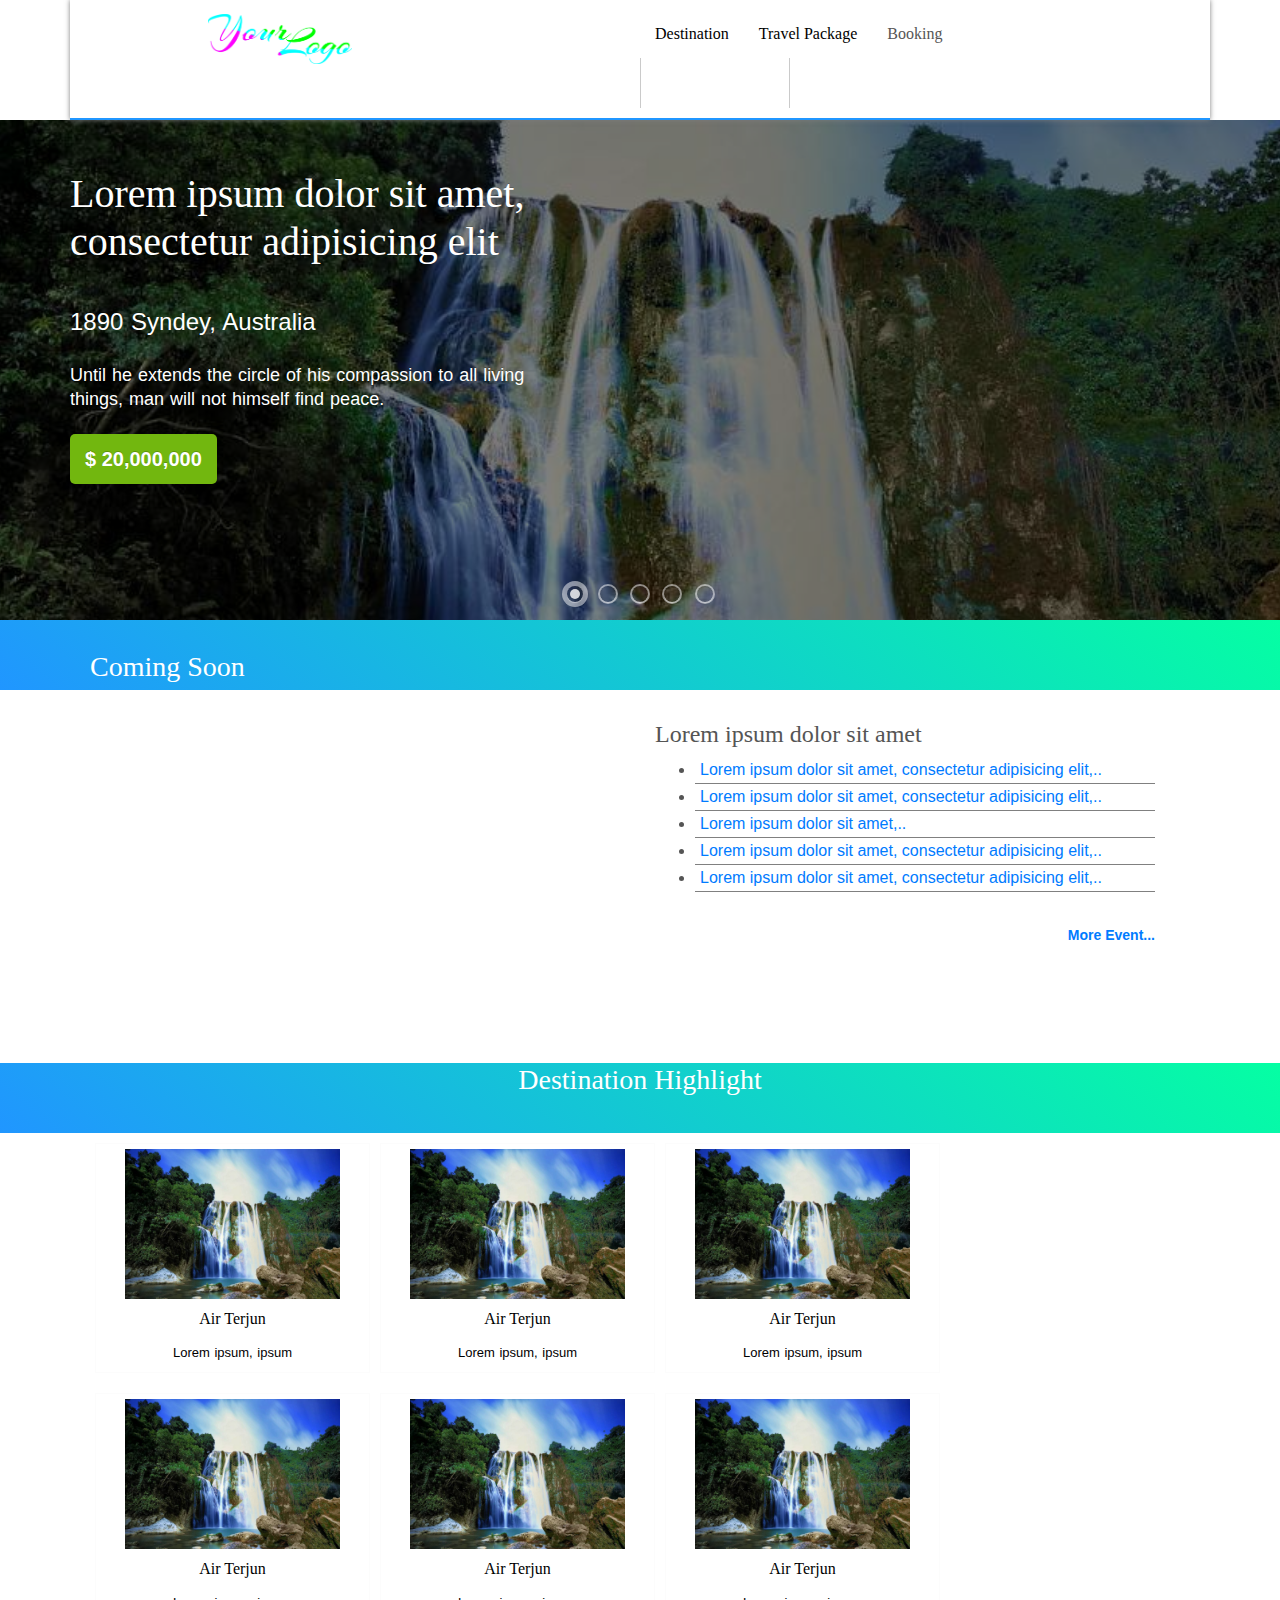
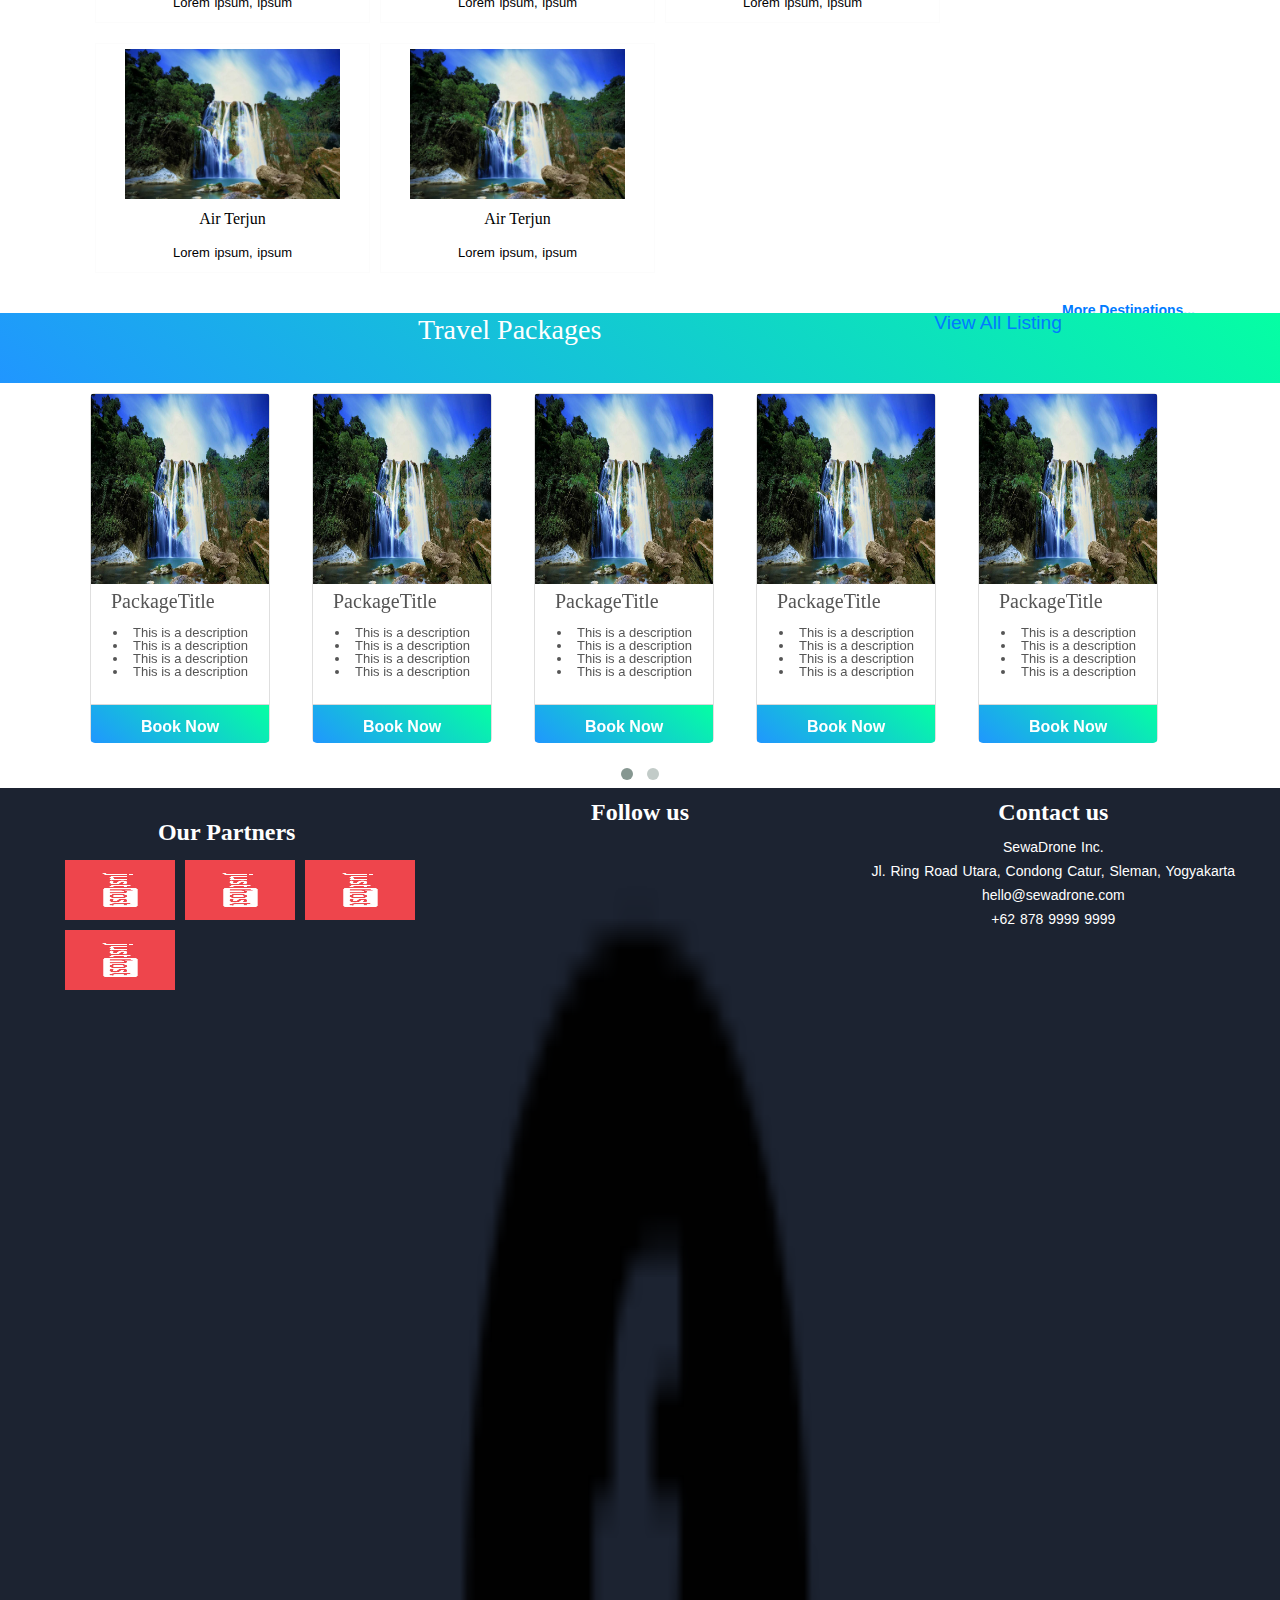
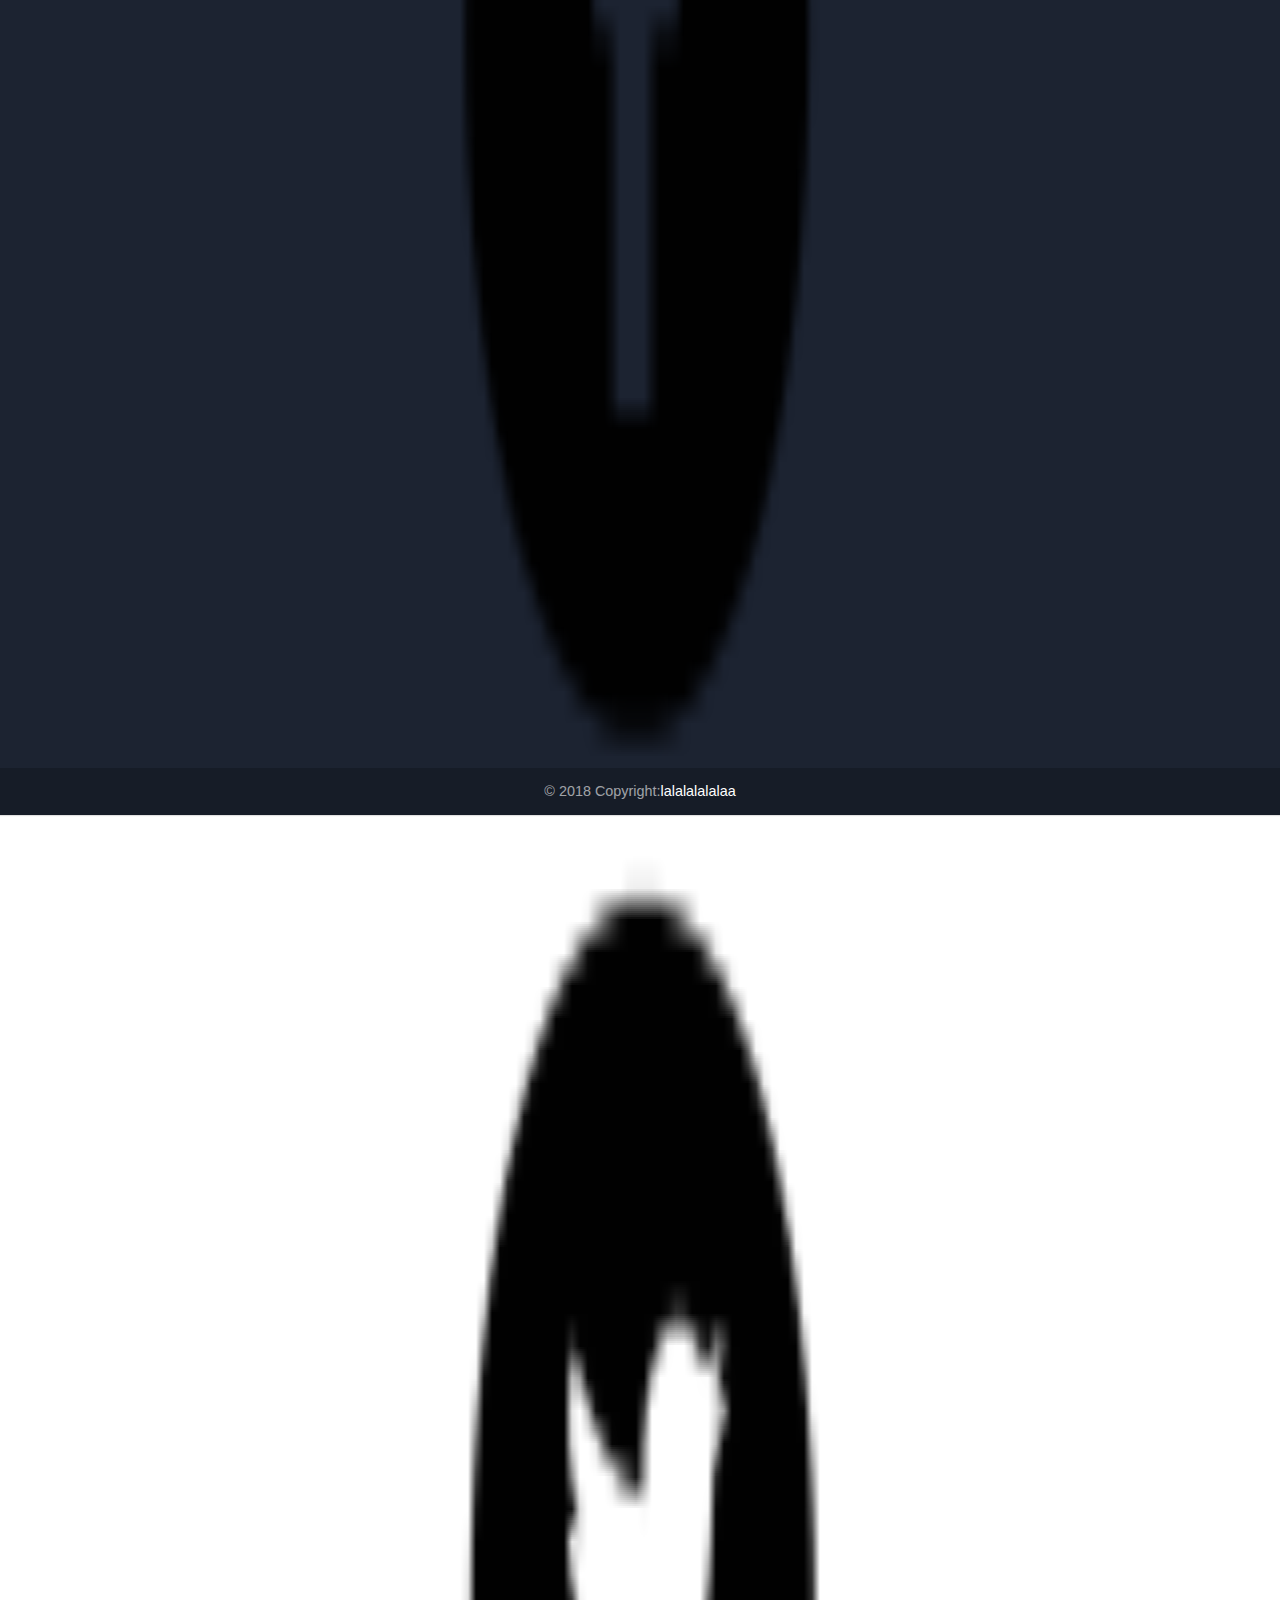
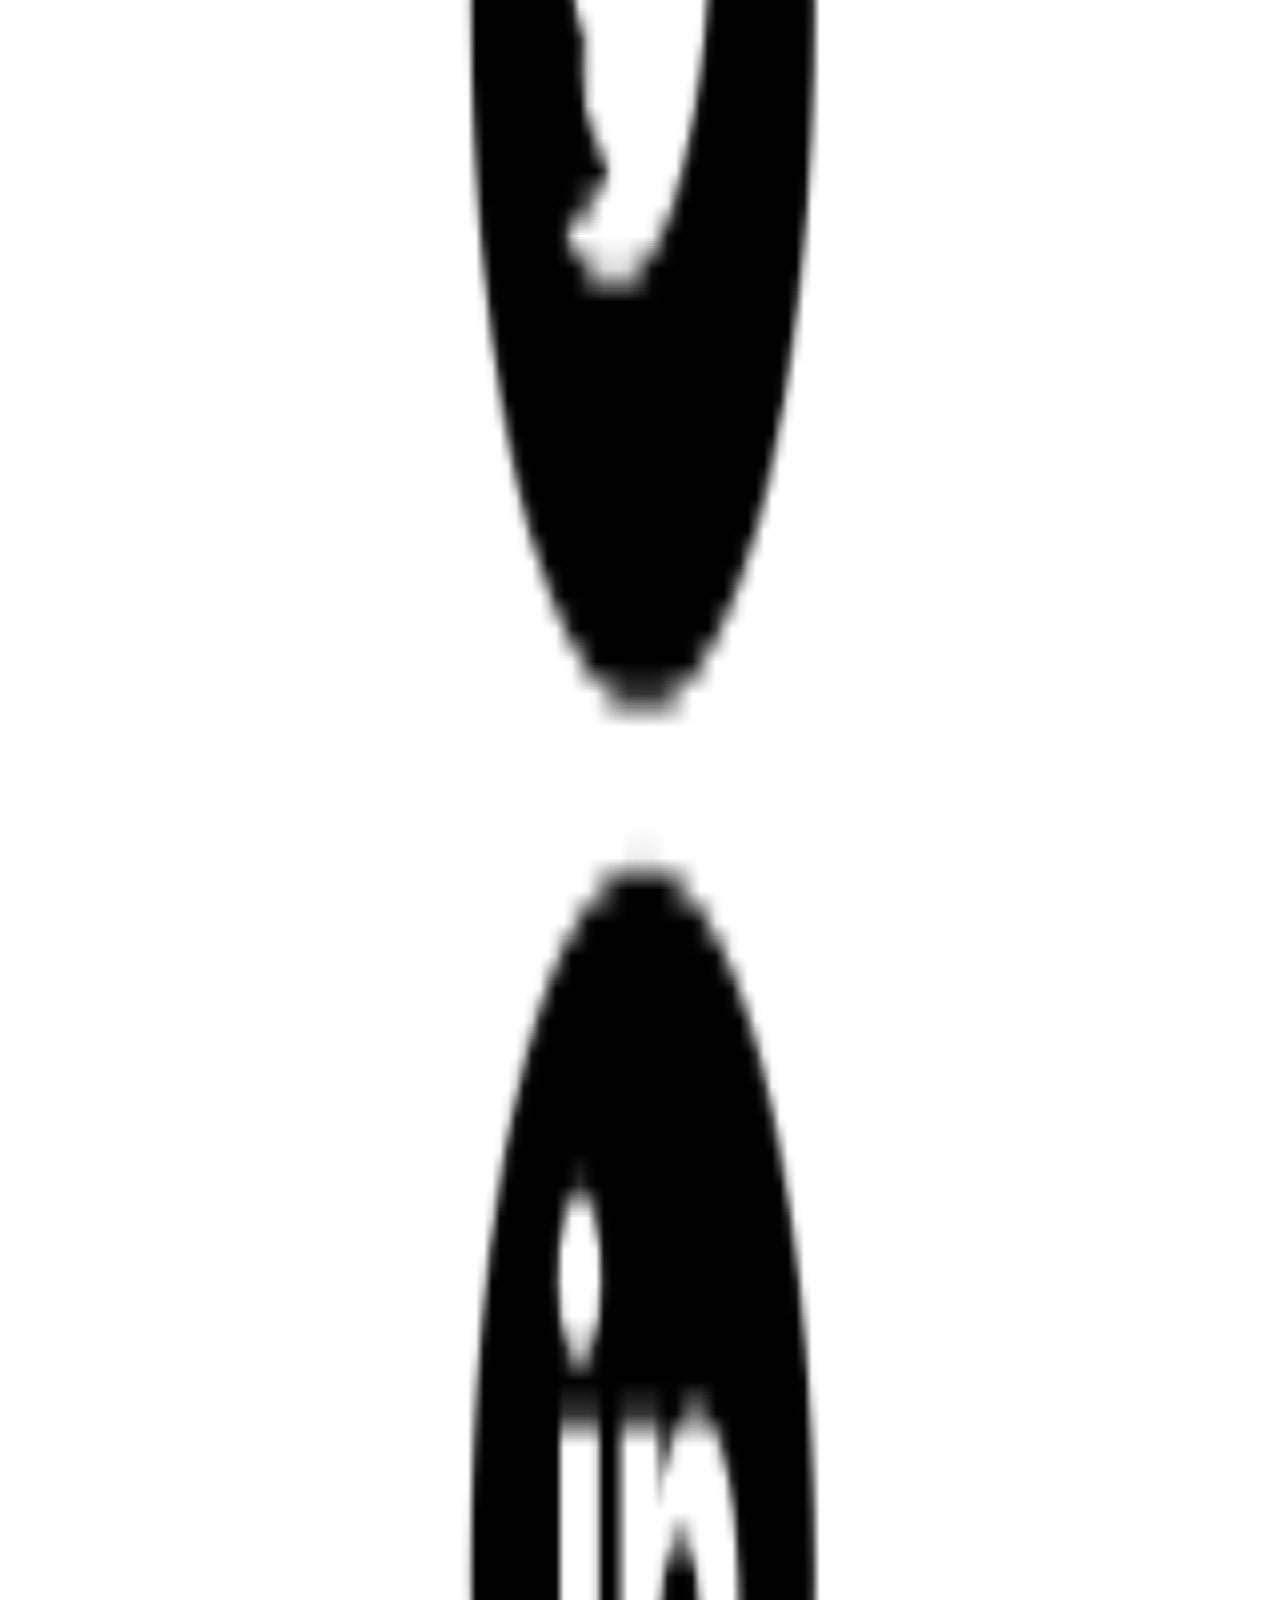
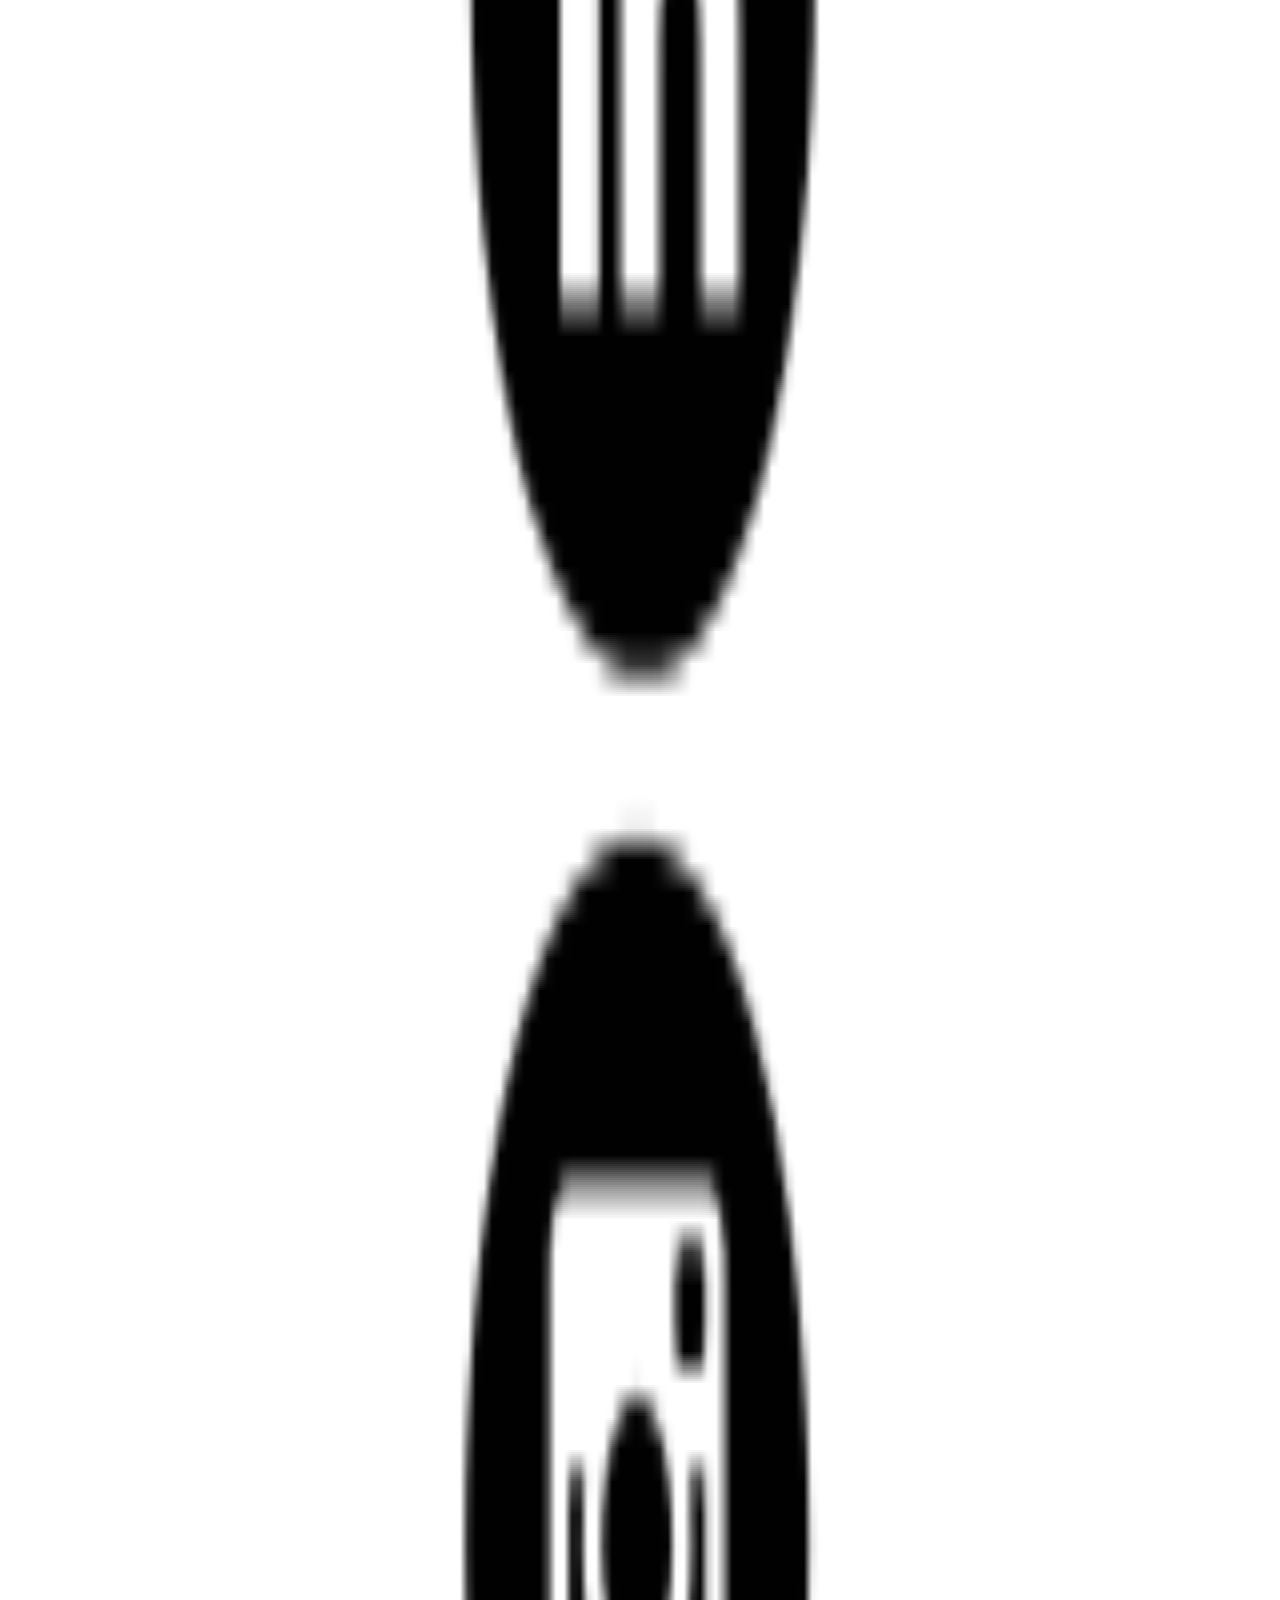
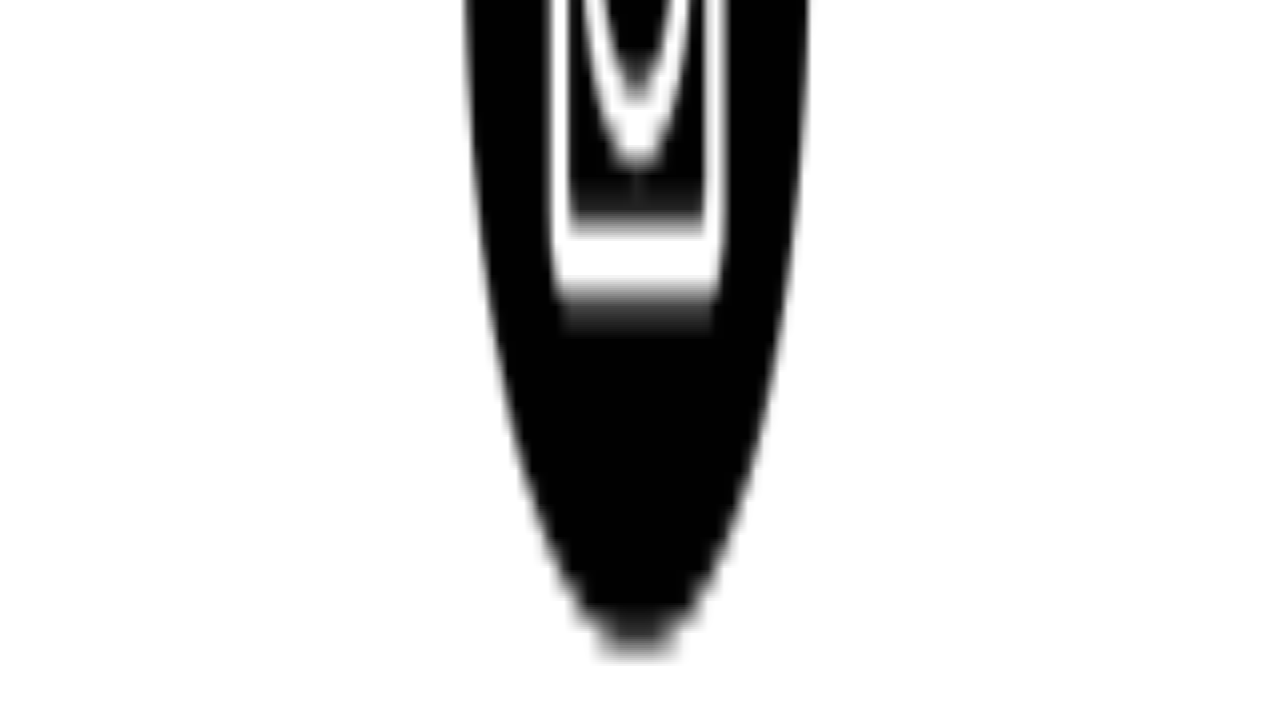
<file: index.html>
<!DOCTYPE html>
<html>
<head>
	<title></title>
	<meta charset="utf-8">
  	<meta name="viewport" content="width=device-width, initial-scale=1, shrink-to-fit=no">
	<meta http-equiv="Content-Type" content="text/html" charset="utf-8">
	<meta name="description" content="">
	<meta name="author" content="">

	<!-- Core CSS -->
	<link rel="stylesheet" type="text/css" href="assets/css/style2.css">

      <!-- Custom -->
      <link rel="stylesheet" type="text/css" href="assets/css/custom.css">
      <!-- custom -->

      <!-- Font Awesome CSS-->
      <link rel="stylesheet" href="assets/font-awesome/css/font-awesome.min.css">

      <!-- Owl Carousel -->
      <link rel="stylesheet" href="assets/owl-carousel/owl.carousel.css"/>
      <link rel="stylesheet" href="assets/owl-carousel/owl.theme.css"/>
      <!-- Owl Carousel -->

      <!-- slitslider -->
      <link rel="stylesheet" type="text/css" href="assets/slitslider/css/style.css" />
      <link rel="stylesheet" type="text/css" href="assets/slitslider/css/custom.css" />
      <!-- slitslider -->
</head>
<body>
	<!-- HEADER
	================================================= -->
	<header id="navbar">	
			<div class="container navbar navbar-light navbar-toggleable-sm navbar-expand-sm d-flex">
				<div class="navbar-wrapper">
					<div id="navbar-header">
						<button class="navbar-toggler left" type="button" data-toggle="collapse" data-target="#navbar-menu" aria-controls="navbar-menu" aria-expanded="false" aria-label="Toggle navigation">
				         	<span class="navbar-toggler-icon"></span>
				         	<span class="sr-only">Toogle Navigation</span>
						    <span class="navbar-toggle-icon">
							    <span class="icon-bar"></span>
							    <span class="icon-bar"></span>
							    <span class="icon-bar"></span>
						    </span>
						</button>
						<!-- Logo -->
						<a href="index.html" class="navbar-brand"><img src="assets/img/header.png" alt="Logo"> </a> 
					</div>
					<!-- Menu Navigation -->
					<div id="navbar-menu" class="collapse navbar-collapse">
						<ul class="nav navbar-nav top-menu navbar-right">
							<li class="menu"><a href="destinations-page.html" class="link-menu">Destination<span class="top-menu-active"></span></a></li>
							<li class="menu"><a href="packages-page.html" class="link-menu">Travel Package<span class="top-menu-active"></span></a></li>
							<li class="menu right-book"><a class="link-menu" onclick="openbookingpage()">Booking<span class="top-menu-active"></span></a></li>
							<!--  Language User -->
							<li class="menu top-language"><div id="google_translate_element"></div></li>
							<!-- END Language User -->
						</ul>
					</div>
					<!-- End Menu -->
				</div>
			</div>
			<script type="text/javascript">
				function googleTranslateElementInit() {
					new google.translate.TranslateElement({pageLanguage: 'en', layout: google.translate.TranslateElement.InlineLayout.SIMPLE}, 'google_translate_element');
				}
		        function openbookingpage(){
		            //$(".language-shown-hide").show();
		            $(".booking-page").show();
		            $(".booking-shown-hide").css({"opacity":"1","overflow": "unset"});
		            setTimeout(function(){ 
		                navEl.hide();
		            }, 500);
		        }
		        function closebookingpage(){
		            $(".booking-shown-hide").css({"opacity":"0","overflow": "hidden"})
		            $(".booking-page").hide();
		        }
			</script>
			<div class="booking-shown-hide" >
				<div class="booking-page" style="display: none;"> </div>
				<div class="full-width" id="booking-page" style="z-index: 16;position: relative;">
					<div class="container">
				    	<div class="row" data-spy="scroll" data-offset="0">
				            <div class="tour-booking-form">
				                    <form>
				                        <div class="row">
				                            <div class="col-xl-6 col-lg-6 col-md-12 col-sm-12 col-12">
				                                <div class="form-group">
				                                    <label class="control-label required" for="select">Destination</label>
				                                    <div class="select">
				                                        <select id="select" name="select" class="form-control">
				                                            <option value="">Where you want prefer to go</option>
				                                            <option value="">Destination 1</option>
				                                            <option value="">Destination 2</option>
				                                            <option value="">Destination 3</option>
				                                        </select>
				                                    </div>
				                                </div>
				                            </div>
				                            <div class="col-xl-6 col-lg-6 col-md-12 col-sm-12 col-12">
				                            <div class="form-group">
				                                <label class="control-label" for="datepicker">Check in</label>
				                                <div class="input-group">
				                                    <input id="datepicker" name="datepicker" type="text" placeholder="Date" class="form-control" required>
				                                    <span class="input-group-addon"><i class="fa fa-calendar"></i></span> </div>
				                                </div>
				                            </div>
				                            <div class="col-xl-6 col-lg-6 col-md-12 col-sm-12 col-12">
				                                <div class="form-group">
				                                    <label class="control-label required" for="select">Number of Persons:</label>
				                                    <div class="select">
				                                        <select id="select" name="select" class="form-control">
				                                            <option value="">Number of Persons:</option>
				                                            <option value="">01</option>
				                                            <option value="">02</option>
				                                            <option value="">03</option>
				                                        </select>
				                                    </div>
				                                </div>
				                            </div>
				                            <div class="col-xl-6 col-lg-6 col-md-12 col-sm-12 col-12">
				                               <div class="form-group">
				                                    <label class="control-label required" for="packages">Travel Packages</label>
				                                    <div class="select">
				                                        <select id="packages" name="packages" class="form-control">
				                                            <option value="">Select your packages</option>
				                                            <option value="">Packages 1</option>
				                                            <option value="">Packages 2</option>
				                                            <option value="">Packages 3</option>
				                                            <option value="">Packages 4</option>
				                                            <option value="">Packages 5</option>
				                                            <option value="">Packages 6</option>
				                                            <option value="">Packages 7</option>
				                                            <option value="">Packages 8</option>
				                                        </select>
				                                    </div>
				                                </div>
				                            </div>
				                            <div class="col-xl-6 col-lg-6 col-md-12 col-sm-12 col-12">
				                                <div class="form-group">
				                                    <label class="control-label" for="name">Name</label>
				                                    <input id="name" type="text" placeholder="First Name" class="form-control" required>
				                                </div>
				                            </div>
				                            <div class="col-xl-6 col-lg-6 col-md-12 col-sm-12 col-12">
				                                <div class="form-group">
				                                    <label class="control-label" for="email"> Email</label>
				                                    <input id="email" type="text" placeholder="yourmail@mail.com" class="form-control" required>
				                                </div>
				                            </div>
				                            <div class="col-xl-4 col-lg-4 col-md-12 col-sm-12 col-12">
				                                <div class="form-group">
				                                    <label class="control-label" for="phone"> Phone</label>
				                                    <input id="phone" type="text" placeholder="(222) 222-2222" class="form-control" required>
				                                </div>
				                            </div>
				                            <div class="col-xl-4 col-lg-4 col-md-12 col-sm-12 col-12">
				                                <div class="form-group">
				                                    <label class="control-label" for="country">Country</label>
				                                    <input id="country" type="text" placeholder="Your country" class="form-control" required>
				                                </div>
				                            </div>
				                            <div class="col-xl-4 col-lg-4 col-md-12 col-sm-12 col-12">
				                                <div class="form-group">
				                                    <label class="control-label" for="city">City</label>
				                                    <input id="city" type="text" placeholder="Your city" class="form-control" required>
				                                </div>
				                            </div>
				                            <div class="col-xl-12 col-lg-12 col-md-12 col-sm-12 col-12">
				                                <div class="form-group">
				                                    <label class="control-label" for="textarea">Describe Your Travel Requirements</label>
				                                    <textarea class="form-control" id="textarea" name="textarea" rows="4" placeholder="Write Your Requirements"></textarea>
				                                </div>
				                            </div>
				                            <div class="col-xl-12 col-lg-12 col-md-12 col-sm-12 col-12">
				                                <button type="submit" name="booking" class="btn btn-primary">send Enquiry</button>
				                                <button type="reset" name="cancel" class="btn btn-default btn-cancel" onclick="closebookingpage()">Cancel</button>
				                            </div>
				                        </div>
				                    </form>
				            </div>
				        </div>
					</div>
				</div>
			</div>
	</header>
	<!-- END HEADER -->


	<!-- Image Slideshow -->
	<section >
	    <div id="slider" class="sl-slider-wrapper">
	        <div class="sl-slider">
	          <div class="sl-slide" data-orientation="horizontal" data-slice1-rotation="-25" data-slice2-rotation="-25" data-slice1-scale="2" data-slice2-scale="2">
	            <div class="sl-slide-inner">
	              <div class="bg-img bg-img-1"></div>
	              <h2><a href="#">Lorem ipsum dolor sit amet, consectetur adipisicing elit</a></h2>
	              <blockquote>              
	              <p class="location"><span class="glyphicon glyphicon-map-marker"></span> 1890 Syndey, Australia</p>
	              <p>Until he extends the circle of his compassion to all living things, man will not himself find peace.</p>
	              <cite>$ 20,000,000</cite>
	              </blockquote>
	            </div>
	          </div>
	          
	          <div class="sl-slide" data-orientation="vertical" data-slice1-rotation="10" data-slice2-rotation="-15" data-slice1-scale="1.5" data-slice2-scale="1.5">
	            <div class="sl-slide-inner">
	              <div class="bg-img bg-img-2"></div>
	              <h2><a href="#">Lorem ipsum dolor sit amet, consectetur adipisicing elit</a></h2>
	              <blockquote>              
	              <p class="location"><span class="glyphicon glyphicon-map-marker"></span> 1890 Syndey, Australia</p>
	              <p>Until he extends the circle of his compassion to all living things, man will not himself find peace.</p>
	              <cite>$ 20,000,000</cite>
	              </blockquote>
	            </div>
	          </div>
	          
	          <div class="sl-slide" data-orientation="horizontal" data-slice1-rotation="3" data-slice2-rotation="3" data-slice1-scale="2" data-slice2-scale="1">
	            <div class="sl-slide-inner">
	              <div class="bg-img bg-img-3"></div>
	              <h2><a href="#">Lorem ipsum dolor sit amet, consectetur adipisicing elit</a></h2>
	              <blockquote>              
	              <p class="location"><span class="glyphicon glyphicon-map-marker"></span> 1890 Syndey, Australia</p>
	              <p>Until he extends the circle of his compassion to all living things, man will not himself find peace.</p>
	              <cite>$ 20,000,000</cite>
	              </blockquote>
	            </div>
	          </div>
	          
	          <div class="sl-slide" data-orientation="vertical" data-slice1-rotation="-5" data-slice2-rotation="25" data-slice1-scale="2" data-slice2-scale="1">
	            <div class="sl-slide-inner">
	              <div class="bg-img bg-img-4"></div>
	              <h2><a href="#">Lorem ipsum dolor sit amet, consectetur adipisicing elit</a></h2>
	              <blockquote>              
	              <p class="location"><span class="glyphicon glyphicon-map-marker"></span> 1890 Syndey, Australia</p>
	              <p>Until he extends the circle of his compassion to all living things, man will not himself find peace.</p>
	              <cite>$ 20,000,000</cite>
	              </blockquote>
	            </div>
	          </div>
	          
	          <div class="sl-slide" data-orientation="horizontal" data-slice1-rotation="-5" data-slice2-rotation="10" data-slice1-scale="2" data-slice2-scale="1">
	            <div class="sl-slide-inner">
	              <div class="bg-img bg-img-5"></div>
	              <h2><a href="#">Lorem ipsum dolor sit amet, consectetur adipisicing elit</a></h2>
	              <blockquote>              
	              <p class="location"><span class="glyphicon glyphicon-map-marker"></span> 1890 Syndey, Australia</p>
	              <p>Until he extends the circle of his compassion to all living things, man will not himself find peace.</p>
	              <cite>$ 20,000,000</cite>
	              </blockquote>
	            </div>
	          </div>
	        </div><!-- /sl-slider -->

	        <nav id="nav-dots" class="nav-dots">
	          <span class="nav-dot-current"></span>
	          <span></span>
	          <span></span>
	          <span></span>
	          <span></span>
	        </nav>
	    </div><!-- /slider-wrapper --> 
	</section>
	<!-- End Image Slideshow -->

			<!-- SECTION TITLE
			================================================= -->
			<section id="title-page" class="full-width">
				<div class="container">
					<div class="row">
						<h3>Coming Soon</h3>
					</div>
				</div>
			</section>
			<!-- SECTION TITLE -->


	<!-- VIDEO FEATURETTE
	================================================== -->
	<section id="feature">
		<div class="container">
			<div class="row feature">
				<div class="col-xs-12 col-sm-12 col-md-6 col-lg-6 feature-video offset-2">
					<iframe src="https://www.youtube.com/embed/i9MJwL06-Ic" frameborder="0" allowfullscreen></iframe>
				</div><!-- end col -->
				<div class="col-xs-12 col-sm-12 col-md-6 col-lg-6 feature-event">
					<h4>Lorem ipsum dolor sit amet </h4>
					<ul>
						<li><a href=""> Lorem ipsum dolor sit amet, consectetur adipisicing elit,..</a></li>
						<li><a href=""> Lorem ipsum dolor sit amet, consectetur adipisicing elit,..</a></li>
						<li><a href=""> Lorem ipsum dolor sit amet,..</a></li>
						<li><a href=""> Lorem ipsum dolor sit amet, consectetur adipisicing elit,..</a></li>
						<li><a href=""> Lorem ipsum dolor sit amet, consectetur adipisicing elit,..</a></li>

					</ul>
					<div class="more">
						<a href="packages-page.html"> More Event...</a>
					</div>
				</div>
			</div><!-- row -->			
		</div><!-- container -->
	</section>
	<!-- End Featurette -->

			<!-- SECTION TITLE
			================================================= -->
			<section id="title-page" class="full-width">
				<div class="container">
					<div class="title" >
						<h3>Destination Highlight</h3>
					</div>
				</div>
			</section>
			<!-- SECTION TITLE -->

	<!-- DESTINATION HIGLIGHT
	================================================= -->
	<section id="dest-higlight">
		<div class="container">
			<div class="destinations-listing spacer">
						<div class="row destination-row clearfix card-group center">
							<a href="content-destinations-page.html" class="col-xs-12 col-sm-4 col-md-3 col-lg-3 destination animation-element ">
								<div class="thumbnail box-shadow-hover">
									<img src="assets/img/001.jpg" alt="Lights">
									<div class="caption">
									   	<h5>Air Terjun</h5>
									      <p>Lorem ipsum, ipsum</p>
									</div>
								</div>
							</a>
							<a href="content-destinations-page.html" class="col-xs-12 col-sm-4 col-md-3 col-lg-3 destination animation-element">
								<div class="thumbnail box-shadow-hover">
									<img src="assets/img/001.jpg" alt="Lights">
									<div class="caption">
									   	<h5>Air Terjun</h5>
									      <p>Lorem ipsum, ipsum</p>
									</div>
								</div>
							</a>
							<a href="content-destinations-page.html" class="col-xs-12 col-sm-4 col-md-3 col-lg-3 destination animation-element">
								<div class="thumbnail box-shadow-hover">
									<img src="assets/img/001.jpg" alt="Lights">
									<div class="caption">
									   	<h5>Air Terjun</h5>
									      <p>Lorem ipsum, ipsum</p>
									</div>
								</div>
							</a>
							<a href="content-destinations-page.html" class="col-xs-12 col-sm-4 col-md-3 col-lg-3 destination animation-element">
								<div class="thumbnail box-shadow-hover">
									<img src="assets/img/001.jpg" alt="Lights">
									<div class="caption">
									   	<h5>Air Terjun</h5>
									      <p>Lorem ipsum, ipsum</p>
									</div>
								</div>
							</a>
							<a href="content-destinations-page.html" class="col-xs-12 col-sm-4 col-md-3 col-lg-3 destination animation-element">
								<div class="thumbnail box-shadow-hover">
									<img src="assets/img/001.jpg" alt="Lights">
									<div class="caption">
									   	<h5>Air Terjun</h5>
									      <p>Lorem ipsum, ipsum</p>
									</div>
								</div>
							</a>
							<a href="content-destinations-page.html" class="col-xs-12 col-sm-4 col-md-3 col-lg-3 destination animation-element">
								<div class="thumbnail box-shadow-hover">
									<img src="assets/img/001.jpg" alt="Lights">
									<div class="caption">
									   	<h5>Air Terjun</h5>
									      <p>Lorem ipsum, ipsum</p>
									</div>
								</div>
							</a>
							<a href="content-destinations-page.html" class="col-xs-12 col-sm-4 col-md-3 col-lg-3 destination animation-element">
								<div class="thumbnail box-shadow-hover">
									<img src="assets/img/001.jpg" alt="Lights">
									<div class="caption">
									   	<h5>Air Terjun</h5>
									      <p>Lorem ipsum, ipsum</p>
									</div>
								</div>
							</a>
							<a href="content-destinations-page.html" class="col-xs-12 col-sm-4 col-md-3 col-lg-3 destination animation-element">
								<div class="thumbnail box-shadow-hover">
									<img src="assets/img/001.jpg" alt="Lights">
									<div class="caption">
									   	<h5>Air Terjun</h5>
									      <p>Lorem ipsum, ipsum</p>
									</div>
								</div>
							</a>
						</div>

						<div class="more">
					          	<a  href="destinations-page.html">More Destinations...</a>
						</div>					    
			</div>
		</div>
	</section>
	<!-- End Destination -->


			<!-- SECTION TITLE
			================================================= -->
			<section id="title-page" class="full-width">
				<div class="container">
					<div class="title" > 
						<a href="packages-page.html" class="more pull-right viewall">View All Listing</a>
      					<h3>Travel Packages</h3>
      				</div>
				</div>
			</section>
			<!-- SECTION TITLE -->


	<!-- Travels Products -->
	<section id="travel-package">
	  	<div class="container">
	    	<div class="travels-listing spacer">
			    <div id="owl-example" class="owl-carousel">
			          	<div class="travels">
				          	<div class="packagelink animation-element">
								<div class="package  border-radius-base box-shadow-hover">
									<div class="card">
										<img src="assets/img/001.jpg" class="img-responsive" alt="package">
										<div class="package-body">
											<div class="package-title"><h5 >PackageTitle</h5></div>
											<div class="package-text">
												<ul>
													<li>This is a description</li>
													<li>This is a description</li>
													<li>This is a description</li>
													<li>This is a description</li>
												</ul>
											</div>
										</div>
										<div class="package-footer ">
											<a class="btn btn-primary btn-book btn-xs btn-block" href="content-packages-page.html">Book Now</a>
										</div>
									</div>
								</div>
							</div>
						</div>
			          	<div class="travels">
				          	<div class="packagelink animation-element">
								<div class="package  border-radius-base box-shadow-hover">
									<div class="card">
										<img src="assets/img/001.jpg" class="img-responsive" alt="package">
										<div class="package-body">
											<div class="package-title"><h5 >PackageTitle</h5></div>
											<div class="package-text">
												<ul>
													<li>This is a description</li>
													<li>This is a description</li>
													<li>This is a description</li>
													<li>This is a description</li>
												</ul>
											</div>
										</div>
										<div class="package-footer ">
											<a class="btn btn-primary btn-book btn-xs btn-block" href="content-packages-page.html">Book Now</a>
										</div>
									</div>
								</div>
							</div>
						</div>
						<div class="travels">
				          	<div class="packagelink animation-element">
								<div class="package  border-radius-base box-shadow-hover">
									<div class="card">
										<img src="assets/img/001.jpg" class="img-responsive" alt="package">
										<div class="package-body">
											<div class="package-title"><h5 >PackageTitle</h5></div>
											<div class="package-text">
												<ul>
													<li>This is a description</li>
													<li>This is a description</li>
													<li>This is a description</li>
													<li>This is a description</li>
												</ul>
											</div>
										</div>
										<div class="package-footer ">
											<a class="btn btn-primary btn-book btn-xs btn-block" href="content-packages-page.html">Book Now</a>
										</div>
									</div>
								</div>
							</div>
						</div>
						<div class="travels">
				          	<div class="packagelink animation-element">
								<div class="package  border-radius-base box-shadow-hover">
									<div class="card">
										<img src="assets/img/001.jpg" class="img-responsive" alt="package">
										<div class="package-body">
											<div class="package-title"><h5 >PackageTitle</h5></div>
											<div class="package-text">
												<ul>
													<li>This is a description</li>
													<li>This is a description</li>
													<li>This is a description</li>
													<li>This is a description</li>
												</ul>
											</div>
										</div>
										<div class="package-footer ">
											<a class="btn btn-primary btn-book btn-xs btn-block" href="content-packages-page.html">Book Now</a>
										</div>
									</div>
								</div>
							</div>
						</div>
						<div class="travels">
				          	<div class="packagelink animation-element">
								<div class="package  border-radius-base box-shadow-hover">
									<div class="card">
										<img src="assets/img/001.jpg" class="img-responsive" alt="package">
										<div class="package-body">
											<div class="package-title"><h5 >PackageTitle</h5></div>
											<div class="package-text">
												<ul>
													<li>This is a description</li>
													<li>This is a description</li>
													<li>This is a description</li>
													<li>This is a description</li>
												</ul>
											</div>
										</div>
										<div class="package-footer ">
											<a class="btn btn-primary btn-book btn-xs btn-block" href="content-packages-page.html">Book Now</a>
										</div>
									</div>
								</div>
							</div>
						</div>
						<div class="travels">
				          	<div class="packagelink animation-element">
								<div class="package  border-radius-base box-shadow-hover">
									<div class="card">
										<img src="assets/img/001.jpg" class="img-responsive" alt="package">
										<div class="package-body">
											<div class="package-title"><h5 >PackageTitle</h5></div>
											<div class="package-text">
												<ul>
													<li>This is a description</li>
													<li>This is a description</li>
													<li>This is a description</li>
													<li>This is a description</li>
												</ul>
											</div>
										</div>
										<div class="package-footer ">
											<a class="btn btn-primary btn-book btn-xs btn-block" href="content-packages-page.html">Book Now</a>
										</div>
									</div>
								</div>
							</div>
						</div>
						<div class="travels">
				          	<div class="packagelink animation-element">
								<div class="package  border-radius-base box-shadow-hover">
									<div class="card">
										<img src="assets/img/001.jpg" class="img-responsive" alt="package">
										<div class="package-body">
											<div class="package-title"><h5 >PackageTitle</h5></div>
											<div class="package-text">
												<ul>
													<li>This is a description</li>
													<li>This is a description</li>
													<li>This is a description</li>
													<li>This is a description</li>
												</ul>
											</div>
										</div>
										<div class="package-footer ">
											<a class="btn btn-primary btn-book btn-xs btn-block" href="content-packages-page.html">Book Now</a>
										</div>
									</div>
								</div>
							</div>
						</div>
			    </div>
	    	</div>
	  	</div>
	</section>
	<!-- End Travels Products -->



	<!-- FOOTER
	================================================= -->
	<footer id="footer" class="page-footer">
	    <div class="container-fluid clearfix text-center  font-small full-width">
	        <div class="row ">
	            <!--First column-->
	            <div class="footer-partners col-xs-12 col-sm-4 col-md-4 col-lg-4">
	            	<h4><b>Our Partners</b></h4>
	            	<div class="row partners">
	            		<div class="col logo-partner">
	            			<a href="#" ><img src="assets/img/just.jpg" alt="partner"></a>
	            		</div>
	            		<div class=" col logo-partner">
	            			<a href="#" ><img src="assets/img/just.jpg" alt="partner"></a>
	            		</div>
	            		<div class="col logo-partner">
	            			<a href="#" ><img src="assets/img/just.jpg" alt="partner"></a>
	            		</div>
	            		<div class="col logo-partner">
	            			<a href="#" ><img src="assets/img/just.jpg" alt="partner"></a>
	            		</div>            		
		            </div>
	            </div>
	            <!--/.First column-->

	            <!--/.Second column-->
                <div class="col-lg-4 col-sm-4">
                      <h4><b>Follow us</b></h4>
                      <a href="https://facebook.com/sewadrone"><img src="assets/img/facebook.png" alt="facebook"></a>
                      <a href="https://twitter.com/sewadrone"><img src="assets/img/twitter.png" alt="twitter"></a>
                      <a href="#"><img src="assets/img/linkedin.png" alt="linkedin"></a>
                      <a href="https://instagram.com/sewadrone"><img src="assets/img/instagram.png" alt="instagram"></a>
                </div>

                <div class="col-lg-4 col-sm-4">
                    <h4><b>Contact us</b></h4>
                    <p><b>SewaDrone Inc.</b><br>
                    <span class="glyphicon glyphicon-map-marker"></span> Jl. Ring Road Utara, Condong Catur, Sleman, Yogyakarta <br>
                    <span class="glyphicon glyphicon-envelope"></span> hello@sewadrone.com<br>
                    <span class="glyphicon glyphicon-earphone"></span> +62 878 9999 9999</p>
                </div>
	        </div>
	    </div>

	    <!-- Copyright-->
	    <div class="footer-copyright py-3 text-center full-width">
	    	<smal>© 2018 Copyright:<a href="#">lalalalalalaa</a></smal>
	    </div>
	    <!--/.Copyright -->
	</footer>
	<!-- End FOOTER -->



	<!-- Javascript -->
	<script src="https://ajax.googleapis.com/ajax/libs/jquery/3.3.1/jquery.min.js"></script>
	<script src="assets/js/jquery-3.3.1.min.js"></script>
	<script src="assets/js/style2.js"></script>
	<script src="assets/script.js"></script>
    <script src="assets/js/main.js"></script>
	<script src="assets/owl-carousel/owl.carousel.js"></script>
    <script type="text/javascript" src="assets/slitslider/js/modernizr.custom.79639.js"></script>
    <script type="text/javascript" src="assets/slitslider/js/jquery.ba-cond.min.js"></script>
    <script type="text/javascript" src="assets/slitslider/js/jquery.slitslider.js"></script>
    
	<!-- Google Translator -->
	<script type="text/javascript" src="//translate.google.com/translate_a/element.js?cb=googleTranslateElementInit"></script>
</body>
</html>
</file>
<file: assets/css/style2.css>
:root {
  --blue: #007bff;
  --indigo: #6610f2;
  --purple: #6f42c1;
  --pink: #e83e8c;
  --red: #dc3545;
  --orange: #fd7e14;
  --yellow: #ffc107;
  --green: #28a745;
  --teal: #20c997;
  --cyan: #17a2b8;
  --white: #fff;
  --gray: #6c757d;
  --gray-dark: #343a40;
  --primary: #007bff;
  --secondary: #6c757d;
  --success: #28a745;
  --info: #17a2b8;
  --warning: #ffc107;
  --danger: #dc3545;
  --light: #f8f9fa;
  --dark: #343a40;
  --breakpoint-xs: 0;
  --breakpoint-sm: 576px;
  --breakpoint-md: 768px;
  --breakpoint-lg: 992px;
  --breakpoint-xl: 1200px;
  --font-family-sans-serif: -apple-system, BlinkMacSystemFont, "Segoe UI", Roboto, "Helvetica Neue", Arial, sans-serif, "Apple Color Emoji", "Segoe UI Emoji", "Segoe UI Symbol";
  --font-family-monospace: SFMono-Regular, Menlo, Monaco, Consolas, "Liberation Mono", "Courier New", monospace;
}

*,
*::before,
*::after {
  box-sizing: border-box;
}

html {
  font-family: sans-serif;
  line-height: 1.15;
  -webkit-text-size-adjust: 100%;
  -ms-text-size-adjust: 100%;
  -ms-overflow-style: scrollbar;
  -webkit-tap-highlight-color: transparent;
}

@-ms-viewport {
  width: device-width;
}

article, aside, figcaption, figure, footer, header, hgroup, main, nav, section {
  display: block;
}

body {
  margin: 0;
  font-family: -apple-system, BlinkMacSystemFont, "Segoe UI", Roboto, "Helvetica Neue", Arial, sans-serif, "Apple Color Emoji", "Segoe UI Emoji", "Segoe UI Symbol";
  font-size: 1rem;
  font-weight: 400;
  line-height: 1.5;
  color: #212529;
  text-align: left;
  background-color: #fff;
}

[tabindex="-1"]:focus {
  outline: 0 !important;
}

hr {
  box-sizing: content-box;
  height: 0;
  overflow: visible;
}

h1, h2, h3, h4, h5, h6 {
  margin-top: 0;
  margin-bottom: 0.5rem;
}

p {
  margin-top: 0;
  margin-bottom: 1rem;
}

abbr[title],
abbr[data-original-title] {
  text-decoration: underline;
  -webkit-text-decoration: underline dotted;
  text-decoration: underline dotted;
  cursor: help;
  border-bottom: 0;
}

address {
  margin-bottom: 1rem;
  font-style: normal;
  line-height: inherit;
}

ol,
ul,
dl {
  margin-top: 0;
  margin-bottom: 1rem;
}

ol ol,
ul ul,
ol ul,
ul ol {
  margin-bottom: 0;
}

dt {
  font-weight: 700;
}

dd {
  margin-bottom: .5rem;
  margin-left: 0;
}

blockquote {
  margin: 0 0 1rem;
}

dfn {
  font-style: italic;
}

b,
strong {
  font-weight: bolder;
}

small {
  font-size: 80%;
}

sub,
sup {
  position: relative;
  font-size: 75%;
  line-height: 0;
  vertical-align: baseline;
}

sub {
  bottom: -.25em;
}

sup {
  top: -.5em;
}

a {
  color: #007bff;
  text-decoration: none;
  background-color: transparent;
  -webkit-text-decoration-skip: objects;
}

a:hover {
  color: #0056b3;
  text-decoration: underline;
}

a:not([href]):not([tabindex]) {
  color: inherit;
  text-decoration: none;
}

a:not([href]):not([tabindex]):hover, a:not([href]):not([tabindex]):focus {
  color: inherit;
  text-decoration: none;
}

a:not([href]):not([tabindex]):focus {
  outline: 0;
}

pre,
code,
kbd,
samp {
  font-family: SFMono-Regular, Menlo, Monaco, Consolas, "Liberation Mono", "Courier New", monospace;
  font-size: 1em;
}

pre {
  margin-top: 0;
  margin-bottom: 1rem;
  overflow: auto;
  -ms-overflow-style: scrollbar;
}

figure {
  margin: 0 0 1rem;
}

img {
  vertical-align: middle;
  border-style: none;
}

svg:not(:root) {
  overflow: hidden;
}

table {
  border-collapse: collapse;
}

caption {
  padding-top: 0.75rem;
  padding-bottom: 0.75rem;
  color: #6c757d;
  text-align: left;
  caption-side: bottom;
}

th {
  text-align: inherit;
}

label {
  display: inline-block;
  margin-bottom: 0.5rem;
}

button {
  border-radius: 0;
}

button:focus {
  outline: 1px dotted;
  outline: 5px auto -webkit-focus-ring-color;
}

input,
button,
select,
optgroup,
textarea {
  margin: 0;
  font-family: inherit;
  font-size: inherit;
  line-height: inherit;
}

button,
input {
  overflow: visible;
}

button,
select {
  text-transform: none;
}

button,
html [type="button"],
[type="reset"],
[type="submit"] {
  -webkit-appearance: button;
}

button::-moz-focus-inner,
[type="button"]::-moz-focus-inner,
[type="reset"]::-moz-focus-inner,
[type="submit"]::-moz-focus-inner {
  padding: 0;
  border-style: none;
}

input[type="radio"],
input[type="checkbox"] {
  box-sizing: border-box;
  padding: 0;
}

input[type="date"],
input[type="time"],
input[type="datetime-local"],
input[type="month"] {
  -webkit-appearance: listbox;
}

textarea {
  overflow: auto;
  resize: vertical;
}

fieldset {
  min-width: 0;
  padding: 0;
  margin: 0;
  border: 0;
}

legend {
  display: block;
  width: 100%;
  max-width: 100%;
  padding: 0;
  margin-bottom: .5rem;
  font-size: 1.5rem;
  line-height: inherit;
  color: inherit;
  white-space: normal;
}

progress {
  vertical-align: baseline;
}

[type="number"]::-webkit-inner-spin-button,
[type="number"]::-webkit-outer-spin-button {
  height: auto;
}

[type="search"] {
  outline-offset: -2px;
  -webkit-appearance: none;
}

[type="search"]::-webkit-search-cancel-button,
[type="search"]::-webkit-search-decoration {
  -webkit-appearance: none;
}

::-webkit-file-upload-button {
  font: inherit;
  -webkit-appearance: button;
}

output {
  display: inline-block;
}

summary {
  display: list-item;
  cursor: pointer;
}

template {
  display: none;
}

[hidden] {
  display: none !important;
}

h1, h2, h3, h4, h5, h6,
.h1, .h2, .h3, .h4, .h5, .h6 {
  margin-bottom: 0.5rem;
  font-family: inherit;
  font-weight: 500;
  line-height: 1.2;
  color: inherit;
}

h1, .h1 {
  font-size: 2.5rem;
}

h2, .h2 {
  font-size: 2rem;
}

h3, .h3 {
  font-size: 1.75rem;
}

h4, .h4 {
  font-size: 1.5rem;
}

h5, .h5 {
  font-size: 1.25rem;
}

h6, .h6 {
  font-size: 1rem;
}

.lead {
  font-size: 1.25rem;
  font-weight: 300;
}

.display-1 {
  font-size: 6rem;
  font-weight: 300;
  line-height: 1.2;
}

.display-2 {
  font-size: 5.5rem;
  font-weight: 300;
  line-height: 1.2;
}

.display-3 {
  font-size: 4.5rem;
  font-weight: 300;
  line-height: 1.2;
}

.display-4 {
  font-size: 3.5rem;
  font-weight: 300;
  line-height: 1.2;
}

hr {
  margin-top: 1rem;
  margin-bottom: 1rem;
  border: 0;
  border-top: 1px solid rgba(0, 0, 0, 0.1);
}

small,
.small {
  font-size: 80%;
  font-weight: 400;
}

mark,
.mark {
  padding: 0.2em;
  background-color: #fcf8e3;
}

.list-unstyled {
  padding-left: 0;
  list-style: none;
}

.list-inline {
  padding-left: 0;
  list-style: none;
}

.list-inline-item {
  display: inline-block;
}

.list-inline-item:not(:last-child) {
  margin-right: 0.5rem;
}

.initialism {
  font-size: 90%;
  text-transform: uppercase;
}

.blockquote {
  margin-bottom: 1rem;
  font-size: 1.25rem;
}

.blockquote-footer {
  display: block;
  font-size: 80%;
  color: #6c757d;
}

.blockquote-footer::before {
  content: "\2014 \00A0";
}

.img-fluid {
  max-width: 100%;
  height: auto;
}

.img-thumbnail {
  padding: 0.25rem;
  background-color: #fff;
  border: 1px solid #dee2e6;
  border-radius: 0.25rem;
  max-width: 100%;
  height: auto;
}

.figure {
  display: inline-block;
}

.figure-img {
  margin-bottom: 0.5rem;
  line-height: 1;
}

.figure-caption {
  font-size: 90%;
  color: #6c757d;
}

code {
  font-size: 87.5%;
  color: #e83e8c;
  word-break: break-word;
}

a > code {
  color: inherit;
}

kbd {
  padding: 0.2rem 0.4rem;
  font-size: 87.5%;
  color: #fff;
  background-color: #212529;
  border-radius: 0.2rem;
}

kbd kbd {
  padding: 0;
  font-size: 100%;
  font-weight: 700;
}

pre {
  display: block;
  font-size: 87.5%;
  color: #212529;
}

pre code {
  font-size: inherit;
  color: inherit;
  word-break: normal;
}

.pre-scrollable {
  max-height: 340px;
  overflow-y: scroll;
}

.container {
  width: 100%;
  padding-right: 15px;
  padding-left: 15px;
  margin-right: auto;
  margin-left: auto;
}

@media (min-width: 576px) {
  .container {
    max-width: 540px;
  }
}

@media (min-width: 768px) {
  .container {
    max-width: 720px;
  }
}

@media (min-width: 992px) {
  .container {
    max-width: 960px;
  }
}

@media (min-width: 1200px) {
  .container {
    max-width: 1140px;
  }
}

.container-fluid {
  width: 100%;
  padding-right: 15px;
  padding-left: 15px;
  margin-right: auto;
  margin-left: auto;
}

.row {
  display: -ms-flexbox;
  display: flex;
  -ms-flex-wrap: wrap;
  flex-wrap: wrap;
  margin-right: -15px;
  margin-left: -15px;
}

.no-gutters {
  margin-right: 0;
  margin-left: 0;
}

.no-gutters > .col,
.no-gutters > [class*="col-"] {
  padding-right: 0;
  padding-left: 0;
}

.col-1, .col-2, .col-3, .col-4, .col-5, .col-6, .col-7, .col-8, .col-9, .col-10, .col-11, .col-12, .col,
.col-auto, .col-sm-1, .col-sm-2, .col-sm-3, .col-sm-4, .col-sm-5, .col-sm-6, .col-sm-7, .col-sm-8, .col-sm-9, .col-sm-10, .col-sm-11, .col-sm-12, .col-sm,
.col-sm-auto, .col-md-1, .col-md-2, .col-md-3, .col-md-4, .col-md-5, .col-md-6, .col-md-7, .col-md-8, .col-md-9, .col-md-10, .col-md-11, .col-md-12, .col-md,
.col-md-auto, .col-lg-1, .col-lg-2, .col-lg-3, .col-lg-4, .col-lg-5, .col-lg-6, .col-lg-7, .col-lg-8, .col-lg-9, .col-lg-10, .col-lg-11, .col-lg-12, .col-lg,
.col-lg-auto, .col-xl-1, .col-xl-2, .col-xl-3, .col-xl-4, .col-xl-5, .col-xl-6, .col-xl-7, .col-xl-8, .col-xl-9, .col-xl-10, .col-xl-11, .col-xl-12, .col-xl,
.col-xl-auto {
  position: relative;
  width: 100%;
  min-height: 1px;
  padding-right: 15px;
  padding-left: 15px;
}

.col {
  -ms-flex-preferred-size: 0;
  flex-basis: 0;
  -ms-flex-positive: 1;
  flex-grow: 1;
  max-width: 100%;
}

.col-auto {
  -ms-flex: 0 0 auto;
  flex: 0 0 auto;
  width: auto;
  max-width: none;
}

.col-1 {
  -ms-flex: 0 0 8.333333%;
  flex: 0 0 8.333333%;
  max-width: 8.333333%;
}

.col-2 {
  -ms-flex: 0 0 16.666667%;
  flex: 0 0 16.666667%;
  max-width: 16.666667%;
}

.col-3 {
  -ms-flex: 0 0 25%;
  flex: 0 0 25%;
  max-width: 25%;
}

.col-4 {
  -ms-flex: 0 0 33.333333%;
  flex: 0 0 33.333333%;
  max-width: 33.333333%;
}

.col-5 {
  -ms-flex: 0 0 41.666667%;
  flex: 0 0 41.666667%;
  max-width: 41.666667%;
}

.col-6 {
  -ms-flex: 0 0 50%;
  flex: 0 0 50%;
  max-width: 50%;
}

.col-7 {
  -ms-flex: 0 0 58.333333%;
  flex: 0 0 58.333333%;
  max-width: 58.333333%;
}

.col-8 {
  -ms-flex: 0 0 66.666667%;
  flex: 0 0 66.666667%;
  max-width: 66.666667%;
}

.col-9 {
  -ms-flex: 0 0 75%;
  flex: 0 0 75%;
  max-width: 75%;
}

.col-10 {
  -ms-flex: 0 0 83.333333%;
  flex: 0 0 83.333333%;
  max-width: 83.333333%;
}

.col-11 {
  -ms-flex: 0 0 91.666667%;
  flex: 0 0 91.666667%;
  max-width: 91.666667%;
}

.col-12 {
  -ms-flex: 0 0 100%;
  flex: 0 0 100%;
  max-width: 100%;
}

.order-first {
  -ms-flex-order: -1;
  order: -1;
}

.order-last {
  -ms-flex-order: 13;
  order: 13;
}

.order-0 {
  -ms-flex-order: 0;
  order: 0;
}

.order-1 {
  -ms-flex-order: 1;
  order: 1;
}

.order-2 {
  -ms-flex-order: 2;
  order: 2;
}

.order-3 {
  -ms-flex-order: 3;
  order: 3;
}

.order-4 {
  -ms-flex-order: 4;
  order: 4;
}

.order-5 {
  -ms-flex-order: 5;
  order: 5;
}

.order-6 {
  -ms-flex-order: 6;
  order: 6;
}

.order-7 {
  -ms-flex-order: 7;
  order: 7;
}

.order-8 {
  -ms-flex-order: 8;
  order: 8;
}

.order-9 {
  -ms-flex-order: 9;
  order: 9;
}

.order-10 {
  -ms-flex-order: 10;
  order: 10;
}

.order-11 {
  -ms-flex-order: 11;
  order: 11;
}

.order-12 {
  -ms-flex-order: 12;
  order: 12;
}

.offset-1 {
  margin-left: 8.333333%;
}

.offset-2 {
  margin-left: 16.666667%;
}

.offset-3 {
  margin-left: 25%;
}

.offset-4 {
  margin-left: 33.333333%;
}

.offset-5 {
  margin-left: 41.666667%;
}

.offset-6 {
  margin-left: 50%;
}

.offset-7 {
  margin-left: 58.333333%;
}

.offset-8 {
  margin-left: 66.666667%;
}

.offset-9 {
  margin-left: 75%;
}

.offset-10 {
  margin-left: 83.333333%;
}

.offset-11 {
  margin-left: 91.666667%;
}

@media (min-width: 576px) {
  .col-sm {
    -ms-flex-preferred-size: 0;
    flex-basis: 0;
    -ms-flex-positive: 1;
    flex-grow: 1;
    max-width: 100%;
  }
  .col-sm-auto {
    -ms-flex: 0 0 auto;
    flex: 0 0 auto;
    width: auto;
    max-width: none;
  }
  .col-sm-1 {
    -ms-flex: 0 0 8.333333%;
    flex: 0 0 8.333333%;
    max-width: 8.333333%;
  }
  .col-sm-2 {
    -ms-flex: 0 0 16.666667%;
    flex: 0 0 16.666667%;
    max-width: 16.666667%;
  }
  .col-sm-3 {
    -ms-flex: 0 0 25%;
    flex: 0 0 25%;
    max-width: 25%;
  }
  .col-sm-4 {
    -ms-flex: 0 0 33.333333%;
    flex: 0 0 33.333333%;
    max-width: 33.333333%;
  }
  .col-sm-5 {
    -ms-flex: 0 0 41.666667%;
    flex: 0 0 41.666667%;
    max-width: 41.666667%;
  }
  .col-sm-6 {
    -ms-flex: 0 0 50%;
    flex: 0 0 50%;
    max-width: 50%;
  }
  .col-sm-7 {
    -ms-flex: 0 0 58.333333%;
    flex: 0 0 58.333333%;
    max-width: 58.333333%;
  }
  .col-sm-8 {
    -ms-flex: 0 0 66.666667%;
    flex: 0 0 66.666667%;
    max-width: 66.666667%;
  }
  .col-sm-9 {
    -ms-flex: 0 0 75%;
    flex: 0 0 75%;
    max-width: 75%;
  }
  .col-sm-10 {
    -ms-flex: 0 0 83.333333%;
    flex: 0 0 83.333333%;
    max-width: 83.333333%;
  }
  .col-sm-11 {
    -ms-flex: 0 0 91.666667%;
    flex: 0 0 91.666667%;
    max-width: 91.666667%;
  }
  .col-sm-12 {
    -ms-flex: 0 0 100%;
    flex: 0 0 100%;
    max-width: 100%;
  }
  .order-sm-first {
    -ms-flex-order: -1;
    order: -1;
  }
  .order-sm-last {
    -ms-flex-order: 13;
    order: 13;
  }
  .order-sm-0 {
    -ms-flex-order: 0;
    order: 0;
  }
  .order-sm-1 {
    -ms-flex-order: 1;
    order: 1;
  }
  .order-sm-2 {
    -ms-flex-order: 2;
    order: 2;
  }
  .order-sm-3 {
    -ms-flex-order: 3;
    order: 3;
  }
  .order-sm-4 {
    -ms-flex-order: 4;
    order: 4;
  }
  .order-sm-5 {
    -ms-flex-order: 5;
    order: 5;
  }
  .order-sm-6 {
    -ms-flex-order: 6;
    order: 6;
  }
  .order-sm-7 {
    -ms-flex-order: 7;
    order: 7;
  }
  .order-sm-8 {
    -ms-flex-order: 8;
    order: 8;
  }
  .order-sm-9 {
    -ms-flex-order: 9;
    order: 9;
  }
  .order-sm-10 {
    -ms-flex-order: 10;
    order: 10;
  }
  .order-sm-11 {
    -ms-flex-order: 11;
    order: 11;
  }
  .order-sm-12 {
    -ms-flex-order: 12;
    order: 12;
  }
  .offset-sm-0 {
    margin-left: 0;
  }
  .offset-sm-1 {
    margin-left: 8.333333%;
  }
  .offset-sm-2 {
    margin-left: 16.666667%;
  }
  .offset-sm-3 {
    margin-left: 25%;
  }
  .offset-sm-4 {
    margin-left: 33.333333%;
  }
  .offset-sm-5 {
    margin-left: 41.666667%;
  }
  .offset-sm-6 {
    margin-left: 50%;
  }
  .offset-sm-7 {
    margin-left: 58.333333%;
  }
  .offset-sm-8 {
    margin-left: 66.666667%;
  }
  .offset-sm-9 {
    margin-left: 75%;
  }
  .offset-sm-10 {
    margin-left: 83.333333%;
  }
  .offset-sm-11 {
    margin-left: 91.666667%;
  }
}

@media (min-width: 768px) {
  .col-md {
    -ms-flex-preferred-size: 0;
    flex-basis: 0;
    -ms-flex-positive: 1;
    flex-grow: 1;
    max-width: 100%;
  }
  .col-md-auto {
    -ms-flex: 0 0 auto;
    flex: 0 0 auto;
    width: auto;
    max-width: none;
  }
  .col-md-1 {
    -ms-flex: 0 0 8.333333%;
    flex: 0 0 8.333333%;
    max-width: 8.333333%;
  }
  .col-md-2 {
    -ms-flex: 0 0 16.666667%;
    flex: 0 0 16.666667%;
    max-width: 16.666667%;
  }
  .col-md-3 {
    -ms-flex: 0 0 25%;
    flex: 0 0 25%;
    max-width: 25%;
  }
  .col-md-4 {
    -ms-flex: 0 0 33.333333%;
    flex: 0 0 33.333333%;
    max-width: 33.333333%;
  }
  .col-md-5 {
    -ms-flex: 0 0 41.666667%;
    flex: 0 0 41.666667%;
    max-width: 41.666667%;
  }
  .col-md-6 {
    -ms-flex: 0 0 50%;
    flex: 0 0 50%;
    max-width: 50%;
  }
  .col-md-7 {
    -ms-flex: 0 0 58.333333%;
    flex: 0 0 58.333333%;
    max-width: 58.333333%;
  }
  .col-md-8 {
    -ms-flex: 0 0 66.666667%;
    flex: 0 0 66.666667%;
    max-width: 66.666667%;
  }
  .col-md-9 {
    -ms-flex: 0 0 75%;
    flex: 0 0 75%;
    max-width: 75%;
  }
  .col-md-10 {
    -ms-flex: 0 0 83.333333%;
    flex: 0 0 83.333333%;
    max-width: 83.333333%;
  }
  .col-md-11 {
    -ms-flex: 0 0 91.666667%;
    flex: 0 0 91.666667%;
    max-width: 91.666667%;
  }
  .col-md-12 {
    -ms-flex: 0 0 100%;
    flex: 0 0 100%;
    max-width: 100%;
  }
  .order-md-first {
    -ms-flex-order: -1;
    order: -1;
  }
  .order-md-last {
    -ms-flex-order: 13;
    order: 13;
  }
  .order-md-0 {
    -ms-flex-order: 0;
    order: 0;
  }
  .order-md-1 {
    -ms-flex-order: 1;
    order: 1;
  }
  .order-md-2 {
    -ms-flex-order: 2;
    order: 2;
  }
  .order-md-3 {
    -ms-flex-order: 3;
    order: 3;
  }
  .order-md-4 {
    -ms-flex-order: 4;
    order: 4;
  }
  .order-md-5 {
    -ms-flex-order: 5;
    order: 5;
  }
  .order-md-6 {
    -ms-flex-order: 6;
    order: 6;
  }
  .order-md-7 {
    -ms-flex-order: 7;
    order: 7;
  }
  .order-md-8 {
    -ms-flex-order: 8;
    order: 8;
  }
  .order-md-9 {
    -ms-flex-order: 9;
    order: 9;
  }
  .order-md-10 {
    -ms-flex-order: 10;
    order: 10;
  }
  .order-md-11 {
    -ms-flex-order: 11;
    order: 11;
  }
  .order-md-12 {
    -ms-flex-order: 12;
    order: 12;
  }
  .offset-md-0 {
    margin-left: 0;
  }
  .offset-md-1 {
    margin-left: 8.333333%;
  }
  .offset-md-2 {
    margin-left: 16.666667%;
  }
  .offset-md-3 {
    margin-left: 25%;
  }
  .offset-md-4 {
    margin-left: 33.333333%;
  }
  .offset-md-5 {
    margin-left: 41.666667%;
  }
  .offset-md-6 {
    margin-left: 50%;
  }
  .offset-md-7 {
    margin-left: 58.333333%;
  }
  .offset-md-8 {
    margin-left: 66.666667%;
  }
  .offset-md-9 {
    margin-left: 75%;
  }
  .offset-md-10 {
    margin-left: 83.333333%;
  }
  .offset-md-11 {
    margin-left: 91.666667%;
  }
}

@media (min-width: 992px) {
  .col-lg {
    -ms-flex-preferred-size: 0;
    flex-basis: 0;
    -ms-flex-positive: 1;
    flex-grow: 1;
    max-width: 100%;
  }
  .col-lg-auto {
    -ms-flex: 0 0 auto;
    flex: 0 0 auto;
    width: auto;
    max-width: none;
  }
  .col-lg-1 {
    -ms-flex: 0 0 8.333333%;
    flex: 0 0 8.333333%;
    max-width: 8.333333%;
  }
  .col-lg-2 {
    -ms-flex: 0 0 16.666667%;
    flex: 0 0 16.666667%;
    max-width: 16.666667%;
  }
  .col-lg-3 {
    -ms-flex: 0 0 25%;
    flex: 0 0 25%;
    max-width: 25%;
  }
  .col-lg-4 {
    -ms-flex: 0 0 33.333333%;
    flex: 0 0 33.333333%;
    max-width: 33.333333%;
  }
  .col-lg-5 {
    -ms-flex: 0 0 41.666667%;
    flex: 0 0 41.666667%;
    max-width: 41.666667%;
  }
  .col-lg-6 {
    -ms-flex: 0 0 50%;
    flex: 0 0 50%;
    max-width: 50%;
  }
  .col-lg-7 {
    -ms-flex: 0 0 58.333333%;
    flex: 0 0 58.333333%;
    max-width: 58.333333%;
  }
  .col-lg-8 {
    -ms-flex: 0 0 66.666667%;
    flex: 0 0 66.666667%;
    max-width: 66.666667%;
  }
  .col-lg-9 {
    -ms-flex: 0 0 75%;
    flex: 0 0 75%;
    max-width: 75%;
  }
  .col-lg-10 {
    -ms-flex: 0 0 83.333333%;
    flex: 0 0 83.333333%;
    max-width: 83.333333%;
  }
  .col-lg-11 {
    -ms-flex: 0 0 91.666667%;
    flex: 0 0 91.666667%;
    max-width: 91.666667%;
  }
  .col-lg-12 {
    -ms-flex: 0 0 100%;
    flex: 0 0 100%;
    max-width: 100%;
  }
  .order-lg-first {
    -ms-flex-order: -1;
    order: -1;
  }
  .order-lg-last {
    -ms-flex-order: 13;
    order: 13;
  }
  .order-lg-0 {
    -ms-flex-order: 0;
    order: 0;
  }
  .order-lg-1 {
    -ms-flex-order: 1;
    order: 1;
  }
  .order-lg-2 {
    -ms-flex-order: 2;
    order: 2;
  }
  .order-lg-3 {
    -ms-flex-order: 3;
    order: 3;
  }
  .order-lg-4 {
    -ms-flex-order: 4;
    order: 4;
  }
  .order-lg-5 {
    -ms-flex-order: 5;
    order: 5;
  }
  .order-lg-6 {
    -ms-flex-order: 6;
    order: 6;
  }
  .order-lg-7 {
    -ms-flex-order: 7;
    order: 7;
  }
  .order-lg-8 {
    -ms-flex-order: 8;
    order: 8;
  }
  .order-lg-9 {
    -ms-flex-order: 9;
    order: 9;
  }
  .order-lg-10 {
    -ms-flex-order: 10;
    order: 10;
  }
  .order-lg-11 {
    -ms-flex-order: 11;
    order: 11;
  }
  .order-lg-12 {
    -ms-flex-order: 12;
    order: 12;
  }
  .offset-lg-0 {
    margin-left: 0;
  }
  .offset-lg-1 {
    margin-left: 8.333333%;
  }
  .offset-lg-2 {
    margin-left: 16.666667%;
  }
  .offset-lg-3 {
    margin-left: 25%;
  }
  .offset-lg-4 {
    margin-left: 33.333333%;
  }
  .offset-lg-5 {
    margin-left: 41.666667%;
  }
  .offset-lg-6 {
    margin-left: 50%;
  }
  .offset-lg-7 {
    margin-left: 58.333333%;
  }
  .offset-lg-8 {
    margin-left: 66.666667%;
  }
  .offset-lg-9 {
    margin-left: 75%;
  }
  .offset-lg-10 {
    margin-left: 83.333333%;
  }
  .offset-lg-11 {
    margin-left: 91.666667%;
  }
}

@media (min-width: 1200px) {
  .col-xl {
    -ms-flex-preferred-size: 0;
    flex-basis: 0;
    -ms-flex-positive: 1;
    flex-grow: 1;
    max-width: 100%;
  }
  .col-xl-auto {
    -ms-flex: 0 0 auto;
    flex: 0 0 auto;
    width: auto;
    max-width: none;
  }
  .col-xl-1 {
    -ms-flex: 0 0 8.333333%;
    flex: 0 0 8.333333%;
    max-width: 8.333333%;
  }
  .col-xl-2 {
    -ms-flex: 0 0 16.666667%;
    flex: 0 0 16.666667%;
    max-width: 16.666667%;
  }
  .col-xl-3 {
    -ms-flex: 0 0 25%;
    flex: 0 0 25%;
    max-width: 25%;
  }
  .col-xl-4 {
    -ms-flex: 0 0 33.333333%;
    flex: 0 0 33.333333%;
    max-width: 33.333333%;
  }
  .col-xl-5 {
    -ms-flex: 0 0 41.666667%;
    flex: 0 0 41.666667%;
    max-width: 41.666667%;
  }
  .col-xl-6 {
    -ms-flex: 0 0 50%;
    flex: 0 0 50%;
    max-width: 50%;
  }
  .col-xl-7 {
    -ms-flex: 0 0 58.333333%;
    flex: 0 0 58.333333%;
    max-width: 58.333333%;
  }
  .col-xl-8 {
    -ms-flex: 0 0 66.666667%;
    flex: 0 0 66.666667%;
    max-width: 66.666667%;
  }
  .col-xl-9 {
    -ms-flex: 0 0 75%;
    flex: 0 0 75%;
    max-width: 75%;
  }
  .col-xl-10 {
    -ms-flex: 0 0 83.333333%;
    flex: 0 0 83.333333%;
    max-width: 83.333333%;
  }
  .col-xl-11 {
    -ms-flex: 0 0 91.666667%;
    flex: 0 0 91.666667%;
    max-width: 91.666667%;
  }
  .col-xl-12 {
    -ms-flex: 0 0 100%;
    flex: 0 0 100%;
    max-width: 100%;
  }
  .order-xl-first {
    -ms-flex-order: -1;
    order: -1;
  }
  .order-xl-last {
    -ms-flex-order: 13;
    order: 13;
  }
  .order-xl-0 {
    -ms-flex-order: 0;
    order: 0;
  }
  .order-xl-1 {
    -ms-flex-order: 1;
    order: 1;
  }
  .order-xl-2 {
    -ms-flex-order: 2;
    order: 2;
  }
  .order-xl-3 {
    -ms-flex-order: 3;
    order: 3;
  }
  .order-xl-4 {
    -ms-flex-order: 4;
    order: 4;
  }
  .order-xl-5 {
    -ms-flex-order: 5;
    order: 5;
  }
  .order-xl-6 {
    -ms-flex-order: 6;
    order: 6;
  }
  .order-xl-7 {
    -ms-flex-order: 7;
    order: 7;
  }
  .order-xl-8 {
    -ms-flex-order: 8;
    order: 8;
  }
  .order-xl-9 {
    -ms-flex-order: 9;
    order: 9;
  }
  .order-xl-10 {
    -ms-flex-order: 10;
    order: 10;
  }
  .order-xl-11 {
    -ms-flex-order: 11;
    order: 11;
  }
  .order-xl-12 {
    -ms-flex-order: 12;
    order: 12;
  }
  .offset-xl-0 {
    margin-left: 0;
  }
  .offset-xl-1 {
    margin-left: 8.333333%;
  }
  .offset-xl-2 {
    margin-left: 16.666667%;
  }
  .offset-xl-3 {
    margin-left: 25%;
  }
  .offset-xl-4 {
    margin-left: 33.333333%;
  }
  .offset-xl-5 {
    margin-left: 41.666667%;
  }
  .offset-xl-6 {
    margin-left: 50%;
  }
  .offset-xl-7 {
    margin-left: 58.333333%;
  }
  .offset-xl-8 {
    margin-left: 66.666667%;
  }
  .offset-xl-9 {
    margin-left: 75%;
  }
  .offset-xl-10 {
    margin-left: 83.333333%;
  }
  .offset-xl-11 {
    margin-left: 91.666667%;
  }
}

.table {
  width: 100%;
  max-width: 100%;
  margin-bottom: 1rem;
  background-color: transparent;
}

.table th,
.table td {
  padding: 0.75rem;
  vertical-align: top;
  border-top: 1px solid #dee2e6;
}

.table thead th {
  vertical-align: bottom;
  border-bottom: 2px solid #dee2e6;
}

.table tbody + tbody {
  border-top: 2px solid #dee2e6;
}

.table .table {
  background-color: #fff;
}

.table-sm th,
.table-sm td {
  padding: 0.3rem;
}

.table-bordered {
  border: 1px solid #dee2e6;
}

.table-bordered th,
.table-bordered td {
  border: 1px solid #dee2e6;
}

.table-bordered thead th,
.table-bordered thead td {
  border-bottom-width: 2px;
}

.table-borderless th,
.table-borderless td,
.table-borderless thead th,
.table-borderless tbody + tbody {
  border: 0;
}

.table-striped tbody tr:nth-of-type(odd) {
  background-color: rgba(0, 0, 0, 0.05);
}

.table-hover tbody tr:hover {
  background-color: rgba(0, 0, 0, 0.075);
}

.table-primary,
.table-primary > th,
.table-primary > td {
  background-color: #b8daff;
}

.table-hover .table-primary:hover {
  background-color: #9fcdff;
}

.table-hover .table-primary:hover > td,
.table-hover .table-primary:hover > th {
  background-color: #9fcdff;
}

.table-secondary,
.table-secondary > th,
.table-secondary > td {
  background-color: #d6d8db;
}

.table-hover .table-secondary:hover {
  background-color: #c8cbcf;
}

.table-hover .table-secondary:hover > td,
.table-hover .table-secondary:hover > th {
  background-color: #c8cbcf;
}

.table-success,
.table-success > th,
.table-success > td {
  background-color: #c3e6cb;
}

.table-hover .table-success:hover {
  background-color: #b1dfbb;
}

.table-hover .table-success:hover > td,
.table-hover .table-success:hover > th {
  background-color: #b1dfbb;
}

.table-info,
.table-info > th,
.table-info > td {
  background-color: #bee5eb;
}

.table-hover .table-info:hover {
  background-color: #abdde5;
}

.table-hover .table-info:hover > td,
.table-hover .table-info:hover > th {
  background-color: #abdde5;
}

.table-warning,
.table-warning > th,
.table-warning > td {
  background-color: #ffeeba;
}

.table-hover .table-warning:hover {
  background-color: #ffe8a1;
}

.table-hover .table-warning:hover > td,
.table-hover .table-warning:hover > th {
  background-color: #ffe8a1;
}

.table-danger,
.table-danger > th,
.table-danger > td {
  background-color: #f5c6cb;
}

.table-hover .table-danger:hover {
  background-color: #f1b0b7;
}

.table-hover .table-danger:hover > td,
.table-hover .table-danger:hover > th {
  background-color: #f1b0b7;
}

.table-light,
.table-light > th,
.table-light > td {
  background-color: #fdfdfe;
}

.table-hover .table-light:hover {
  background-color: #ececf6;
}

.table-hover .table-light:hover > td,
.table-hover .table-light:hover > th {
  background-color: #ececf6;
}

.table-dark,
.table-dark > th,
.table-dark > td {
  background-color: #c6c8ca;
}

.table-hover .table-dark:hover {
  background-color: #b9bbbe;
}

.table-hover .table-dark:hover > td,
.table-hover .table-dark:hover > th {
  background-color: #b9bbbe;
}

.table-active,
.table-active > th,
.table-active > td {
  background-color: rgba(0, 0, 0, 0.075);
}

.table-hover .table-active:hover {
  background-color: rgba(0, 0, 0, 0.075);
}

.table-hover .table-active:hover > td,
.table-hover .table-active:hover > th {
  background-color: rgba(0, 0, 0, 0.075);
}

.table .thead-dark th {
  color: #fff;
  background-color: #212529;
  border-color: #32383e;
}

.table .thead-light th {
  color: #495057;
  background-color: #e9ecef;
  border-color: #dee2e6;
}

.table-dark {
  color: #fff;
  background-color: #212529;
}

.table-dark th,
.table-dark td,
.table-dark thead th {
  border-color: #32383e;
}

.table-dark.table-bordered {
  border: 0;
}

.table-dark.table-striped tbody tr:nth-of-type(odd) {
  background-color: rgba(255, 255, 255, 0.05);
}

.table-dark.table-hover tbody tr:hover {
  background-color: rgba(255, 255, 255, 0.075);
}

@media (max-width: 575.98px) {
  .table-responsive-sm {
    display: block;
    width: 100%;
    overflow-x: auto;
    -webkit-overflow-scrolling: touch;
    -ms-overflow-style: -ms-autohiding-scrollbar;
  }
  .table-responsive-sm > .table-bordered {
    border: 0;
  }
}

@media (max-width: 767.98px) {
  .table-responsive-md {
    display: block;
    width: 100%;
    overflow-x: auto;
    -webkit-overflow-scrolling: touch;
    -ms-overflow-style: -ms-autohiding-scrollbar;
  }
  .table-responsive-md > .table-bordered {
    border: 0;
  }
}

@media (max-width: 991.98px) {
  .table-responsive-lg {
    display: block;
    width: 100%;
    overflow-x: auto;
    -webkit-overflow-scrolling: touch;
    -ms-overflow-style: -ms-autohiding-scrollbar;
  }
  .table-responsive-lg > .table-bordered {
    border: 0;
  }
}

@media (max-width: 1199.98px) {
  .table-responsive-xl {
    display: block;
    width: 100%;
    overflow-x: auto;
    -webkit-overflow-scrolling: touch;
    -ms-overflow-style: -ms-autohiding-scrollbar;
  }
  .table-responsive-xl > .table-bordered {
    border: 0;
  }
}

.table-responsive {
  display: block;
  width: 100%;
  overflow-x: auto;
  -webkit-overflow-scrolling: touch;
  -ms-overflow-style: -ms-autohiding-scrollbar;
}

.table-responsive > .table-bordered {
  border: 0;
}

.form-control {
  display: block;
  width: 100%;
  padding: 0.375rem 0.75rem;
  font-size: 1rem;
  line-height: 1.5;
  color: #495057;
  background-color: #fff;
  background-clip: padding-box;
  border: 1px solid #ced4da;
  border-radius: 0.25rem;
  transition: border-color 0.15s ease-in-out, box-shadow 0.15s ease-in-out;
}

@media screen and (prefers-reduced-motion: reduce) {
  .form-control {
    transition: none;
  }
}

.form-control::-ms-expand {
  background-color: transparent;
  border: 0;
}

.form-control:focus {
  color: #495057;
  background-color: #fff;
  border-color: #80bdff;
  outline: 0;
  box-shadow: 0 0 0 0.2rem rgba(0, 123, 255, 0.25);
}

.form-control::-webkit-input-placeholder {
  color: #6c757d;
  opacity: 1;
}

.form-control::-moz-placeholder {
  color: #6c757d;
  opacity: 1;
}

.form-control:-ms-input-placeholder {
  color: #6c757d;
  opacity: 1;
}

.form-control::-ms-input-placeholder {
  color: #6c757d;
  opacity: 1;
}

.form-control::placeholder {
  color: #6c757d;
  opacity: 1;
}

.form-control:disabled, .form-control[readonly] {
  background-color: #e9ecef;
  opacity: 1;
}

select.form-control:not([size]):not([multiple]) {
  height: calc(2.25rem + 2px);
}

select.form-control:focus::-ms-value {
  color: #495057;
  background-color: #fff;
}

.form-control-file,
.form-control-range {
  display: block;
  width: 100%;
}

.col-form-label {
  padding-top: calc(0.375rem + 1px);
  padding-bottom: calc(0.375rem + 1px);
  margin-bottom: 0;
  font-size: inherit;
  line-height: 1.5;
}

.col-form-label-lg {
  padding-top: calc(0.5rem + 1px);
  padding-bottom: calc(0.5rem + 1px);
  font-size: 1.25rem;
  line-height: 1.5;
}

.col-form-label-sm {
  padding-top: calc(0.25rem + 1px);
  padding-bottom: calc(0.25rem + 1px);
  font-size: 0.875rem;
  line-height: 1.5;
}

.form-control-plaintext {
  display: block;
  width: 100%;
  padding-top: 0.375rem;
  padding-bottom: 0.375rem;
  margin-bottom: 0;
  line-height: 1.5;
  color: #212529;
  background-color: transparent;
  border: solid transparent;
  border-width: 1px 0;
}

.form-control-plaintext.form-control-sm, .input-group-sm > .form-control-plaintext.form-control,
.input-group-sm > .input-group-prepend > .form-control-plaintext.input-group-text,
.input-group-sm > .input-group-append > .form-control-plaintext.input-group-text,
.input-group-sm > .input-group-prepend > .form-control-plaintext.btn,
.input-group-sm > .input-group-append > .form-control-plaintext.btn, .form-control-plaintext.form-control-lg, .input-group-lg > .form-control-plaintext.form-control,
.input-group-lg > .input-group-prepend > .form-control-plaintext.input-group-text,
.input-group-lg > .input-group-append > .form-control-plaintext.input-group-text,
.input-group-lg > .input-group-prepend > .form-control-plaintext.btn,
.input-group-lg > .input-group-append > .form-control-plaintext.btn {
  padding-right: 0;
  padding-left: 0;
}

.form-control-sm, .input-group-sm > .form-control,
.input-group-sm > .input-group-prepend > .input-group-text,
.input-group-sm > .input-group-append > .input-group-text,
.input-group-sm > .input-group-prepend > .btn,
.input-group-sm > .input-group-append > .btn {
  padding: 0.25rem 0.5rem;
  font-size: 0.875rem;
  line-height: 1.5;
  border-radius: 0.2rem;
}

select.form-control-sm:not([size]):not([multiple]), .input-group-sm > select.form-control:not([size]):not([multiple]),
.input-group-sm > .input-group-prepend > select.input-group-text:not([size]):not([multiple]),
.input-group-sm > .input-group-append > select.input-group-text:not([size]):not([multiple]),
.input-group-sm > .input-group-prepend > select.btn:not([size]):not([multiple]),
.input-group-sm > .input-group-append > select.btn:not([size]):not([multiple]) {
  height: calc(1.8125rem + 2px);
}

.form-control-lg, .input-group-lg > .form-control,
.input-group-lg > .input-group-prepend > .input-group-text,
.input-group-lg > .input-group-append > .input-group-text,
.input-group-lg > .input-group-prepend > .btn,
.input-group-lg > .input-group-append > .btn {
  padding: 0.5rem 1rem;
  font-size: 1.25rem;
  line-height: 1.5;
  border-radius: 0.3rem;
}

select.form-control-lg:not([size]):not([multiple]), .input-group-lg > select.form-control:not([size]):not([multiple]),
.input-group-lg > .input-group-prepend > select.input-group-text:not([size]):not([multiple]),
.input-group-lg > .input-group-append > select.input-group-text:not([size]):not([multiple]),
.input-group-lg > .input-group-prepend > select.btn:not([size]):not([multiple]),
.input-group-lg > .input-group-append > select.btn:not([size]):not([multiple]) {
  height: calc(2.875rem + 2px);
}

.form-group {
  margin-bottom: 1rem;
}

.form-text {
  display: block;
  margin-top: 0.25rem;
}

.form-row {
  display: -ms-flexbox;
  display: flex;
  -ms-flex-wrap: wrap;
  flex-wrap: wrap;
  margin-right: -5px;
  margin-left: -5px;
}

.form-row > .col,
.form-row > [class*="col-"] {
  padding-right: 5px;
  padding-left: 5px;
}

.form-check {
  position: relative;
  display: block;
  padding-left: 1.25rem;
}

.form-check-input {
  position: absolute;
  margin-top: 0.3rem;
  margin-left: -1.25rem;
}

.form-check-input:disabled ~ .form-check-label {
  color: #6c757d;
}

.form-check-label {
  margin-bottom: 0;
}

.form-check-inline {
  display: -ms-inline-flexbox;
  display: inline-flex;
  -ms-flex-align: center;
  align-items: center;
  padding-left: 0;
  margin-right: 0.75rem;
}

.form-check-inline .form-check-input {
  position: static;
  margin-top: 0;
  margin-right: 0.3125rem;
  margin-left: 0;
}

.valid-feedback {
  display: none;
  width: 100%;
  margin-top: 0.25rem;
  font-size: 80%;
  color: #28a745;
}

.valid-tooltip {
  position: absolute;
  top: 100%;
  z-index: 5;
  display: none;
  max-width: 100%;
  padding: .5rem;
  margin-top: .1rem;
  font-size: .875rem;
  line-height: 1;
  color: #fff;
  background-color: rgba(40, 167, 69, 0.8);
  border-radius: .2rem;
}

.was-validated .form-control:valid, .form-control.is-valid, .was-validated
.custom-select:valid,
.custom-select.is-valid {
  border-color: #28a745;
}

.was-validated .form-control:valid:focus, .form-control.is-valid:focus, .was-validated
.custom-select:valid:focus,
.custom-select.is-valid:focus {
  border-color: #28a745;
  box-shadow: 0 0 0 0.2rem rgba(40, 167, 69, 0.25);
}

.was-validated .form-control:valid ~ .valid-feedback,
.was-validated .form-control:valid ~ .valid-tooltip, .form-control.is-valid ~ .valid-feedback,
.form-control.is-valid ~ .valid-tooltip, .was-validated
.custom-select:valid ~ .valid-feedback,
.was-validated
.custom-select:valid ~ .valid-tooltip,
.custom-select.is-valid ~ .valid-feedback,
.custom-select.is-valid ~ .valid-tooltip {
  display: block;
}

.was-validated .form-control-file:valid ~ .valid-feedback,
.was-validated .form-control-file:valid ~ .valid-tooltip, .form-control-file.is-valid ~ .valid-feedback,
.form-control-file.is-valid ~ .valid-tooltip {
  display: block;
}

.was-validated .form-check-input:valid ~ .form-check-label, .form-check-input.is-valid ~ .form-check-label {
  color: #28a745;
}

.was-validated .form-check-input:valid ~ .valid-feedback,
.was-validated .form-check-input:valid ~ .valid-tooltip, .form-check-input.is-valid ~ .valid-feedback,
.form-check-input.is-valid ~ .valid-tooltip {
  display: block;
}

.was-validated .custom-control-input:valid ~ .custom-control-label, .custom-control-input.is-valid ~ .custom-control-label {
  color: #28a745;
}

.was-validated .custom-control-input:valid ~ .custom-control-label::before, .custom-control-input.is-valid ~ .custom-control-label::before {
  background-color: #71dd8a;
}

.was-validated .custom-control-input:valid ~ .valid-feedback,
.was-validated .custom-control-input:valid ~ .valid-tooltip, .custom-control-input.is-valid ~ .valid-feedback,
.custom-control-input.is-valid ~ .valid-tooltip {
  display: block;
}

.was-validated .custom-control-input:valid:checked ~ .custom-control-label::before, .custom-control-input.is-valid:checked ~ .custom-control-label::before {
  background-color: #34ce57;
}

.was-validated .custom-control-input:valid:focus ~ .custom-control-label::before, .custom-control-input.is-valid:focus ~ .custom-control-label::before {
  box-shadow: 0 0 0 1px #fff, 0 0 0 0.2rem rgba(40, 167, 69, 0.25);
}

.was-validated .custom-file-input:valid ~ .custom-file-label, .custom-file-input.is-valid ~ .custom-file-label {
  border-color: #28a745;
}

.was-validated .custom-file-input:valid ~ .custom-file-label::before, .custom-file-input.is-valid ~ .custom-file-label::before {
  border-color: inherit;
}

.was-validated .custom-file-input:valid ~ .valid-feedback,
.was-validated .custom-file-input:valid ~ .valid-tooltip, .custom-file-input.is-valid ~ .valid-feedback,
.custom-file-input.is-valid ~ .valid-tooltip {
  display: block;
}

.was-validated .custom-file-input:valid:focus ~ .custom-file-label, .custom-file-input.is-valid:focus ~ .custom-file-label {
  box-shadow: 0 0 0 0.2rem rgba(40, 167, 69, 0.25);
}

.invalid-feedback {
  display: none;
  width: 100%;
  margin-top: 0.25rem;
  font-size: 80%;
  color: #dc3545;
}

.invalid-tooltip {
  position: absolute;
  top: 100%;
  z-index: 5;
  display: none;
  max-width: 100%;
  padding: .5rem;
  margin-top: .1rem;
  font-size: .875rem;
  line-height: 1;
  color: #fff;
  background-color: rgba(220, 53, 69, 0.8);
  border-radius: .2rem;
}

.was-validated .form-control:invalid, .form-control.is-invalid, .was-validated
.custom-select:invalid,
.custom-select.is-invalid {
  border-color: #dc3545;
}

.was-validated .form-control:invalid:focus, .form-control.is-invalid:focus, .was-validated
.custom-select:invalid:focus,
.custom-select.is-invalid:focus {
  border-color: #dc3545;
  box-shadow: 0 0 0 0.2rem rgba(220, 53, 69, 0.25);
}

.was-validated .form-control:invalid ~ .invalid-feedback,
.was-validated .form-control:invalid ~ .invalid-tooltip, .form-control.is-invalid ~ .invalid-feedback,
.form-control.is-invalid ~ .invalid-tooltip, .was-validated
.custom-select:invalid ~ .invalid-feedback,
.was-validated
.custom-select:invalid ~ .invalid-tooltip,
.custom-select.is-invalid ~ .invalid-feedback,
.custom-select.is-invalid ~ .invalid-tooltip {
  display: block;
}

.was-validated .form-control-file:invalid ~ .invalid-feedback,
.was-validated .form-control-file:invalid ~ .invalid-tooltip, .form-control-file.is-invalid ~ .invalid-feedback,
.form-control-file.is-invalid ~ .invalid-tooltip {
  display: block;
}

.was-validated .form-check-input:invalid ~ .form-check-label, .form-check-input.is-invalid ~ .form-check-label {
  color: #dc3545;
}

.was-validated .form-check-input:invalid ~ .invalid-feedback,
.was-validated .form-check-input:invalid ~ .invalid-tooltip, .form-check-input.is-invalid ~ .invalid-feedback,
.form-check-input.is-invalid ~ .invalid-tooltip {
  display: block;
}

.was-validated .custom-control-input:invalid ~ .custom-control-label, .custom-control-input.is-invalid ~ .custom-control-label {
  color: #dc3545;
}

.was-validated .custom-control-input:invalid ~ .custom-control-label::before, .custom-control-input.is-invalid ~ .custom-control-label::before {
  background-color: #efa2a9;
}

.was-validated .custom-control-input:invalid ~ .invalid-feedback,
.was-validated .custom-control-input:invalid ~ .invalid-tooltip, .custom-control-input.is-invalid ~ .invalid-feedback,
.custom-control-input.is-invalid ~ .invalid-tooltip {
  display: block;
}

.was-validated .custom-control-input:invalid:checked ~ .custom-control-label::before, .custom-control-input.is-invalid:checked ~ .custom-control-label::before {
  background-color: #e4606d;
}

.was-validated .custom-control-input:invalid:focus ~ .custom-control-label::before, .custom-control-input.is-invalid:focus ~ .custom-control-label::before {
  box-shadow: 0 0 0 1px #fff, 0 0 0 0.2rem rgba(220, 53, 69, 0.25);
}

.was-validated .custom-file-input:invalid ~ .custom-file-label, .custom-file-input.is-invalid ~ .custom-file-label {
  border-color: #dc3545;
}

.was-validated .custom-file-input:invalid ~ .custom-file-label::before, .custom-file-input.is-invalid ~ .custom-file-label::before {
  border-color: inherit;
}

.was-validated .custom-file-input:invalid ~ .invalid-feedback,
.was-validated .custom-file-input:invalid ~ .invalid-tooltip, .custom-file-input.is-invalid ~ .invalid-feedback,
.custom-file-input.is-invalid ~ .invalid-tooltip {
  display: block;
}

.was-validated .custom-file-input:invalid:focus ~ .custom-file-label, .custom-file-input.is-invalid:focus ~ .custom-file-label {
  box-shadow: 0 0 0 0.2rem rgba(220, 53, 69, 0.25);
}

.form-inline {
  display: -ms-flexbox;
  display: flex;
  -ms-flex-flow: row wrap;
  flex-flow: row wrap;
  -ms-flex-align: center;
  align-items: center;
}

.form-inline .form-check {
  width: 100%;
}

@media (min-width: 576px) {
  .form-inline label {
    display: -ms-flexbox;
    display: flex;
    -ms-flex-align: center;
    align-items: center;
    -ms-flex-pack: center;
    justify-content: center;
    margin-bottom: 0;
  }
  .form-inline .form-group {
    display: -ms-flexbox;
    display: flex;
    -ms-flex: 0 0 auto;
    flex: 0 0 auto;
    -ms-flex-flow: row wrap;
    flex-flow: row wrap;
    -ms-flex-align: center;
    align-items: center;
    margin-bottom: 0;
  }
  .form-inline .form-control {
    display: inline-block;
    width: auto;
    vertical-align: middle;
  }
  .form-inline .form-control-plaintext {
    display: inline-block;
  }
  .form-inline .input-group,
  .form-inline .custom-select {
    width: auto;
  }
  .form-inline .form-check {
    display: -ms-flexbox;
    display: flex;
    -ms-flex-align: center;
    align-items: center;
    -ms-flex-pack: center;
    justify-content: center;
    width: auto;
    padding-left: 0;
  }
  .form-inline .form-check-input {
    position: relative;
    margin-top: 0;
    margin-right: 0.25rem;
    margin-left: 0;
  }
  .form-inline .custom-control {
    -ms-flex-align: center;
    align-items: center;
    -ms-flex-pack: center;
    justify-content: center;
  }
  .form-inline .custom-control-label {
    margin-bottom: 0;
  }
}

.btn {
  display: inline-block;
  font-weight: 400;
  text-align: center;
  white-space: nowrap;
  vertical-align: middle;
  -webkit-user-select: none;
  -moz-user-select: none;
  -ms-user-select: none;
  user-select: none;
  border: 1px solid transparent;
  padding: 0.375rem 0.75rem;
  font-size: 1rem;
  line-height: 1.5;
  border-radius: 0.25rem;
  transition: color 0.15s ease-in-out, background-color 0.15s ease-in-out, border-color 0.15s ease-in-out, box-shadow 0.15s ease-in-out;
}

@media screen and (prefers-reduced-motion: reduce) {
  .btn {
    transition: none;
  }
}

.btn:hover, .btn:focus {
  text-decoration: none;
}

.btn:focus, .btn.focus {
  outline: 0;
  box-shadow: 0 0 0 0.2rem rgba(0, 123, 255, 0.25);
}

.btn.disabled, .btn:disabled {
  opacity: 0.65;
}

.btn:not(:disabled):not(.disabled) {
  cursor: pointer;
}

.btn:not(:disabled):not(.disabled):active, .btn:not(:disabled):not(.disabled).active {
  background-image: none;
}

a.btn.disabled,
fieldset:disabled a.btn {
  pointer-events: none;
}

.btn-primary {
  color: #fff;
  background-color: #007bff;
  border-color: #007bff;
}

.btn-primary:hover {
  color: #fff;
  background-color: #0069d9;
  border-color: #0062cc;
}

.btn-primary:focus, .btn-primary.focus {
  box-shadow: 0 0 0 0.2rem rgba(0, 123, 255, 0.5);
}

.btn-primary.disabled, .btn-primary:disabled {
  color: #fff;
  background-color: #007bff;
  border-color: #007bff;
}

.btn-primary:not(:disabled):not(.disabled):active, .btn-primary:not(:disabled):not(.disabled).active,
.show > .btn-primary.dropdown-toggle {
  color: #fff;
  background-color: #0062cc;
  border-color: #005cbf;
}

.btn-primary:not(:disabled):not(.disabled):active:focus, .btn-primary:not(:disabled):not(.disabled).active:focus,
.show > .btn-primary.dropdown-toggle:focus {
  box-shadow: 0 0 0 0.2rem rgba(0, 123, 255, 0.5);
}

.btn-secondary {
  color: #fff;
  background-color: #6c757d;
  border-color: #6c757d;
}

.btn-secondary:hover {
  color: #fff;
  background-color: #5a6268;
  border-color: #545b62;
}

.btn-secondary:focus, .btn-secondary.focus {
  box-shadow: 0 0 0 0.2rem rgba(108, 117, 125, 0.5);
}

.btn-secondary.disabled, .btn-secondary:disabled {
  color: #fff;
  background-color: #6c757d;
  border-color: #6c757d;
}

.btn-secondary:not(:disabled):not(.disabled):active, .btn-secondary:not(:disabled):not(.disabled).active,
.show > .btn-secondary.dropdown-toggle {
  color: #fff;
  background-color: #545b62;
  border-color: #4e555b;
}

.btn-secondary:not(:disabled):not(.disabled):active:focus, .btn-secondary:not(:disabled):not(.disabled).active:focus,
.show > .btn-secondary.dropdown-toggle:focus {
  box-shadow: 0 0 0 0.2rem rgba(108, 117, 125, 0.5);
}

.btn-success {
  color: #fff;
  background-color: #28a745;
  border-color: #28a745;
}

.btn-success:hover {
  color: #fff;
  background-color: #218838;
  border-color: #1e7e34;
}

.btn-success:focus, .btn-success.focus {
  box-shadow: 0 0 0 0.2rem rgba(40, 167, 69, 0.5);
}

.btn-success.disabled, .btn-success:disabled {
  color: #fff;
  background-color: #28a745;
  border-color: #28a745;
}

.btn-success:not(:disabled):not(.disabled):active, .btn-success:not(:disabled):not(.disabled).active,
.show > .btn-success.dropdown-toggle {
  color: #fff;
  background-color: #1e7e34;
  border-color: #1c7430;
}

.btn-success:not(:disabled):not(.disabled):active:focus, .btn-success:not(:disabled):not(.disabled).active:focus,
.show > .btn-success.dropdown-toggle:focus {
  box-shadow: 0 0 0 0.2rem rgba(40, 167, 69, 0.5);
}

.btn-info {
  color: #fff;
  background-color: #17a2b8;
  border-color: #17a2b8;
}

.btn-info:hover {
  color: #fff;
  background-color: #138496;
  border-color: #117a8b;
}

.btn-info:focus, .btn-info.focus {
  box-shadow: 0 0 0 0.2rem rgba(23, 162, 184, 0.5);
}

.btn-info.disabled, .btn-info:disabled {
  color: #fff;
  background-color: #17a2b8;
  border-color: #17a2b8;
}

.btn-info:not(:disabled):not(.disabled):active, .btn-info:not(:disabled):not(.disabled).active,
.show > .btn-info.dropdown-toggle {
  color: #fff;
  background-color: #117a8b;
  border-color: #10707f;
}

.btn-info:not(:disabled):not(.disabled):active:focus, .btn-info:not(:disabled):not(.disabled).active:focus,
.show > .btn-info.dropdown-toggle:focus {
  box-shadow: 0 0 0 0.2rem rgba(23, 162, 184, 0.5);
}

.btn-warning {
  color: #212529;
  background-color: #ffc107;
  border-color: #ffc107;
}

.btn-warning:hover {
  color: #212529;
  background-color: #e0a800;
  border-color: #d39e00;
}

.btn-warning:focus, .btn-warning.focus {
  box-shadow: 0 0 0 0.2rem rgba(255, 193, 7, 0.5);
}

.btn-warning.disabled, .btn-warning:disabled {
  color: #212529;
  background-color: #ffc107;
  border-color: #ffc107;
}

.btn-warning:not(:disabled):not(.disabled):active, .btn-warning:not(:disabled):not(.disabled).active,
.show > .btn-warning.dropdown-toggle {
  color: #212529;
  background-color: #d39e00;
  border-color: #c69500;
}

.btn-warning:not(:disabled):not(.disabled):active:focus, .btn-warning:not(:disabled):not(.disabled).active:focus,
.show > .btn-warning.dropdown-toggle:focus {
  box-shadow: 0 0 0 0.2rem rgba(255, 193, 7, 0.5);
}

.btn-danger {
  color: #fff;
  background-color: #dc3545;
  border-color: #dc3545;
}

.btn-danger:hover {
  color: #fff;
  background-color: #c82333;
  border-color: #bd2130;
}

.btn-danger:focus, .btn-danger.focus {
  box-shadow: 0 0 0 0.2rem rgba(220, 53, 69, 0.5);
}

.btn-danger.disabled, .btn-danger:disabled {
  color: #fff;
  background-color: #dc3545;
  border-color: #dc3545;
}

.btn-danger:not(:disabled):not(.disabled):active, .btn-danger:not(:disabled):not(.disabled).active,
.show > .btn-danger.dropdown-toggle {
  color: #fff;
  background-color: #bd2130;
  border-color: #b21f2d;
}

.btn-danger:not(:disabled):not(.disabled):active:focus, .btn-danger:not(:disabled):not(.disabled).active:focus,
.show > .btn-danger.dropdown-toggle:focus {
  box-shadow: 0 0 0 0.2rem rgba(220, 53, 69, 0.5);
}

.btn-light {
  color: #212529;
  background-color: #f8f9fa;
  border-color: #f8f9fa;
}

.btn-light:hover {
  color: #212529;
  background-color: #e2e6ea;
  border-color: #dae0e5;
}

.btn-light:focus, .btn-light.focus {
  box-shadow: 0 0 0 0.2rem rgba(248, 249, 250, 0.5);
}

.btn-light.disabled, .btn-light:disabled {
  color: #212529;
  background-color: #f8f9fa;
  border-color: #f8f9fa;
}

.btn-light:not(:disabled):not(.disabled):active, .btn-light:not(:disabled):not(.disabled).active,
.show > .btn-light.dropdown-toggle {
  color: #212529;
  background-color: #dae0e5;
  border-color: #d3d9df;
}

.btn-light:not(:disabled):not(.disabled):active:focus, .btn-light:not(:disabled):not(.disabled).active:focus,
.show > .btn-light.dropdown-toggle:focus {
  box-shadow: 0 0 0 0.2rem rgba(248, 249, 250, 0.5);
}

.btn-dark {
  color: #fff;
  background-color: #343a40;
  border-color: #343a40;
}

.btn-dark:hover {
  color: #fff;
  background-color: #23272b;
  border-color: #1d2124;
}

.btn-dark:focus, .btn-dark.focus {
  box-shadow: 0 0 0 0.2rem rgba(52, 58, 64, 0.5);
}

.btn-dark.disabled, .btn-dark:disabled {
  color: #fff;
  background-color: #343a40;
  border-color: #343a40;
}

.btn-dark:not(:disabled):not(.disabled):active, .btn-dark:not(:disabled):not(.disabled).active,
.show > .btn-dark.dropdown-toggle {
  color: #fff;
  background-color: #1d2124;
  border-color: #171a1d;
}

.btn-dark:not(:disabled):not(.disabled):active:focus, .btn-dark:not(:disabled):not(.disabled).active:focus,
.show > .btn-dark.dropdown-toggle:focus {
  box-shadow: 0 0 0 0.2rem rgba(52, 58, 64, 0.5);
}

.btn-outline-primary {
  color: #007bff;
  background-color: transparent;
  background-image: none;
  border-color: #007bff;
}

.btn-outline-primary:hover {
  color: #fff;
  background-color: #007bff;
  border-color: #007bff;
}

.btn-outline-primary:focus, .btn-outline-primary.focus {
  box-shadow: 0 0 0 0.2rem rgba(0, 123, 255, 0.5);
}

.btn-outline-primary.disabled, .btn-outline-primary:disabled {
  color: #007bff;
  background-color: transparent;
}

.btn-outline-primary:not(:disabled):not(.disabled):active, .btn-outline-primary:not(:disabled):not(.disabled).active,
.show > .btn-outline-primary.dropdown-toggle {
  color: #fff;
  background-color: #007bff;
  border-color: #007bff;
}

.btn-outline-primary:not(:disabled):not(.disabled):active:focus, .btn-outline-primary:not(:disabled):not(.disabled).active:focus,
.show > .btn-outline-primary.dropdown-toggle:focus {
  box-shadow: 0 0 0 0.2rem rgba(0, 123, 255, 0.5);
}

.btn-outline-secondary {
  color: #6c757d;
  background-color: transparent;
  background-image: none;
  border-color: #6c757d;
}

.btn-outline-secondary:hover {
  color: #fff;
  background-color: #6c757d;
  border-color: #6c757d;
}

.btn-outline-secondary:focus, .btn-outline-secondary.focus {
  box-shadow: 0 0 0 0.2rem rgba(108, 117, 125, 0.5);
}

.btn-outline-secondary.disabled, .btn-outline-secondary:disabled {
  color: #6c757d;
  background-color: transparent;
}

.btn-outline-secondary:not(:disabled):not(.disabled):active, .btn-outline-secondary:not(:disabled):not(.disabled).active,
.show > .btn-outline-secondary.dropdown-toggle {
  color: #fff;
  background-color: #6c757d;
  border-color: #6c757d;
}

.btn-outline-secondary:not(:disabled):not(.disabled):active:focus, .btn-outline-secondary:not(:disabled):not(.disabled).active:focus,
.show > .btn-outline-secondary.dropdown-toggle:focus {
  box-shadow: 0 0 0 0.2rem rgba(108, 117, 125, 0.5);
}

.btn-outline-success {
  color: #28a745;
  background-color: transparent;
  background-image: none;
  border-color: #28a745;
}

.btn-outline-success:hover {
  color: #fff;
  background-color: #28a745;
  border-color: #28a745;
}

.btn-outline-success:focus, .btn-outline-success.focus {
  box-shadow: 0 0 0 0.2rem rgba(40, 167, 69, 0.5);
}

.btn-outline-success.disabled, .btn-outline-success:disabled {
  color: #28a745;
  background-color: transparent;
}

.btn-outline-success:not(:disabled):not(.disabled):active, .btn-outline-success:not(:disabled):not(.disabled).active,
.show > .btn-outline-success.dropdown-toggle {
  color: #fff;
  background-color: #28a745;
  border-color: #28a745;
}

.btn-outline-success:not(:disabled):not(.disabled):active:focus, .btn-outline-success:not(:disabled):not(.disabled).active:focus,
.show > .btn-outline-success.dropdown-toggle:focus {
  box-shadow: 0 0 0 0.2rem rgba(40, 167, 69, 0.5);
}

.btn-outline-info {
  color: #17a2b8;
  background-color: transparent;
  background-image: none;
  border-color: #17a2b8;
}

.btn-outline-info:hover {
  color: #fff;
  background-color: #17a2b8;
  border-color: #17a2b8;
}

.btn-outline-info:focus, .btn-outline-info.focus {
  box-shadow: 0 0 0 0.2rem rgba(23, 162, 184, 0.5);
}

.btn-outline-info.disabled, .btn-outline-info:disabled {
  color: #17a2b8;
  background-color: transparent;
}

.btn-outline-info:not(:disabled):not(.disabled):active, .btn-outline-info:not(:disabled):not(.disabled).active,
.show > .btn-outline-info.dropdown-toggle {
  color: #fff;
  background-color: #17a2b8;
  border-color: #17a2b8;
}

.btn-outline-info:not(:disabled):not(.disabled):active:focus, .btn-outline-info:not(:disabled):not(.disabled).active:focus,
.show > .btn-outline-info.dropdown-toggle:focus {
  box-shadow: 0 0 0 0.2rem rgba(23, 162, 184, 0.5);
}

.btn-outline-warning {
  color: #ffc107;
  background-color: transparent;
  background-image: none;
  border-color: #ffc107;
}

.btn-outline-warning:hover {
  color: #212529;
  background-color: #ffc107;
  border-color: #ffc107;
}

.btn-outline-warning:focus, .btn-outline-warning.focus {
  box-shadow: 0 0 0 0.2rem rgba(255, 193, 7, 0.5);
}

.btn-outline-warning.disabled, .btn-outline-warning:disabled {
  color: #ffc107;
  background-color: transparent;
}

.btn-outline-warning:not(:disabled):not(.disabled):active, .btn-outline-warning:not(:disabled):not(.disabled).active,
.show > .btn-outline-warning.dropdown-toggle {
  color: #212529;
  background-color: #ffc107;
  border-color: #ffc107;
}

.btn-outline-warning:not(:disabled):not(.disabled):active:focus, .btn-outline-warning:not(:disabled):not(.disabled).active:focus,
.show > .btn-outline-warning.dropdown-toggle:focus {
  box-shadow: 0 0 0 0.2rem rgba(255, 193, 7, 0.5);
}

.btn-outline-danger {
  color: #dc3545;
  background-color: transparent;
  background-image: none;
  border-color: #dc3545;
}

.btn-outline-danger:hover {
  color: #fff;
  background-color: #dc3545;
  border-color: #dc3545;
}

.btn-outline-danger:focus, .btn-outline-danger.focus {
  box-shadow: 0 0 0 0.2rem rgba(220, 53, 69, 0.5);
}

.btn-outline-danger.disabled, .btn-outline-danger:disabled {
  color: #dc3545;
  background-color: transparent;
}

.btn-outline-danger:not(:disabled):not(.disabled):active, .btn-outline-danger:not(:disabled):not(.disabled).active,
.show > .btn-outline-danger.dropdown-toggle {
  color: #fff;
  background-color: #dc3545;
  border-color: #dc3545;
}

.btn-outline-danger:not(:disabled):not(.disabled):active:focus, .btn-outline-danger:not(:disabled):not(.disabled).active:focus,
.show > .btn-outline-danger.dropdown-toggle:focus {
  box-shadow: 0 0 0 0.2rem rgba(220, 53, 69, 0.5);
}

.btn-outline-light {
  color: #f8f9fa;
  background-color: transparent;
  background-image: none;
  border-color: #f8f9fa;
}

.btn-outline-light:hover {
  color: #212529;
  background-color: #f8f9fa;
  border-color: #f8f9fa;
}

.btn-outline-light:focus, .btn-outline-light.focus {
  box-shadow: 0 0 0 0.2rem rgba(248, 249, 250, 0.5);
}

.btn-outline-light.disabled, .btn-outline-light:disabled {
  color: #f8f9fa;
  background-color: transparent;
}

.btn-outline-light:not(:disabled):not(.disabled):active, .btn-outline-light:not(:disabled):not(.disabled).active,
.show > .btn-outline-light.dropdown-toggle {
  color: #212529;
  background-color: #f8f9fa;
  border-color: #f8f9fa;
}

.btn-outline-light:not(:disabled):not(.disabled):active:focus, .btn-outline-light:not(:disabled):not(.disabled).active:focus,
.show > .btn-outline-light.dropdown-toggle:focus {
  box-shadow: 0 0 0 0.2rem rgba(248, 249, 250, 0.5);
}

.btn-outline-dark {
  color: #343a40;
  background-color: transparent;
  background-image: none;
  border-color: #343a40;
}

.btn-outline-dark:hover {
  color: #fff;
  background-color: #343a40;
  border-color: #343a40;
}

.btn-outline-dark:focus, .btn-outline-dark.focus {
  box-shadow: 0 0 0 0.2rem rgba(52, 58, 64, 0.5);
}

.btn-outline-dark.disabled, .btn-outline-dark:disabled {
  color: #343a40;
  background-color: transparent;
}

.btn-outline-dark:not(:disabled):not(.disabled):active, .btn-outline-dark:not(:disabled):not(.disabled).active,
.show > .btn-outline-dark.dropdown-toggle {
  color: #fff;
  background-color: #343a40;
  border-color: #343a40;
}

.btn-outline-dark:not(:disabled):not(.disabled):active:focus, .btn-outline-dark:not(:disabled):not(.disabled).active:focus,
.show > .btn-outline-dark.dropdown-toggle:focus {
  box-shadow: 0 0 0 0.2rem rgba(52, 58, 64, 0.5);
}

.btn-link {
  font-weight: 400;
  color: #007bff;
  background-color: transparent;
}

.btn-link:hover {
  color: #0056b3;
  text-decoration: underline;
  background-color: transparent;
  border-color: transparent;
}

.btn-link:focus, .btn-link.focus {
  text-decoration: underline;
  border-color: transparent;
  box-shadow: none;
}

.btn-link:disabled, .btn-link.disabled {
  color: #6c757d;
  pointer-events: none;
}

.btn-lg, .btn-group-lg > .btn {
  padding: 0.5rem 1rem;
  font-size: 1.25rem;
  line-height: 1.5;
  border-radius: 0.3rem;
}

.btn-sm, .btn-group-sm > .btn {
  padding: 0.25rem 0.5rem;
  font-size: 0.875rem;
  line-height: 1.5;
  border-radius: 0.2rem;
}

.btn-block {
  display: block;
  width: 100%;
}

.btn-block + .btn-block {
  margin-top: 0.5rem;
}

input[type="submit"].btn-block,
input[type="reset"].btn-block,
input[type="button"].btn-block {
  width: 100%;
}

.fade {
  transition: opacity 0.15s linear;
}

@media screen and (prefers-reduced-motion: reduce) {
  .fade {
    transition: none;
  }
}

.fade:not(.show) {
  opacity: 0;
}

.collapse:not(.show) {
  display: none;
}

.collapsing {
  position: relative;
  height: 0;
  overflow: hidden;
  transition: height 0.35s ease;
}

@media screen and (prefers-reduced-motion: reduce) {
  .collapsing {
    transition: none;
  }
}

.dropup,
.dropright,
.dropdown,
.dropleft {
  position: relative;
}

.dropdown-toggle::after {
  display: inline-block;
  width: 0;
  height: 0;
  margin-left: 0.255em;
  vertical-align: 0.255em;
  content: "";
  border-top: 0.3em solid;
  border-right: 0.3em solid transparent;
  border-bottom: 0;
  border-left: 0.3em solid transparent;
}

.dropdown-toggle:empty::after {
  margin-left: 0;
}

.dropdown-menu {
  position: absolute;
  top: 100%;
  left: 0;
  z-index: 1000;
  display: none;
  float: left;
  min-width: 10rem;
  padding: 0.5rem 0;
  margin: 0.125rem 0 0;
  font-size: 1rem;
  color: #212529;
  text-align: left;
  list-style: none;
  background-color: #fff;
  background-clip: padding-box;
  border: 1px solid rgba(0, 0, 0, 0.15);
  border-radius: 0.25rem;
}

.dropdown-menu-right {
  right: 0;
  left: auto;
}

.dropup .dropdown-menu {
  top: auto;
  bottom: 100%;
  margin-top: 0;
  margin-bottom: 0.125rem;
}

.dropup .dropdown-toggle::after {
  display: inline-block;
  width: 0;
  height: 0;
  margin-left: 0.255em;
  vertical-align: 0.255em;
  content: "";
  border-top: 0;
  border-right: 0.3em solid transparent;
  border-bottom: 0.3em solid;
  border-left: 0.3em solid transparent;
}

.dropup .dropdown-toggle:empty::after {
  margin-left: 0;
}

.dropright .dropdown-menu {
  top: 0;
  right: auto;
  left: 100%;
  margin-top: 0;
  margin-left: 0.125rem;
}

.dropright .dropdown-toggle::after {
  display: inline-block;
  width: 0;
  height: 0;
  margin-left: 0.255em;
  vertical-align: 0.255em;
  content: "";
  border-top: 0.3em solid transparent;
  border-right: 0;
  border-bottom: 0.3em solid transparent;
  border-left: 0.3em solid;
}

.dropright .dropdown-toggle:empty::after {
  margin-left: 0;
}

.dropright .dropdown-toggle::after {
  vertical-align: 0;
}

.dropleft .dropdown-menu {
  top: 0;
  right: 100%;
  left: auto;
  margin-top: 0;
  margin-right: 0.125rem;
}

.dropleft .dropdown-toggle::after {
  display: inline-block;
  width: 0;
  height: 0;
  margin-left: 0.255em;
  vertical-align: 0.255em;
  content: "";
}

.dropleft .dropdown-toggle::after {
  display: none;
}

.dropleft .dropdown-toggle::before {
  display: inline-block;
  width: 0;
  height: 0;
  margin-right: 0.255em;
  vertical-align: 0.255em;
  content: "";
  border-top: 0.3em solid transparent;
  border-right: 0.3em solid;
  border-bottom: 0.3em solid transparent;
}

.dropleft .dropdown-toggle:empty::after {
  margin-left: 0;
}

.dropleft .dropdown-toggle::before {
  vertical-align: 0;
}

.dropdown-menu[x-placement^="top"], .dropdown-menu[x-placement^="right"], .dropdown-menu[x-placement^="bottom"], .dropdown-menu[x-placement^="left"] {
  right: auto;
  bottom: auto;
}

.dropdown-divider {
  height: 0;
  margin: 0.5rem 0;
  overflow: hidden;
  border-top: 1px solid #e9ecef;
}

.dropdown-item {
  display: block;
  width: 100%;
  padding: 0.25rem 1.5rem;
  clear: both;
  font-weight: 400;
  color: #212529;
  text-align: inherit;
  white-space: nowrap;
  background-color: transparent;
  border: 0;
}

.dropdown-item:hover, .dropdown-item:focus {
  color: #16181b;
  text-decoration: none;
  background-color: #f8f9fa;
}

.dropdown-item.active, .dropdown-item:active {
  color: #fff;
  text-decoration: none;
  background-color: #007bff;
}

.dropdown-item.disabled, .dropdown-item:disabled {
  color: #6c757d;
  background-color: transparent;
}

.dropdown-menu.show {
  display: block;
}

.dropdown-header {
  display: block;
  padding: 0.5rem 1.5rem;
  margin-bottom: 0;
  font-size: 0.875rem;
  color: #6c757d;
  white-space: nowrap;
}

.dropdown-item-text {
  display: block;
  padding: 0.25rem 1.5rem;
  color: #212529;
}

.btn-group,
.btn-group-vertical {
  position: relative;
  display: -ms-inline-flexbox;
  display: inline-flex;
  vertical-align: middle;
}

.btn-group > .btn,
.btn-group-vertical > .btn {
  position: relative;
  -ms-flex: 0 1 auto;
  flex: 0 1 auto;
}

.btn-group > .btn:hover,
.btn-group-vertical > .btn:hover {
  z-index: 1;
}

.btn-group > .btn:focus, .btn-group > .btn:active, .btn-group > .btn.active,
.btn-group-vertical > .btn:focus,
.btn-group-vertical > .btn:active,
.btn-group-vertical > .btn.active {
  z-index: 1;
}

.btn-group .btn + .btn,
.btn-group .btn + .btn-group,
.btn-group .btn-group + .btn,
.btn-group .btn-group + .btn-group,
.btn-group-vertical .btn + .btn,
.btn-group-vertical .btn + .btn-group,
.btn-group-vertical .btn-group + .btn,
.btn-group-vertical .btn-group + .btn-group {
  margin-left: -1px;
}

.btn-toolbar {
  display: -ms-flexbox;
  display: flex;
  -ms-flex-wrap: wrap;
  flex-wrap: wrap;
  -ms-flex-pack: start;
  justify-content: flex-start;
}

.btn-toolbar .input-group {
  width: auto;
}

.btn-group > .btn:first-child {
  margin-left: 0;
}

.btn-group > .btn:not(:last-child):not(.dropdown-toggle),
.btn-group > .btn-group:not(:last-child) > .btn {
  border-top-right-radius: 0;
  border-bottom-right-radius: 0;
}

.btn-group > .btn:not(:first-child),
.btn-group > .btn-group:not(:first-child) > .btn {
  border-top-left-radius: 0;
  border-bottom-left-radius: 0;
}

.dropdown-toggle-split {
  padding-right: 0.5625rem;
  padding-left: 0.5625rem;
}

.dropdown-toggle-split::after,
.dropup .dropdown-toggle-split::after,
.dropright .dropdown-toggle-split::after {
  margin-left: 0;
}

.dropleft .dropdown-toggle-split::before {
  margin-right: 0;
}

.btn-sm + .dropdown-toggle-split, .btn-group-sm > .btn + .dropdown-toggle-split {
  padding-right: 0.375rem;
  padding-left: 0.375rem;
}

.btn-lg + .dropdown-toggle-split, .btn-group-lg > .btn + .dropdown-toggle-split {
  padding-right: 0.75rem;
  padding-left: 0.75rem;
}

.btn-group-vertical {
  -ms-flex-direction: column;
  flex-direction: column;
  -ms-flex-align: start;
  align-items: flex-start;
  -ms-flex-pack: center;
  justify-content: center;
}

.btn-group-vertical .btn,
.btn-group-vertical .btn-group {
  width: 100%;
}

.btn-group-vertical > .btn + .btn,
.btn-group-vertical > .btn + .btn-group,
.btn-group-vertical > .btn-group + .btn,
.btn-group-vertical > .btn-group + .btn-group {
  margin-top: -1px;
  margin-left: 0;
}

.btn-group-vertical > .btn:not(:last-child):not(.dropdown-toggle),
.btn-group-vertical > .btn-group:not(:last-child) > .btn {
  border-bottom-right-radius: 0;
  border-bottom-left-radius: 0;
}

.btn-group-vertical > .btn:not(:first-child),
.btn-group-vertical > .btn-group:not(:first-child) > .btn {
  border-top-left-radius: 0;
  border-top-right-radius: 0;
}

.btn-group-toggle > .btn,
.btn-group-toggle > .btn-group > .btn {
  margin-bottom: 0;
}

.btn-group-toggle > .btn input[type="radio"],
.btn-group-toggle > .btn input[type="checkbox"],
.btn-group-toggle > .btn-group > .btn input[type="radio"],
.btn-group-toggle > .btn-group > .btn input[type="checkbox"] {
  position: absolute;
  clip: rect(0, 0, 0, 0);
  pointer-events: none;
}

.input-group {
  position: relative;
  display: -ms-flexbox;
  display: flex;
  -ms-flex-wrap: wrap;
  flex-wrap: wrap;
  -ms-flex-align: stretch;
  align-items: stretch;
  width: 100%;
}

.input-group > .form-control,
.input-group > .custom-select,
.input-group > .custom-file {
  position: relative;
  -ms-flex: 1 1 auto;
  flex: 1 1 auto;
  width: 1%;
  margin-bottom: 0;
}

.input-group > .form-control:focus,
.input-group > .custom-select:focus,
.input-group > .custom-file:focus {
  z-index: 3;
}

.input-group > .form-control + .form-control,
.input-group > .form-control + .custom-select,
.input-group > .form-control + .custom-file,
.input-group > .custom-select + .form-control,
.input-group > .custom-select + .custom-select,
.input-group > .custom-select + .custom-file,
.input-group > .custom-file + .form-control,
.input-group > .custom-file + .custom-select,
.input-group > .custom-file + .custom-file {
  margin-left: -1px;
}

.input-group > .form-control:not(:last-child),
.input-group > .custom-select:not(:last-child) {
  border-top-right-radius: 0;
  border-bottom-right-radius: 0;
}

.input-group > .form-control:not(:first-child),
.input-group > .custom-select:not(:first-child) {
  border-top-left-radius: 0;
  border-bottom-left-radius: 0;
}

.input-group > .custom-file {
  display: -ms-flexbox;
  display: flex;
  -ms-flex-align: center;
  align-items: center;
}

.input-group > .custom-file:not(:last-child) .custom-file-label,
.input-group > .custom-file:not(:last-child) .custom-file-label::after {
  border-top-right-radius: 0;
  border-bottom-right-radius: 0;
}

.input-group > .custom-file:not(:first-child) .custom-file-label {
  border-top-left-radius: 0;
  border-bottom-left-radius: 0;
}

.input-group-prepend,
.input-group-append {
  display: -ms-flexbox;
  display: flex;
}

.input-group-prepend .btn,
.input-group-append .btn {
  position: relative;
  z-index: 2;
}

.input-group-prepend .btn + .btn,
.input-group-prepend .btn + .input-group-text,
.input-group-prepend .input-group-text + .input-group-text,
.input-group-prepend .input-group-text + .btn,
.input-group-append .btn + .btn,
.input-group-append .btn + .input-group-text,
.input-group-append .input-group-text + .input-group-text,
.input-group-append .input-group-text + .btn {
  margin-left: -1px;
}

.input-group-prepend {
  margin-right: -1px;
}

.input-group-append {
  margin-left: -1px;
}

.input-group-text {
  display: -ms-flexbox;
  display: flex;
  -ms-flex-align: center;
  align-items: center;
  padding: 0.375rem 0.75rem;
  margin-bottom: 0;
  font-size: 1rem;
  font-weight: 400;
  line-height: 1.5;
  color: #495057;
  text-align: center;
  white-space: nowrap;
  background-color: #e9ecef;
  border: 1px solid #ced4da;
  border-radius: 0.25rem;
}

.input-group-text input[type="radio"],
.input-group-text input[type="checkbox"] {
  margin-top: 0;
}

.input-group > .input-group-prepend > .btn,
.input-group > .input-group-prepend > .input-group-text,
.input-group > .input-group-append:not(:last-child) > .btn,
.input-group > .input-group-append:not(:last-child) > .input-group-text,
.input-group > .input-group-append:last-child > .btn:not(:last-child):not(.dropdown-toggle),
.input-group > .input-group-append:last-child > .input-group-text:not(:last-child) {
  border-top-right-radius: 0;
  border-bottom-right-radius: 0;
}

.input-group > .input-group-append > .btn,
.input-group > .input-group-append > .input-group-text,
.input-group > .input-group-prepend:not(:first-child) > .btn,
.input-group > .input-group-prepend:not(:first-child) > .input-group-text,
.input-group > .input-group-prepend:first-child > .btn:not(:first-child),
.input-group > .input-group-prepend:first-child > .input-group-text:not(:first-child) {
  border-top-left-radius: 0;
  border-bottom-left-radius: 0;
}

.custom-control {
  position: relative;
  display: block;
  min-height: 1.5rem;
  padding-left: 1.5rem;
}

.custom-control-inline {
  display: -ms-inline-flexbox;
  display: inline-flex;
  margin-right: 1rem;
}

.custom-control-input {
  position: absolute;
  z-index: -1;
  opacity: 0;
}

.custom-control-input:checked ~ .custom-control-label::before {
  color: #fff;
  background-color: #007bff;
}

.custom-control-input:focus ~ .custom-control-label::before {
  box-shadow: 0 0 0 1px #fff, 0 0 0 0.2rem rgba(0, 123, 255, 0.25);
}

.custom-control-input:active ~ .custom-control-label::before {
  color: #fff;
  background-color: #b3d7ff;
}

.custom-control-input:disabled ~ .custom-control-label {
  color: #6c757d;
}

.custom-control-input:disabled ~ .custom-control-label::before {
  background-color: #e9ecef;
}

.custom-control-label {
  position: relative;
  margin-bottom: 0;
}

.custom-control-label::before {
  position: absolute;
  top: 0.25rem;
  left: -1.5rem;
  display: block;
  width: 1rem;
  height: 1rem;
  pointer-events: none;
  content: "";
  -webkit-user-select: none;
  -moz-user-select: none;
  -ms-user-select: none;
  user-select: none;
  background-color: #dee2e6;
}

.custom-control-label::after {
  position: absolute;
  top: 0.25rem;
  left: -1.5rem;
  display: block;
  width: 1rem;
  height: 1rem;
  content: "";
  background-repeat: no-repeat;
  background-position: center center;
  background-size: 50% 50%;
}

.custom-checkbox .custom-control-label::before {
  border-radius: 0.25rem;
}

.custom-checkbox .custom-control-input:checked ~ .custom-control-label::before {
  background-color: #007bff;
}

.custom-checkbox .custom-control-input:checked ~ .custom-control-label::after {
  background-image: url("data:image/svg+xml;charset=utf8,%3Csvg xmlns='http://www.w3.org/2000/svg' viewBox='0 0 8 8'%3E%3Cpath fill='%23fff' d='M6.564.75l-3.59 3.612-1.538-1.55L0 4.26 2.974 7.25 8 2.193z'/%3E%3C/svg%3E");
}

.custom-checkbox .custom-control-input:indeterminate ~ .custom-control-label::before {
  background-color: #007bff;
}

.custom-checkbox .custom-control-input:indeterminate ~ .custom-control-label::after {
  background-image: url("data:image/svg+xml;charset=utf8,%3Csvg xmlns='http://www.w3.org/2000/svg' viewBox='0 0 4 4'%3E%3Cpath stroke='%23fff' d='M0 2h4'/%3E%3C/svg%3E");
}

.custom-checkbox .custom-control-input:disabled:checked ~ .custom-control-label::before {
  background-color: rgba(0, 123, 255, 0.5);
}

.custom-checkbox .custom-control-input:disabled:indeterminate ~ .custom-control-label::before {
  background-color: rgba(0, 123, 255, 0.5);
}

.custom-radio .custom-control-label::before {
  border-radius: 50%;
}

.custom-radio .custom-control-input:checked ~ .custom-control-label::before {
  background-color: #007bff;
}

.custom-radio .custom-control-input:checked ~ .custom-control-label::after {
  background-image: url("data:image/svg+xml;charset=utf8,%3Csvg xmlns='http://www.w3.org/2000/svg' viewBox='-4 -4 8 8'%3E%3Ccircle r='3' fill='%23fff'/%3E%3C/svg%3E");
}

.custom-radio .custom-control-input:disabled:checked ~ .custom-control-label::before {
  background-color: rgba(0, 123, 255, 0.5);
}

.custom-select {
  display: inline-block;
  width: 100%;
  height: calc(2.25rem + 2px);
  padding: 0.375rem 1.75rem 0.375rem 0.75rem;
  line-height: 1.5;
  color: #495057;
  vertical-align: middle;
  background: #fff url("data:image/svg+xml;charset=utf8,%3Csvg xmlns='http://www.w3.org/2000/svg' viewBox='0 0 4 5'%3E%3Cpath fill='%23343a40' d='M2 0L0 2h4zm0 5L0 3h4z'/%3E%3C/svg%3E") no-repeat right 0.75rem center;
  background-size: 8px 10px;
  border: 1px solid #ced4da;
  border-radius: 0.25rem;
  -webkit-appearance: none;
  -moz-appearance: none;
  appearance: none;
}

.custom-select:focus {
  border-color: #80bdff;
  outline: 0;
  box-shadow: inset 0 1px 2px rgba(0, 0, 0, 0.075), 0 0 5px rgba(128, 189, 255, 0.5);
}

.custom-select:focus::-ms-value {
  color: #495057;
  background-color: #fff;
}

.custom-select[multiple], .custom-select[size]:not([size="1"]) {
  height: auto;
  padding-right: 0.75rem;
  background-image: none;
}

.custom-select:disabled {
  color: #6c757d;
  background-color: #e9ecef;
}

.custom-select::-ms-expand {
  opacity: 0;
}

.custom-select-sm {
  height: calc(1.8125rem + 2px);
  padding-top: 0.375rem;
  padding-bottom: 0.375rem;
  font-size: 75%;
}

.custom-select-lg {
  height: calc(2.875rem + 2px);
  padding-top: 0.375rem;
  padding-bottom: 0.375rem;
  font-size: 125%;
}

.custom-file {
  position: relative;
  display: inline-block;
  width: 100%;
  height: calc(2.25rem + 2px);
  margin-bottom: 0;
}

.custom-file-input {
  position: relative;
  z-index: 2;
  width: 100%;
  height: calc(2.25rem + 2px);
  margin: 0;
  opacity: 0;
}

.custom-file-input:focus ~ .custom-file-label {
  border-color: #80bdff;
  box-shadow: 0 0 0 0.2rem rgba(0, 123, 255, 0.25);
}

.custom-file-input:focus ~ .custom-file-label::after {
  border-color: #80bdff;
}

.custom-file-input:lang(en) ~ .custom-file-label::after {
  content: "Browse";
}

.custom-file-label {
  position: absolute;
  top: 0;
  right: 0;
  left: 0;
  z-index: 1;
  height: calc(2.25rem + 2px);
  padding: 0.375rem 0.75rem;
  line-height: 1.5;
  color: #495057;
  background-color: #fff;
  border: 1px solid #ced4da;
  border-radius: 0.25rem;
}

.custom-file-label::after {
  position: absolute;
  top: 0;
  right: 0;
  bottom: 0;
  z-index: 3;
  display: block;
  height: 2.25rem;
  padding: 0.375rem 0.75rem;
  line-height: 1.5;
  color: #495057;
  content: "Browse";
  background-color: #e9ecef;
  border-left: 1px solid #ced4da;
  border-radius: 0 0.25rem 0.25rem 0;
}

.custom-range {
  width: 100%;
  padding-left: 0;
  background-color: transparent;
  -webkit-appearance: none;
  -moz-appearance: none;
  appearance: none;
}

.custom-range:focus {
  outline: none;
}

.custom-range::-moz-focus-outer {
  border: 0;
}

.custom-range::-webkit-slider-thumb {
  width: 1rem;
  height: 1rem;
  margin-top: -0.25rem;
  background-color: #007bff;
  border: 0;
  border-radius: 1rem;
  -webkit-appearance: none;
  appearance: none;
}

.custom-range::-webkit-slider-thumb:focus {
  outline: none;
  box-shadow: 0 0 0 1px #fff, 0 0 0 0.2rem rgba(0, 123, 255, 0.25);
}

.custom-range::-webkit-slider-thumb:active {
  background-color: #b3d7ff;
}

.custom-range::-webkit-slider-runnable-track {
  width: 100%;
  height: 0.5rem;
  color: transparent;
  cursor: pointer;
  background-color: #dee2e6;
  border-color: transparent;
  border-radius: 1rem;
}

.custom-range::-moz-range-thumb {
  width: 1rem;
  height: 1rem;
  background-color: #007bff;
  border: 0;
  border-radius: 1rem;
  -moz-appearance: none;
  appearance: none;
}

.custom-range::-moz-range-thumb:focus {
  outline: none;
  box-shadow: 0 0 0 1px #fff, 0 0 0 0.2rem rgba(0, 123, 255, 0.25);
}

.custom-range::-moz-range-thumb:active {
  background-color: #b3d7ff;
}

.custom-range::-moz-range-track {
  width: 100%;
  height: 0.5rem;
  color: transparent;
  cursor: pointer;
  background-color: #dee2e6;
  border-color: transparent;
  border-radius: 1rem;
}

.custom-range::-ms-thumb {
  width: 1rem;
  height: 1rem;
  background-color: #007bff;
  border: 0;
  border-radius: 1rem;
  appearance: none;
}

.custom-range::-ms-thumb:focus {
  outline: none;
  box-shadow: 0 0 0 1px #fff, 0 0 0 0.2rem rgba(0, 123, 255, 0.25);
}

.custom-range::-ms-thumb:active {
  background-color: #b3d7ff;
}

.custom-range::-ms-track {
  width: 100%;
  height: 0.5rem;
  color: transparent;
  cursor: pointer;
  background-color: transparent;
  border-color: transparent;
  border-width: 0.5rem;
}

.custom-range::-ms-fill-lower {
  background-color: #dee2e6;
  border-radius: 1rem;
}

.custom-range::-ms-fill-upper {
  margin-right: 15px;
  background-color: #dee2e6;
  border-radius: 1rem;
}

.nav {
  display: -ms-flexbox;
  display: flex;
  -ms-flex-wrap: wrap;
  flex-wrap: wrap;
  padding-left: 0;
  margin-bottom: 0;
  list-style: none;
}

.nav-link {
  display: block;
  padding: 0.5rem 1rem;
}

.nav-link:hover, .nav-link:focus {
  text-decoration: none;
}

.nav-link.disabled {
  color: #6c757d;
}

.nav-tabs {
  border-bottom: 1px solid #dee2e6;
}

.nav-tabs .nav-item {
  margin-bottom: -1px;
}

.nav-tabs .nav-link {
  border: 1px solid transparent;
  border-top-left-radius: 0.25rem;
  border-top-right-radius: 0.25rem;
}

.nav-tabs .nav-link:hover, .nav-tabs .nav-link:focus {
  border-color: #e9ecef #e9ecef #dee2e6;
}

.nav-tabs .nav-link.disabled {
  color: #6c757d;
  background-color: transparent;
  border-color: transparent;
}

.nav-tabs .nav-link.active,
.nav-tabs .nav-item.show .nav-link {
  color: #495057;
  background-color: #fff;
  border-color: #dee2e6 #dee2e6 #fff;
}

.nav-tabs .dropdown-menu {
  margin-top: -1px;
  border-top-left-radius: 0;
  border-top-right-radius: 0;
}

.nav-pills .nav-link {
  border-radius: 0.25rem;
}

.nav-pills .nav-link.active,
.nav-pills .show > .nav-link {
  color: #fff;
  background-color: #007bff;
}

.nav-fill .nav-item {
  -ms-flex: 1 1 auto;
  flex: 1 1 auto;
  text-align: center;
}

.nav-justified .nav-item {
  -ms-flex-preferred-size: 0;
  flex-basis: 0;
  -ms-flex-positive: 1;
  flex-grow: 1;
  text-align: center;
}

.tab-content > .tab-pane {
  display: none;
}

.tab-content > .active {
  display: block;
}

.navbar {
  position: relative;
  display: -ms-flexbox;
  display: flex;
  -ms-flex-wrap: wrap;
  flex-wrap: wrap;
  -ms-flex-align: center;
  align-items: center;
  -ms-flex-pack: justify;
  justify-content: space-between;
  padding: 0.5rem 1rem;
}

.navbar > .container,
.navbar > .container-fluid {
  display: -ms-flexbox;
  display: flex;
  -ms-flex-wrap: wrap;
  flex-wrap: wrap;
  -ms-flex-align: center;
  align-items: center;
  -ms-flex-pack: justify;
  justify-content: space-between;
}

.navbar-brand {
  display: inline-block;
  padding-top: 0.3125rem;
  padding-bottom: 0.3125rem;
  margin-right: 1rem;
  font-size: 1.25rem;
  line-height: inherit;
  white-space: nowrap;
}

.navbar-brand:hover, .navbar-brand:focus {
  text-decoration: none;
}

.navbar-nav {
  display: -ms-flexbox;
  display: flex;
  -ms-flex-direction: column;
  flex-direction: column;
  padding-left: 0;
  margin-bottom: 0;
  list-style: none;
}

.navbar-nav .nav-link {
  padding-right: 0;
  padding-left: 0;
}

.navbar-nav .dropdown-menu {
  position: static;
  float: none;
}

.navbar-text {
  display: inline-block;
  padding-top: 0.5rem;
  padding-bottom: 0.5rem;
}

.navbar-collapse {
  -ms-flex-preferred-size: 100%;
  flex-basis: 100%;
  -ms-flex-positive: 1;
  flex-grow: 1;
  -ms-flex-align: center;
  align-items: center;
}

.navbar-toggler {
  padding: 0.25rem 0.75rem;
  font-size: 1.25rem;
  line-height: 1;
  background-color: transparent;
  border: 1px solid transparent;
  border-radius: 0.25rem;
}

.navbar-toggler:hover, .navbar-toggler:focus {
  text-decoration: none;
}

.navbar-toggler:not(:disabled):not(.disabled) {
  cursor: pointer;
}

.navbar-toggler-icon {
  display: inline-block;
  width: 1.5em;
  height: 1.5em;
  vertical-align: middle;
  content: "";
  background: no-repeat center center;
  background-size: 100% 100%;
}

@media (max-width: 575.98px) {
  .navbar-expand-sm > .container,
  .navbar-expand-sm > .container-fluid {
    padding-right: 0;
    padding-left: 0;
  }
}

@media (min-width: 576px) {
  .navbar-expand-sm {
    -ms-flex-flow: row nowrap;
    flex-flow: row nowrap;
    -ms-flex-pack: start;
    justify-content: flex-start;
  }
  .navbar-expand-sm .navbar-nav {
    -ms-flex-direction: row;
    flex-direction: row;
  }
  .navbar-expand-sm .navbar-nav .dropdown-menu {
    position: absolute;
  }
  .navbar-expand-sm .navbar-nav .nav-link {
    padding-right: 0.5rem;
    padding-left: 0.5rem;
  }
  .navbar-expand-sm > .container,
  .navbar-expand-sm > .container-fluid {
    -ms-flex-wrap: nowrap;
    flex-wrap: nowrap;
  }
  .navbar-expand-sm .navbar-collapse {
    display: -ms-flexbox !important;
    display: flex !important;
    -ms-flex-preferred-size: auto;
    flex-basis: auto;
  }
  .navbar-expand-sm .navbar-toggler {
    display: none;
  }
}

@media (max-width: 767.98px) {
  .navbar-expand-md > .container,
  .navbar-expand-md > .container-fluid {
    padding-right: 0;
    padding-left: 0;
  }
}

@media (min-width: 768px) {
  .navbar-expand-md {
    -ms-flex-flow: row nowrap;
    flex-flow: row nowrap;
    -ms-flex-pack: start;
    justify-content: flex-start;
  }
  .navbar-expand-md .navbar-nav {
    -ms-flex-direction: row;
    flex-direction: row;
  }
  .navbar-expand-md .navbar-nav .dropdown-menu {
    position: absolute;
  }
  .navbar-expand-md .navbar-nav .nav-link {
    padding-right: 0.5rem;
    padding-left: 0.5rem;
  }
  .navbar-expand-md > .container,
  .navbar-expand-md > .container-fluid {
    -ms-flex-wrap: nowrap;
    flex-wrap: nowrap;
  }
  .navbar-expand-md .navbar-collapse {
    display: -ms-flexbox !important;
    display: flex !important;
    -ms-flex-preferred-size: auto;
    flex-basis: auto;
  }
  .navbar-expand-md .navbar-toggler {
    display: none;
  }
}

@media (max-width: 991.98px) {
  .navbar-expand-lg > .container,
  .navbar-expand-lg > .container-fluid {
    padding-right: 0;
    padding-left: 0;
  }
}

@media (min-width: 992px) {
  .navbar-expand-lg {
    -ms-flex-flow: row nowrap;
    flex-flow: row nowrap;
    -ms-flex-pack: start;
    justify-content: flex-start;
  }
  .navbar-expand-lg .navbar-nav {
    -ms-flex-direction: row;
    flex-direction: row;
  }
  .navbar-expand-lg .navbar-nav .dropdown-menu {
    position: absolute;
  }
  .navbar-expand-lg .navbar-nav .nav-link {
    padding-right: 0.5rem;
    padding-left: 0.5rem;
  }
  .navbar-expand-lg > .container,
  .navbar-expand-lg > .container-fluid {
    -ms-flex-wrap: nowrap;
    flex-wrap: nowrap;
  }
  .navbar-expand-lg .navbar-collapse {
    display: -ms-flexbox !important;
    display: flex !important;
    -ms-flex-preferred-size: auto;
    flex-basis: auto;
  }
  .navbar-expand-lg .navbar-toggler {
    display: none;
  }
}

@media (max-width: 1199.98px) {
  .navbar-expand-xl > .container,
  .navbar-expand-xl > .container-fluid {
    padding-right: 0;
    padding-left: 0;
  }
}

@media (min-width: 1200px) {
  .navbar-expand-xl {
    -ms-flex-flow: row nowrap;
    flex-flow: row nowrap;
    -ms-flex-pack: start;
    justify-content: flex-start;
  }
  .navbar-expand-xl .navbar-nav {
    -ms-flex-direction: row;
    flex-direction: row;
  }
  .navbar-expand-xl .navbar-nav .dropdown-menu {
    position: absolute;
  }
  .navbar-expand-xl .navbar-nav .nav-link {
    padding-right: 0.5rem;
    padding-left: 0.5rem;
  }
  .navbar-expand-xl > .container,
  .navbar-expand-xl > .container-fluid {
    -ms-flex-wrap: nowrap;
    flex-wrap: nowrap;
  }
  .navbar-expand-xl .navbar-collapse {
    display: -ms-flexbox !important;
    display: flex !important;
    -ms-flex-preferred-size: auto;
    flex-basis: auto;
  }
  .navbar-expand-xl .navbar-toggler {
    display: none;
  }
}

.navbar-expand {
  -ms-flex-flow: row nowrap;
  flex-flow: row nowrap;
  -ms-flex-pack: start;
  justify-content: flex-start;
}

.navbar-expand > .container,
.navbar-expand > .container-fluid {
  padding-right: 0;
  padding-left: 0;
}

.navbar-expand .navbar-nav {
  -ms-flex-direction: row;
  flex-direction: row;
}

.navbar-expand .navbar-nav .dropdown-menu {
  position: absolute;
}

.navbar-expand .navbar-nav .nav-link {
  padding-right: 0.5rem;
  padding-left: 0.5rem;
}

.navbar-expand > .container,
.navbar-expand > .container-fluid {
  -ms-flex-wrap: nowrap;
  flex-wrap: nowrap;
}

.navbar-expand .navbar-collapse {
  display: -ms-flexbox !important;
  display: flex !important;
  -ms-flex-preferred-size: auto;
  flex-basis: auto;
}

.navbar-expand .navbar-toggler {
  display: none;
}

.navbar-light .navbar-brand {
  color: rgba(0, 0, 0, 0.9);
}

.navbar-light .navbar-brand:hover, .navbar-light .navbar-brand:focus {
  color: rgba(0, 0, 0, 0.9);
}

.navbar-light .navbar-nav .nav-link {
  color: rgba(0, 0, 0, 0.5);
}

.navbar-light .navbar-nav .nav-link:hover, .navbar-light .navbar-nav .nav-link:focus {
  color: rgba(0, 0, 0, 0.7);
}

.navbar-light .navbar-nav .nav-link.disabled {
  color: rgba(0, 0, 0, 0.3);
}

.navbar-light .navbar-nav .show > .nav-link,
.navbar-light .navbar-nav .active > .nav-link,
.navbar-light .navbar-nav .nav-link.show,
.navbar-light .navbar-nav .nav-link.active {
  color: rgba(0, 0, 0, 0.9);
}

.navbar-light .navbar-toggler {
  color: rgba(0, 0, 0, 0.5);
  border-color: rgba(0, 0, 0, 0);
}

.navbar-light .navbar-toggler-icon {
  background-image: url("data:image/svg+xml;charset=utf8,%3Csvg viewBox='0 0 30 30' xmlns='http://www.w3.org/2000/svg'%3E%3Cpath stroke='rgba(0, 0, 0, 0.5)' stroke-width='2' stroke-linecap='round' stroke-miterlimit='10' d='M4 7h22M4 15h22M4 23h22'/%3E%3C/svg%3E");
}

.navbar-light .navbar-text {
  color: rgba(0, 0, 0, 0.5);
}

.navbar-light .navbar-text a {
  color: rgba(0, 0, 0, 0.9);
}

.navbar-light .navbar-text a:hover, .navbar-light .navbar-text a:focus {
  color: rgba(0, 0, 0, 0.9);
}

.navbar-dark .navbar-brand {
  color: #fff;
}

.navbar-dark .navbar-brand:hover, .navbar-dark .navbar-brand:focus {
  color: #fff;
}

.navbar-dark .navbar-nav .nav-link {
  color: rgba(255, 255, 255, 0.5);
}

.navbar-dark .navbar-nav .nav-link:hover, .navbar-dark .navbar-nav .nav-link:focus {
  color: rgba(255, 255, 255, 0.75);
}

.navbar-dark .navbar-nav .nav-link.disabled {
  color: rgba(255, 255, 255, 0.25);
}

.navbar-dark .navbar-nav .show > .nav-link,
.navbar-dark .navbar-nav .active > .nav-link,
.navbar-dark .navbar-nav .nav-link.show,
.navbar-dark .navbar-nav .nav-link.active {
  color: #fff;
}

.navbar-dark .navbar-toggler {
  color: rgba(255, 255, 255, 0.5);
  border-color: rgba(255, 255, 255, 0.1);
}

.navbar-dark .navbar-toggler-icon {
  background-image: url("data:image/svg+xml;charset=utf8,%3Csvg viewBox='0 0 30 30' xmlns='http://www.w3.org/2000/svg'%3E%3Cpath stroke='rgba(255, 255, 255, 0.5)' stroke-width='2' stroke-linecap='round' stroke-miterlimit='10' d='M4 7h22M4 15h22M4 23h22'/%3E%3C/svg%3E");
}

.navbar-dark .navbar-text {
  color: rgba(255, 255, 255, 0.5);
}

.navbar-dark .navbar-text a {
  color: #fff;
}

.navbar-dark .navbar-text a:hover, .navbar-dark .navbar-text a:focus {
  color: #fff;
}

.card {
  position: relative;
  display: -ms-flexbox;
  display: flex;
  -ms-flex-direction: column;
  flex-direction: column;
  min-width: 0;
  word-wrap: break-word;
  background-color: #fff;
  background-clip: border-box;
  border: 1px solid rgba(0, 0, 0, 0.125);
  border-radius: 0.25rem;
}

.card > hr {
  margin-right: 0;
  margin-left: 0;
}

.card > .list-group:first-child .list-group-item:first-child {
  border-top-left-radius: 0.25rem;
  border-top-right-radius: 0.25rem;
}

.card > .list-group:last-child .list-group-item:last-child {
  border-bottom-right-radius: 0.25rem;
  border-bottom-left-radius: 0.25rem;
}

.card-body {
  -ms-flex: 1 1 auto;
  flex: 1 1 auto;
  padding: 1.25rem;
}

.card-title {
  margin-bottom: 0.75rem;
}

.card-subtitle {
  margin-top: -0.375rem;
  margin-bottom: 0;
}

.card-text:last-child {
  margin-bottom: 0;
}

.card-link:hover {
  text-decoration: none;
}

.card-link + .card-link {
  margin-left: 1.25rem;
}

.card-header {
  padding: 0.75rem 1.25rem;
  margin-bottom: 0;
  background-color: rgba(0, 0, 0, 0.03);
  border-bottom: 1px solid rgba(0, 0, 0, 0.125);
}

.card-header:first-child {
  border-radius: calc(0.25rem - 1px) calc(0.25rem - 1px) 0 0;
}

.card-header + .list-group .list-group-item:first-child {
  border-top: 0;
}

.card-footer {
  padding: 0.75rem 1.25rem;
  background-color: rgba(0, 0, 0, 0.03);
  border-top: 1px solid rgba(0, 0, 0, 0.125);
}

.card-footer:last-child {
  border-radius: 0 0 calc(0.25rem - 1px) calc(0.25rem - 1px);
}

.card-header-tabs {
  margin-right: -0.625rem;
  margin-bottom: -0.75rem;
  margin-left: -0.625rem;
  border-bottom: 0;
}

.card-header-pills {
  margin-right: -0.625rem;
  margin-left: -0.625rem;
}

.card-img-overlay {
  position: absolute;
  top: 0;
  right: 0;
  bottom: 0;
  left: 0;
  padding: 1.25rem;
}

.card-img {
  width: 100%;
  border-radius: calc(0.25rem - 1px);
}

.card-img-top {
  width: 100%;
  border-top-left-radius: calc(0.25rem - 1px);
  border-top-right-radius: calc(0.25rem - 1px);
}

.card-img-bottom {
  width: 100%;
  border-bottom-right-radius: calc(0.25rem - 1px);
  border-bottom-left-radius: calc(0.25rem - 1px);
}

.card-deck {
  display: -ms-flexbox;
  display: flex;
  -ms-flex-direction: column;
  flex-direction: column;
}

.card-deck .card {
  margin-bottom: 15px;
}

@media (min-width: 576px) {
  .card-deck {
    -ms-flex-flow: row wrap;
    flex-flow: row wrap;
    margin-right: -15px;
    margin-left: -15px;
  }
  .card-deck .card {
    display: -ms-flexbox;
    display: flex;
    -ms-flex: 1 0 0%;
    flex: 1 0 0%;
    -ms-flex-direction: column;
    flex-direction: column;
    margin-right: 15px;
    margin-bottom: 0;
    margin-left: 15px;
  }
}

.card-group {
  display: -ms-flexbox;
  display: flex;
  -ms-flex-direction: column;
  flex-direction: column;
}

.card-group > .card {
  margin-bottom: 15px;
}

@media (min-width: 576px) {
  .card-group {
    -ms-flex-flow: row wrap;
    flex-flow: row wrap;
  }
  .card-group > .card {
    -ms-flex: 1 0 0%;
    flex: 1 0 0%;
    margin-bottom: 0;
  }
  .card-group > .card + .card {
    margin-left: 0;
    border-left: 0;
  }
  .card-group > .card:first-child {
    border-top-right-radius: 0;
    border-bottom-right-radius: 0;
  }
  .card-group > .card:first-child .card-img-top,
  .card-group > .card:first-child .card-header {
    border-top-right-radius: 0;
  }
  .card-group > .card:first-child .card-img-bottom,
  .card-group > .card:first-child .card-footer {
    border-bottom-right-radius: 0;
  }
  .card-group > .card:last-child {
    border-top-left-radius: 0;
    border-bottom-left-radius: 0;
  }
  .card-group > .card:last-child .card-img-top,
  .card-group > .card:last-child .card-header {
    border-top-left-radius: 0;
  }
  .card-group > .card:last-child .card-img-bottom,
  .card-group > .card:last-child .card-footer {
    border-bottom-left-radius: 0;
  }
  .card-group > .card:only-child {
    border-radius: 0.25rem;
  }
  .card-group > .card:only-child .card-img-top,
  .card-group > .card:only-child .card-header {
    border-top-left-radius: 0.25rem;
    border-top-right-radius: 0.25rem;
  }
  .card-group > .card:only-child .card-img-bottom,
  .card-group > .card:only-child .card-footer {
    border-bottom-right-radius: 0.25rem;
    border-bottom-left-radius: 0.25rem;
  }
  .card-group > .card:not(:first-child):not(:last-child):not(:only-child) {
    border-radius: 0;
  }
  .card-group > .card:not(:first-child):not(:last-child):not(:only-child) .card-img-top,
  .card-group > .card:not(:first-child):not(:last-child):not(:only-child) .card-img-bottom,
  .card-group > .card:not(:first-child):not(:last-child):not(:only-child) .card-header,
  .card-group > .card:not(:first-child):not(:last-child):not(:only-child) .card-footer {
    border-radius: 0;
  }
}

.card-columns .card {
  margin-bottom: 0.75rem;
}

@media (min-width: 576px) {
  .card-columns {
    -webkit-column-count: 3;
    -moz-column-count: 3;
    column-count: 3;
    -webkit-column-gap: 1.25rem;
    -moz-column-gap: 1.25rem;
    column-gap: 1.25rem;
    orphans: 1;
    widows: 1;
  }
  .card-columns .card {
    display: inline-block;
    width: 100%;
  }
}

.accordion .card:not(:first-of-type):not(:last-of-type) {
  border-bottom: 0;
  border-radius: 0;
}

.accordion .card:not(:first-of-type) .card-header:first-child {
  border-radius: 0;
}

.accordion .card:first-of-type {
  border-bottom: 0;
  border-bottom-right-radius: 0;
  border-bottom-left-radius: 0;
}

.accordion .card:last-of-type {
  border-top-left-radius: 0;
  border-top-right-radius: 0;
}

.breadcrumb {
  display: -ms-flexbox;
  display: flex;
  -ms-flex-wrap: wrap;
  flex-wrap: wrap;
  padding: 0.75rem 1rem;
  margin-bottom: 1rem;
  list-style: none;
  background-color: #e9ecef;
  border-radius: 0.25rem;
}

.breadcrumb-item + .breadcrumb-item {
  padding-left: 0.5rem;
}

.breadcrumb-item + .breadcrumb-item::before {
  display: inline-block;
  padding-right: 0.5rem;
  color: #6c757d;
  content: "/";
}

.breadcrumb-item + .breadcrumb-item:hover::before {
  text-decoration: underline;
}

.breadcrumb-item + .breadcrumb-item:hover::before {
  text-decoration: none;
}

.breadcrumb-item.active {
  color: #6c757d;
}

.pagination {
  display: -ms-flexbox;
  display: flex;
  padding-left: 0;
  list-style: none;
  border-radius: 0.25rem;
}

.page-link {
  position: relative;
  display: block;
  padding: 0.5rem 0.75rem;
  margin-left: -1px;
  line-height: 1.25;
  color: #007bff;
  background-color: #fff;
  border: 1px solid #dee2e6;
}

.page-link:hover {
  z-index: 2;
  color: #0056b3;
  text-decoration: none;
  background-color: #e9ecef;
  border-color: #dee2e6;
}

.page-link:focus {
  z-index: 2;
  outline: 0;
  box-shadow: 0 0 0 0.2rem rgba(0, 123, 255, 0.25);
}

.page-link:not(:disabled):not(.disabled) {
  cursor: pointer;
}

.page-item:first-child .page-link {
  margin-left: 0;
  border-top-left-radius: 0.25rem;
  border-bottom-left-radius: 0.25rem;
}

.page-item:last-child .page-link {
  border-top-right-radius: 0.25rem;
  border-bottom-right-radius: 0.25rem;
}

.page-item.active .page-link {
  z-index: 1;
  color: #fff;
  background-color: #007bff;
  border-color: #007bff;
}

.page-item.disabled .page-link {
  color: #6c757d;
  pointer-events: none;
  cursor: auto;
  background-color: #fff;
  border-color: #dee2e6;
}

.pagination-lg .page-link {
  padding: 0.75rem 1.5rem;
  font-size: 1.25rem;
  line-height: 1.5;
}

.pagination-lg .page-item:first-child .page-link {
  border-top-left-radius: 0.3rem;
  border-bottom-left-radius: 0.3rem;
}

.pagination-lg .page-item:last-child .page-link {
  border-top-right-radius: 0.3rem;
  border-bottom-right-radius: 0.3rem;
}

.pagination-sm .page-link {
  padding: 0.25rem 0.5rem;
  font-size: 0.875rem;
  line-height: 1.5;
}

.pagination-sm .page-item:first-child .page-link {
  border-top-left-radius: 0.2rem;
  border-bottom-left-radius: 0.2rem;
}

.pagination-sm .page-item:last-child .page-link {
  border-top-right-radius: 0.2rem;
  border-bottom-right-radius: 0.2rem;
}

.badge {
  display: inline-block;
  padding: 0.25em 0.4em;
  font-size: 75%;
  font-weight: 700;
  line-height: 1;
  text-align: center;
  white-space: nowrap;
  vertical-align: baseline;
  border-radius: 0.25rem;
}

.badge:empty {
  display: none;
}

.btn .badge {
  position: relative;
  top: -1px;
}

.badge-pill {
  padding-right: 0.6em;
  padding-left: 0.6em;
  border-radius: 10rem;
}

.badge-primary {
  color: #fff;
  background-color: #007bff;
}

.badge-primary[href]:hover, .badge-primary[href]:focus {
  color: #fff;
  text-decoration: none;
  background-color: #0062cc;
}

.badge-secondary {
  color: #fff;
  background-color: #6c757d;
}

.badge-secondary[href]:hover, .badge-secondary[href]:focus {
  color: #fff;
  text-decoration: none;
  background-color: #545b62;
}

.badge-success {
  color: #fff;
  background-color: #28a745;
}

.badge-success[href]:hover, .badge-success[href]:focus {
  color: #fff;
  text-decoration: none;
  background-color: #1e7e34;
}

.badge-info {
  color: #fff;
  background-color: #17a2b8;
}

.badge-info[href]:hover, .badge-info[href]:focus {
  color: #fff;
  text-decoration: none;
  background-color: #117a8b;
}

.badge-warning {
  color: #212529;
  background-color: #ffc107;
}

.badge-warning[href]:hover, .badge-warning[href]:focus {
  color: #212529;
  text-decoration: none;
  background-color: #d39e00;
}

.badge-danger {
  color: #fff;
  background-color: #dc3545;
}

.badge-danger[href]:hover, .badge-danger[href]:focus {
  color: #fff;
  text-decoration: none;
  background-color: #bd2130;
}

.badge-light {
  color: #212529;
  background-color: #f8f9fa;
}

.badge-light[href]:hover, .badge-light[href]:focus {
  color: #212529;
  text-decoration: none;
  background-color: #dae0e5;
}

.badge-dark {
  color: #fff;
  background-color: #343a40;
}

.badge-dark[href]:hover, .badge-dark[href]:focus {
  color: #fff;
  text-decoration: none;
  background-color: #1d2124;
}

.jumbotron {
  padding: 2rem 1rem;
  margin-bottom: 2rem;
  background-color: #e9ecef;
  border-radius: 0.3rem;
}

@media (min-width: 576px) {
  .jumbotron {
    padding: 4rem 2rem;
  }
}

.jumbotron-fluid {
  padding-right: 0;
  padding-left: 0;
  border-radius: 0;
}

.alert {
  position: relative;
  padding: 0.75rem 1.25rem;
  margin-bottom: 1rem;
  border: 1px solid transparent;
  border-radius: 0.25rem;
}

.alert-heading {
  color: inherit;
}

.alert-link {
  font-weight: 700;
}

.alert-dismissible {
  padding-right: 4rem;
}

.alert-dismissible .close {
  position: absolute;
  top: 0;
  right: 0;
  padding: 0.75rem 1.25rem;
  color: inherit;
}

.alert-primary {
  color: #004085;
  background-color: #cce5ff;
  border-color: #b8daff;
}

.alert-primary hr {
  border-top-color: #9fcdff;
}

.alert-primary .alert-link {
  color: #002752;
}

.alert-secondary {
  color: #383d41;
  background-color: #e2e3e5;
  border-color: #d6d8db;
}

.alert-secondary hr {
  border-top-color: #c8cbcf;
}

.alert-secondary .alert-link {
  color: #202326;
}

.alert-success {
  color: #155724;
  background-color: #d4edda;
  border-color: #c3e6cb;
}

.alert-success hr {
  border-top-color: #b1dfbb;
}

.alert-success .alert-link {
  color: #0b2e13;
}

.alert-info {
  color: #0c5460;
  background-color: #d1ecf1;
  border-color: #bee5eb;
}

.alert-info hr {
  border-top-color: #abdde5;
}

.alert-info .alert-link {
  color: #062c33;
}

.alert-warning {
  color: #856404;
  background-color: #fff3cd;
  border-color: #ffeeba;
}

.alert-warning hr {
  border-top-color: #ffe8a1;
}

.alert-warning .alert-link {
  color: #533f03;
}

.alert-danger {
  color: #721c24;
  background-color: #f8d7da;
  border-color: #f5c6cb;
}

.alert-danger hr {
  border-top-color: #f1b0b7;
}

.alert-danger .alert-link {
  color: #491217;
}

.alert-light {
  color: #818182;
  background-color: #fefefe;
  border-color: #fdfdfe;
}

.alert-light hr {
  border-top-color: #ececf6;
}

.alert-light .alert-link {
  color: #686868;
}

.alert-dark {
  color: #1b1e21;
  background-color: #d6d8d9;
  border-color: #c6c8ca;
}

.alert-dark hr {
  border-top-color: #b9bbbe;
}

.alert-dark .alert-link {
  color: #040505;
}

@-webkit-keyframes progress-bar-stripes {
  from {
    background-position: 1rem 0;
  }
  to {
    background-position: 0 0;
  }
}

@keyframes progress-bar-stripes {
  from {
    background-position: 1rem 0;
  }
  to {
    background-position: 0 0;
  }
}

.progress {
  display: -ms-flexbox;
  display: flex;
  height: 1rem;
  overflow: hidden;
  font-size: 0.75rem;
  background-color: #e9ecef;
  border-radius: 0.25rem;
}

.progress-bar {
  display: -ms-flexbox;
  display: flex;
  -ms-flex-direction: column;
  flex-direction: column;
  -ms-flex-pack: center;
  justify-content: center;
  color: #fff;
  text-align: center;
  white-space: nowrap;
  background-color: #007bff;
  transition: width 0.6s ease;
}

@media screen and (prefers-reduced-motion: reduce) {
  .progress-bar {
    transition: none;
  }
}

.progress-bar-striped {
  background-image: linear-gradient(45deg, rgba(255, 255, 255, 0.15) 25%, transparent 25%, transparent 50%, rgba(255, 255, 255, 0.15) 50%, rgba(255, 255, 255, 0.15) 75%, transparent 75%, transparent);
  background-size: 1rem 1rem;
}

.progress-bar-animated {
  -webkit-animation: progress-bar-stripes 1s linear infinite;
  animation: progress-bar-stripes 1s linear infinite;
}

.media {
  display: -ms-flexbox;
  display: flex;
  -ms-flex-align: start;
  align-items: flex-start;
}

.media-body {
  -ms-flex: 1;
  flex: 1;
}

.list-group {
  display: -ms-flexbox;
  display: flex;
  -ms-flex-direction: column;
  flex-direction: column;
  padding-left: 0;
  margin-bottom: 0;
}

.list-group-item-action {
  width: 100%;
  color: #495057;
  text-align: inherit;
}

.list-group-item-action:hover, .list-group-item-action:focus {
  color: #495057;
  text-decoration: none;
  background-color: #f8f9fa;
}

.list-group-item-action:active {
  color: #212529;
  background-color: #e9ecef;
}

.list-group-item {
  position: relative;
  display: block;
  padding: 0.75rem 1.25rem;
  margin-bottom: -1px;
  background-color: #fff;
  border: 1px solid rgba(0, 0, 0, 0.125);
}

.list-group-item:first-child {
  border-top-left-radius: 0.25rem;
  border-top-right-radius: 0.25rem;
}

.list-group-item:last-child {
  margin-bottom: 0;
  border-bottom-right-radius: 0.25rem;
  border-bottom-left-radius: 0.25rem;
}

.list-group-item:hover, .list-group-item:focus {
  z-index: 1;
  text-decoration: none;
}

.list-group-item.disabled, .list-group-item:disabled {
  color: #6c757d;
  background-color: #fff;
}

.list-group-item.active {
  z-index: 2;
  color: #fff;
  background-color: #007bff;
  border-color: #007bff;
}

.list-group-flush .list-group-item {
  border-right: 0;
  border-left: 0;
  border-radius: 0;
}

.list-group-flush:first-child .list-group-item:first-child {
  border-top: 0;
}

.list-group-flush:last-child .list-group-item:last-child {
  border-bottom: 0;
}

.list-group-item-primary {
  color: #004085;
  background-color: #b8daff;
}

.list-group-item-primary.list-group-item-action:hover, .list-group-item-primary.list-group-item-action:focus {
  color: #004085;
  background-color: #9fcdff;
}

.list-group-item-primary.list-group-item-action.active {
  color: #fff;
  background-color: #004085;
  border-color: #004085;
}

.list-group-item-secondary {
  color: #383d41;
  background-color: #d6d8db;
}

.list-group-item-secondary.list-group-item-action:hover, .list-group-item-secondary.list-group-item-action:focus {
  color: #383d41;
  background-color: #c8cbcf;
}

.list-group-item-secondary.list-group-item-action.active {
  color: #fff;
  background-color: #383d41;
  border-color: #383d41;
}

.list-group-item-success {
  color: #155724;
  background-color: #c3e6cb;
}

.list-group-item-success.list-group-item-action:hover, .list-group-item-success.list-group-item-action:focus {
  color: #155724;
  background-color: #b1dfbb;
}

.list-group-item-success.list-group-item-action.active {
  color: #fff;
  background-color: #155724;
  border-color: #155724;
}

.list-group-item-info {
  color: #0c5460;
  background-color: #bee5eb;
}

.list-group-item-info.list-group-item-action:hover, .list-group-item-info.list-group-item-action:focus {
  color: #0c5460;
  background-color: #abdde5;
}

.list-group-item-info.list-group-item-action.active {
  color: #fff;
  background-color: #0c5460;
  border-color: #0c5460;
}

.list-group-item-warning {
  color: #856404;
  background-color: #ffeeba;
}

.list-group-item-warning.list-group-item-action:hover, .list-group-item-warning.list-group-item-action:focus {
  color: #856404;
  background-color: #ffe8a1;
}

.list-group-item-warning.list-group-item-action.active {
  color: #fff;
  background-color: #856404;
  border-color: #856404;
}

.list-group-item-danger {
  color: #721c24;
  background-color: #f5c6cb;
}

.list-group-item-danger.list-group-item-action:hover, .list-group-item-danger.list-group-item-action:focus {
  color: #721c24;
  background-color: #f1b0b7;
}

.list-group-item-danger.list-group-item-action.active {
  color: #fff;
  background-color: #721c24;
  border-color: #721c24;
}

.list-group-item-light {
  color: #818182;
  background-color: #fdfdfe;
}

.list-group-item-light.list-group-item-action:hover, .list-group-item-light.list-group-item-action:focus {
  color: #818182;
  background-color: #ececf6;
}

.list-group-item-light.list-group-item-action.active {
  color: #fff;
  background-color: #818182;
  border-color: #818182;
}

.list-group-item-dark {
  color: #1b1e21;
  background-color: #c6c8ca;
}

.list-group-item-dark.list-group-item-action:hover, .list-group-item-dark.list-group-item-action:focus {
  color: #1b1e21;
  background-color: #b9bbbe;
}

.list-group-item-dark.list-group-item-action.active {
  color: #fff;
  background-color: #1b1e21;
  border-color: #1b1e21;
}

.close {
  float: right;
  font-size: 1.5rem;
  font-weight: 700;
  line-height: 1;
  color: #000;
  text-shadow: 0 1px 0 #fff;
  opacity: .5;
}

.close:hover, .close:focus {
  color: #000;
  text-decoration: none;
  opacity: .75;
}

.close:not(:disabled):not(.disabled) {
  cursor: pointer;
}

button.close {
  padding: 0;
  background-color: transparent;
  border: 0;
  -webkit-appearance: none;
}

.modal-open {
  overflow: hidden;
}

.modal {
  position: fixed;
  top: 0;
  right: 0;
  bottom: 0;
  left: 0;
  z-index: 1050;
  display: none;
  overflow: hidden;
  outline: 0;
}

.modal-open .modal {
  overflow-x: hidden;
  overflow-y: auto;
}

.modal-dialog {
  position: relative;
  width: auto;
  margin: 0.5rem;
  pointer-events: none;
}

.modal.fade .modal-dialog {
  transition: -webkit-transform 0.3s ease-out;
  transition: transform 0.3s ease-out;
  transition: transform 0.3s ease-out, -webkit-transform 0.3s ease-out;
  -webkit-transform: translate(0, -25%);
  transform: translate(0, -25%);
}

@media screen and (prefers-reduced-motion: reduce) {
  .modal.fade .modal-dialog {
    transition: none;
  }
}

.modal.show .modal-dialog {
  -webkit-transform: translate(0, 0);
  transform: translate(0, 0);
}

.modal-dialog-centered {
  display: -ms-flexbox;
  display: flex;
  -ms-flex-align: center;
  align-items: center;
  min-height: calc(100% - (0.5rem * 2));
}

.modal-content {
  position: relative;
  display: -ms-flexbox;
  display: flex;
  -ms-flex-direction: column;
  flex-direction: column;
  width: 100%;
  pointer-events: auto;
  background-color: #fff;
  background-clip: padding-box;
  border: 1px solid rgba(0, 0, 0, 0.2);
  border-radius: 0.3rem;
  outline: 0;
}

.modal-backdrop {
  position: fixed;
  top: 0;
  right: 0;
  bottom: 0;
  left: 0;
  z-index: 1040;
  background-color: #000;
}

.modal-backdrop.fade {
  opacity: 0;
}

.modal-backdrop.show {
  opacity: 0.5;
}

.modal-header {
  display: -ms-flexbox;
  display: flex;
  -ms-flex-align: start;
  align-items: flex-start;
  -ms-flex-pack: justify;
  justify-content: space-between;
  padding: 1rem;
  border-bottom: 1px solid #e9ecef;
  border-top-left-radius: 0.3rem;
  border-top-right-radius: 0.3rem;
}

.modal-header .close {
  padding: 1rem;
  margin: -1rem -1rem -1rem auto;
}

.modal-title {
  margin-bottom: 0;
  line-height: 1.5;
}

.modal-body {
  position: relative;
  -ms-flex: 1 1 auto;
  flex: 1 1 auto;
  padding: 1rem;
}

.modal-footer {
  display: -ms-flexbox;
  display: flex;
  -ms-flex-align: center;
  align-items: center;
  -ms-flex-pack: end;
  justify-content: flex-end;
  padding: 1rem;
  border-top: 1px solid #e9ecef;
}

.modal-footer > :not(:first-child) {
  margin-left: .25rem;
}

.modal-footer > :not(:last-child) {
  margin-right: .25rem;
}

.modal-scrollbar-measure {
  position: absolute;
  top: -9999px;
  width: 50px;
  height: 50px;
  overflow: scroll;
}

@media (min-width: 576px) {
  .modal-dialog {
    max-width: 500px;
    margin: 1.75rem auto;
  }
  .modal-dialog-centered {
    min-height: calc(100% - (1.75rem * 2));
  }
  .modal-sm {
    max-width: 300px;
  }
}

@media (min-width: 992px) {
  .modal-lg {
    max-width: 800px;
  }
}

.tooltip {
  position: absolute;
  z-index: 1070;
  display: block;
  margin: 0;
  font-family: -apple-system, BlinkMacSystemFont, "Segoe UI", Roboto, "Helvetica Neue", Arial, sans-serif, "Apple Color Emoji", "Segoe UI Emoji", "Segoe UI Symbol";
  font-style: normal;
  font-weight: 400;
  line-height: 1.5;
  text-align: left;
  text-align: start;
  text-decoration: none;
  text-shadow: none;
  text-transform: none;
  letter-spacing: normal;
  word-break: normal;
  word-spacing: normal;
  white-space: normal;
  line-break: auto;
  font-size: 0.875rem;
  word-wrap: break-word;
  opacity: 0;
}

.tooltip.show {
  opacity: 0.9;
}

.tooltip .arrow {
  position: absolute;
  display: block;
  width: 0.8rem;
  height: 0.4rem;
}

.tooltip .arrow::before {
  position: absolute;
  content: "";
  border-color: transparent;
  border-style: solid;
}

.bs-tooltip-top, .bs-tooltip-auto[x-placement^="top"] {
  padding: 0.4rem 0;
}

.bs-tooltip-top .arrow, .bs-tooltip-auto[x-placement^="top"] .arrow {
  bottom: 0;
}

.bs-tooltip-top .arrow::before, .bs-tooltip-auto[x-placement^="top"] .arrow::before {
  top: 0;
  border-width: 0.4rem 0.4rem 0;
  border-top-color: #000;
}

.bs-tooltip-right, .bs-tooltip-auto[x-placement^="right"] {
  padding: 0 0.4rem;
}

.bs-tooltip-right .arrow, .bs-tooltip-auto[x-placement^="right"] .arrow {
  left: 0;
  width: 0.4rem;
  height: 0.8rem;
}

.bs-tooltip-right .arrow::before, .bs-tooltip-auto[x-placement^="right"] .arrow::before {
  right: 0;
  border-width: 0.4rem 0.4rem 0.4rem 0;
  border-right-color: #000;
}

.bs-tooltip-bottom, .bs-tooltip-auto[x-placement^="bottom"] {
  padding: 0.4rem 0;
}

.bs-tooltip-bottom .arrow, .bs-tooltip-auto[x-placement^="bottom"] .arrow {
  top: 0;
}

.bs-tooltip-bottom .arrow::before, .bs-tooltip-auto[x-placement^="bottom"] .arrow::before {
  bottom: 0;
  border-width: 0 0.4rem 0.4rem;
  border-bottom-color: #000;
}

.bs-tooltip-left, .bs-tooltip-auto[x-placement^="left"] {
  padding: 0 0.4rem;
}

.bs-tooltip-left .arrow, .bs-tooltip-auto[x-placement^="left"] .arrow {
  right: 0;
  width: 0.4rem;
  height: 0.8rem;
}

.bs-tooltip-left .arrow::before, .bs-tooltip-auto[x-placement^="left"] .arrow::before {
  left: 0;
  border-width: 0.4rem 0 0.4rem 0.4rem;
  border-left-color: #000;
}

.tooltip-inner {
  max-width: 200px;
  padding: 0.25rem 0.5rem;
  color: #fff;
  text-align: center;
  background-color: #000;
  border-radius: 0.25rem;
}

.popover {
  position: absolute;
  top: 0;
  left: 0;
  z-index: 1060;
  display: block;
  max-width: 276px;
  font-family: -apple-system, BlinkMacSystemFont, "Segoe UI", Roboto, "Helvetica Neue", Arial, sans-serif, "Apple Color Emoji", "Segoe UI Emoji", "Segoe UI Symbol";
  font-style: normal;
  font-weight: 400;
  line-height: 1.5;
  text-align: left;
  text-align: start;
  text-decoration: none;
  text-shadow: none;
  text-transform: none;
  letter-spacing: normal;
  word-break: normal;
  word-spacing: normal;
  white-space: normal;
  line-break: auto;
  font-size: 0.875rem;
  word-wrap: break-word;
  background-color: #fff;
  background-clip: padding-box;
  border: 1px solid rgba(0, 0, 0, 0.2);
  border-radius: 0.3rem;
}

.popover .arrow {
  position: absolute;
  display: block;
  width: 1rem;
  height: 0.5rem;
  margin: 0 0.3rem;
}

.popover .arrow::before, .popover .arrow::after {
  position: absolute;
  display: block;
  content: "";
  border-color: transparent;
  border-style: solid;
}

.bs-popover-top, .bs-popover-auto[x-placement^="top"] {
  margin-bottom: 0.5rem;
}

.bs-popover-top .arrow, .bs-popover-auto[x-placement^="top"] .arrow {
  bottom: calc((0.5rem + 1px) * -1);
}

.bs-popover-top .arrow::before, .bs-popover-auto[x-placement^="top"] .arrow::before,
.bs-popover-top .arrow::after,
.bs-popover-auto[x-placement^="top"] .arrow::after {
  border-width: 0.5rem 0.5rem 0;
}

.bs-popover-top .arrow::before, .bs-popover-auto[x-placement^="top"] .arrow::before {
  bottom: 0;
  border-top-color: rgba(0, 0, 0, 0.25);
}


.bs-popover-top .arrow::after,
.bs-popover-auto[x-placement^="top"] .arrow::after {
  bottom: 1px;
  border-top-color: #fff;
}

.bs-popover-right, .bs-popover-auto[x-placement^="right"] {
  margin-left: 0.5rem;
}

.bs-popover-right .arrow, .bs-popover-auto[x-placement^="right"] .arrow {
  left: calc((0.5rem + 1px) * -1);
  width: 0.5rem;
  height: 1rem;
  margin: 0.3rem 0;
}

.bs-popover-right .arrow::before, .bs-popover-auto[x-placement^="right"] .arrow::before,
.bs-popover-right .arrow::after,
.bs-popover-auto[x-placement^="right"] .arrow::after {
  border-width: 0.5rem 0.5rem 0.5rem 0;
}

.bs-popover-right .arrow::before, .bs-popover-auto[x-placement^="right"] .arrow::before {
  left: 0;
  border-right-color: rgba(0, 0, 0, 0.25);
}


.bs-popover-right .arrow::after,
.bs-popover-auto[x-placement^="right"] .arrow::after {
  left: 1px;
  border-right-color: #fff;
}

.bs-popover-bottom, .bs-popover-auto[x-placement^="bottom"] {
  margin-top: 0.5rem;
}

.bs-popover-bottom .arrow, .bs-popover-auto[x-placement^="bottom"] .arrow {
  top: calc((0.5rem + 1px) * -1);
}

.bs-popover-bottom .arrow::before, .bs-popover-auto[x-placement^="bottom"] .arrow::before,
.bs-popover-bottom .arrow::after,
.bs-popover-auto[x-placement^="bottom"] .arrow::after {
  border-width: 0 0.5rem 0.5rem 0.5rem;
}

.bs-popover-bottom .arrow::before, .bs-popover-auto[x-placement^="bottom"] .arrow::before {
  top: 0;
  border-bottom-color: rgba(0, 0, 0, 0.25);
}


.bs-popover-bottom .arrow::after,
.bs-popover-auto[x-placement^="bottom"] .arrow::after {
  top: 1px;
  border-bottom-color: #fff;
}

.bs-popover-bottom .popover-header::before, .bs-popover-auto[x-placement^="bottom"] .popover-header::before {
  position: absolute;
  top: 0;
  left: 50%;
  display: block;
  width: 1rem;
  margin-left: -0.5rem;
  content: "";
  border-bottom: 1px solid #f7f7f7;
}

.bs-popover-left, .bs-popover-auto[x-placement^="left"] {
  margin-right: 0.5rem;
}

.bs-popover-left .arrow, .bs-popover-auto[x-placement^="left"] .arrow {
  right: calc((0.5rem + 1px) * -1);
  width: 0.5rem;
  height: 1rem;
  margin: 0.3rem 0;
}

.bs-popover-left .arrow::before, .bs-popover-auto[x-placement^="left"] .arrow::before,
.bs-popover-left .arrow::after,
.bs-popover-auto[x-placement^="left"] .arrow::after {
  border-width: 0.5rem 0 0.5rem 0.5rem;
}

.bs-popover-left .arrow::before, .bs-popover-auto[x-placement^="left"] .arrow::before {
  right: 0;
  border-left-color: rgba(0, 0, 0, 0.25);
}


.bs-popover-left .arrow::after,
.bs-popover-auto[x-placement^="left"] .arrow::after {
  right: 1px;
  border-left-color: #fff;
}

.popover-header {
  padding: 0.5rem 0.75rem;
  margin-bottom: 0;
  font-size: 1rem;
  color: inherit;
  background-color: #f7f7f7;
  border-bottom: 1px solid #ebebeb;
  border-top-left-radius: calc(0.3rem - 1px);
  border-top-right-radius: calc(0.3rem - 1px);
}

.popover-header:empty {
  display: none;
}

.popover-body {
  padding: 0.5rem 0.75rem;
  color: #212529;
}

.carousel {
  position: relative;
}

.carousel-inner {
  position: relative;
  width: 100%;
  overflow: hidden;
}

.carousel-item {
  position: relative;
  display: none;
  -ms-flex-align: center;
  align-items: center;
  width: 100%;
  transition: -webkit-transform 0.6s ease;
  transition: transform 0.6s ease;
  transition: transform 0.6s ease, -webkit-transform 0.6s ease;
  -webkit-backface-visibility: hidden;
  backface-visibility: hidden;
  -webkit-perspective: 1000px;
  perspective: 1000px;
}

@media screen and (prefers-reduced-motion: reduce) {
  .carousel-item {
    transition: none;
  }
}

.carousel-item.active,
.carousel-item-next,
.carousel-item-prev {
  display: block;
}

.carousel-item-next,
.carousel-item-prev {
  position: absolute;
  top: 0;
}

.carousel-item-next.carousel-item-left,
.carousel-item-prev.carousel-item-right {
  -webkit-transform: translateX(0);
  transform: translateX(0);
}

@supports ((-webkit-transform-style: preserve-3d) or (transform-style: preserve-3d)) {
  .carousel-item-next.carousel-item-left,
  .carousel-item-prev.carousel-item-right {
    -webkit-transform: translate3d(0, 0, 0);
    transform: translate3d(0, 0, 0);
  }
}

.carousel-item-next,
.active.carousel-item-right {
  -webkit-transform: translateX(100%);
  transform: translateX(100%);
}

@supports ((-webkit-transform-style: preserve-3d) or (transform-style: preserve-3d)) {
  .carousel-item-next,
  .active.carousel-item-right {
    -webkit-transform: translate3d(100%, 0, 0);
    transform: translate3d(100%, 0, 0);
  }
}

.carousel-item-prev,
.active.carousel-item-left {
  -webkit-transform: translateX(-100%);
  transform: translateX(-100%);
}

@supports ((-webkit-transform-style: preserve-3d) or (transform-style: preserve-3d)) {
  .carousel-item-prev,
  .active.carousel-item-left {
    -webkit-transform: translate3d(-100%, 0, 0);
    transform: translate3d(-100%, 0, 0);
  }
}

.carousel-fade .carousel-item {
  opacity: 0;
  transition-duration: .6s;
  transition-property: opacity;
}

.carousel-fade .carousel-item.active,
.carousel-fade .carousel-item-next.carousel-item-left,
.carousel-fade .carousel-item-prev.carousel-item-right {
  opacity: 1;
}

.carousel-fade .active.carousel-item-left,
.carousel-fade .active.carousel-item-right {
  opacity: 0;
}

.carousel-fade .carousel-item-next,
.carousel-fade .carousel-item-prev,
.carousel-fade .carousel-item.active,
.carousel-fade .active.carousel-item-left,
.carousel-fade .active.carousel-item-prev {
  -webkit-transform: translateX(0);
  transform: translateX(0);
}

@supports ((-webkit-transform-style: preserve-3d) or (transform-style: preserve-3d)) {
  .carousel-fade .carousel-item-next,
  .carousel-fade .carousel-item-prev,
  .carousel-fade .carousel-item.active,
  .carousel-fade .active.carousel-item-left,
  .carousel-fade .active.carousel-item-prev {
    -webkit-transform: translate3d(0, 0, 0);
    transform: translate3d(0, 0, 0);
  }
}

.carousel-control-prev,
.carousel-control-next {
  position: absolute;
  top: 0;
  bottom: 0;
  display: -ms-flexbox;
  display: flex;
  -ms-flex-align: center;
  align-items: center;
  -ms-flex-pack: center;
  justify-content: center;
  width: 15%;
  color: #fff;
  text-align: center;
  opacity: 0.5;
}

.carousel-control-prev:hover, .carousel-control-prev:focus,
.carousel-control-next:hover,
.carousel-control-next:focus {
  color: #fff;
  text-decoration: none;
  outline: 0;
  opacity: .9;
}

.carousel-control-prev {
  left: 0;
}

.carousel-control-next {
  right: 0;
}

.carousel-control-prev-icon,
.carousel-control-next-icon {
  display: inline-block;
  width: 20px;
  height: 20px;
  background: transparent no-repeat center center;
  background-size: 100% 100%;
}

.carousel-control-prev-icon {
  background-image: url("data:image/svg+xml;charset=utf8,%3Csvg xmlns='http://www.w3.org/2000/svg' fill='%23fff' viewBox='0 0 8 8'%3E%3Cpath d='M5.25 0l-4 4 4 4 1.5-1.5-2.5-2.5 2.5-2.5-1.5-1.5z'/%3E%3C/svg%3E");
}

.carousel-control-next-icon {
  background-image: url("data:image/svg+xml;charset=utf8,%3Csvg xmlns='http://www.w3.org/2000/svg' fill='%23fff' viewBox='0 0 8 8'%3E%3Cpath d='M2.75 0l-1.5 1.5 2.5 2.5-2.5 2.5 1.5 1.5 4-4-4-4z'/%3E%3C/svg%3E");
}

.carousel-indicators {
  position: absolute;
  right: 0;
  bottom: 10px;
  left: 0;
  z-index: 15;
  display: -ms-flexbox;
  display: flex;
  -ms-flex-pack: center;
  justify-content: center;
  padding-left: 0;
  margin-right: 15%;
  margin-left: 15%;
  list-style: none;
}

.carousel-indicators li {
  position: relative;
  -ms-flex: 0 1 auto;
  flex: 0 1 auto;
  width: 30px;
  height: 3px;
  margin-right: 3px;
  margin-left: 3px;
  text-indent: -999px;
  cursor: pointer;
  background-color: rgba(255, 255, 255, 0.5);
}

.carousel-indicators li::before {
  position: absolute;
  top: -10px;
  left: 0;
  display: inline-block;
  width: 100%;
  height: 10px;
  content: "";
}

.carousel-indicators li::after {
  position: absolute;
  bottom: -10px;
  left: 0;
  display: inline-block;
  width: 100%;
  height: 10px;
  content: "";
}

.carousel-indicators .active {
  background-color: #fff;
}

.carousel-caption {
  position: absolute;
  right: 15%;
  bottom: 20px;
  left: 15%;
  z-index: 10;
  padding-top: 20px;
  padding-bottom: 20px;
  color: #fff;
  text-align: center;
}

.align-baseline {
  vertical-align: baseline !important;
}

.align-top {
  vertical-align: top !important;
}

.align-middle {
  vertical-align: middle !important;
}

.align-bottom {
  vertical-align: bottom !important;
}

.align-text-bottom {
  vertical-align: text-bottom !important;
}

.align-text-top {
  vertical-align: text-top !important;
}

.bg-primary {
  background-color: #007bff !important;
}

a.bg-primary:hover, a.bg-primary:focus,
button.bg-primary:hover,
button.bg-primary:focus {
  background-color: #0062cc !important;
}

.bg-secondary {
  background-color: #6c757d !important;
}

a.bg-secondary:hover, a.bg-secondary:focus,
button.bg-secondary:hover,
button.bg-secondary:focus {
  background-color: #545b62 !important;
}

.bg-success {
  background-color: #28a745 !important;
}

a.bg-success:hover, a.bg-success:focus,
button.bg-success:hover,
button.bg-success:focus {
  background-color: #1e7e34 !important;
}

.bg-info {
  background-color: #17a2b8 !important;
}

a.bg-info:hover, a.bg-info:focus,
button.bg-info:hover,
button.bg-info:focus {
  background-color: #117a8b !important;
}

.bg-warning {
  background-color: #ffc107 !important;
}

a.bg-warning:hover, a.bg-warning:focus,
button.bg-warning:hover,
button.bg-warning:focus {
  background-color: #d39e00 !important;
}

.bg-danger {
  background-color: #dc3545 !important;
}

a.bg-danger:hover, a.bg-danger:focus,
button.bg-danger:hover,
button.bg-danger:focus {
  background-color: #bd2130 !important;
}

.bg-light {
  background-color: #f8f9fa !important;
}

a.bg-light:hover, a.bg-light:focus,
button.bg-light:hover,
button.bg-light:focus {
  background-color: #dae0e5 !important;
}

.bg-dark {
  background-color: #343a40 !important;
}

a.bg-dark:hover, a.bg-dark:focus,
button.bg-dark:hover,
button.bg-dark:focus {
  background-color: #1d2124 !important;
}

.bg-white {
  background-color: #fff !important;
}

.bg-transparent {
  background-color: transparent !important;
}

.border {
  border: 1px solid #dee2e6 !important;
}

.border-top {
  border-top: 1px solid #dee2e6 !important;
}

.border-right {
  border-right: 1px solid #dee2e6 !important;
}

.border-bottom {
  border-bottom: 1px solid #dee2e6 !important;
}

.border-left {
  border-left: 1px solid #dee2e6 !important;
}

.border-0 {
  border: 0 !important;
}

.border-top-0 {
  border-top: 0 !important;
}

.border-right-0 {
  border-right: 0 !important;
}

.border-bottom-0 {
  border-bottom: 0 !important;
}

.border-left-0 {
  border-left: 0 !important;
}

.border-primary {
  border-color: #007bff !important;
}

.border-secondary {
  border-color: #6c757d !important;
}

.border-success {
  border-color: #28a745 !important;
}

.border-info {
  border-color: #17a2b8 !important;
}

.border-warning {
  border-color: #ffc107 !important;
}

.border-danger {
  border-color: #dc3545 !important;
}

.border-light {
  border-color: #f8f9fa !important;
}

.border-dark {
  border-color: #343a40 !important;
}

.border-white {
  border-color: #fff !important;
}

.rounded {
  border-radius: 0.25rem !important;
}

.rounded-top {
  border-top-left-radius: 0.25rem !important;
  border-top-right-radius: 0.25rem !important;
}

.rounded-right {
  border-top-right-radius: 0.25rem !important;
  border-bottom-right-radius: 0.25rem !important;
}

.rounded-bottom {
  border-bottom-right-radius: 0.25rem !important;
  border-bottom-left-radius: 0.25rem !important;
}

.rounded-left {
  border-top-left-radius: 0.25rem !important;
  border-bottom-left-radius: 0.25rem !important;
}

.rounded-circle {
  border-radius: 50% !important;
}

.rounded-0 {
  border-radius: 0 !important;
}

.clearfix::after {
  display: block;
  clear: both;
  content: "";
}

.d-none {
  display: none !important;
}

.d-inline {
  display: inline !important;
}

.d-inline-block {
  display: inline-block !important;
}

.d-block {
  display: block !important;
}

.d-table {
  display: table !important;
}

.d-table-row {
  display: table-row !important;
}

.d-table-cell {
  display: table-cell !important;
}

.d-flex {
  display: -ms-flexbox !important;
  display: flex !important;
}

.d-inline-flex {
  display: -ms-inline-flexbox !important;
  display: inline-flex !important;
}

@media (min-width: 576px) {
  .d-sm-none {
    display: none !important;
  }
  .d-sm-inline {
    display: inline !important;
  }
  .d-sm-inline-block {
    display: inline-block !important;
  }
  .d-sm-block {
    display: block !important;
  }
  .d-sm-table {
    display: table !important;
  }
  .d-sm-table-row {
    display: table-row !important;
  }
  .d-sm-table-cell {
    display: table-cell !important;
  }
  .d-sm-flex {
    display: -ms-flexbox !important;
    display: flex !important;
  }
  .d-sm-inline-flex {
    display: -ms-inline-flexbox !important;
    display: inline-flex !important;
  }
}

@media (min-width: 768px) {
  .d-md-none {
    display: none !important;
  }
  .d-md-inline {
    display: inline !important;
  }
  .d-md-inline-block {
    display: inline-block !important;
  }
  .d-md-block {
    display: block !important;
  }
  .d-md-table {
    display: table !important;
  }
  .d-md-table-row {
    display: table-row !important;
  }
  .d-md-table-cell {
    display: table-cell !important;
  }
  .d-md-flex {
    display: -ms-flexbox !important;
    display: flex !important;
  }
  .d-md-inline-flex {
    display: -ms-inline-flexbox !important;
    display: inline-flex !important;
  }
}

@media (min-width: 992px) {
  .d-lg-none {
    display: none !important;
  }
  .d-lg-inline {
    display: inline !important;
  }
  .d-lg-inline-block {
    display: inline-block !important;
  }
  .d-lg-block {
    display: block !important;
  }
  .d-lg-table {
    display: table !important;
  }
  .d-lg-table-row {
    display: table-row !important;
  }
  .d-lg-table-cell {
    display: table-cell !important;
  }
  .d-lg-flex {
    display: -ms-flexbox !important;
    display: flex !important;
  }
  .d-lg-inline-flex {
    display: -ms-inline-flexbox !important;
    display: inline-flex !important;
  }
}

@media (min-width: 1200px) {
  .d-xl-none {
    display: none !important;
  }
  .d-xl-inline {
    display: inline !important;
  }
  .d-xl-inline-block {
    display: inline-block !important;
  }
  .d-xl-block {
    display: block !important;
  }
  .d-xl-table {
    display: table !important;
  }
  .d-xl-table-row {
    display: table-row !important;
  }
  .d-xl-table-cell {
    display: table-cell !important;
  }
  .d-xl-flex {
    display: -ms-flexbox !important;
    display: flex !important;
  }
  .d-xl-inline-flex {
    display: -ms-inline-flexbox !important;
    display: inline-flex !important;
  }
}

@media print {
  .d-print-none {
    display: none !important;
  }
  .d-print-inline {
    display: inline !important;
  }
  .d-print-inline-block {
    display: inline-block !important;
  }
  .d-print-block {
    display: block !important;
  }
  .d-print-table {
    display: table !important;
  }
  .d-print-table-row {
    display: table-row !important;
  }
  .d-print-table-cell {
    display: table-cell !important;
  }
  .d-print-flex {
    display: -ms-flexbox !important;
    display: flex !important;
  }
  .d-print-inline-flex {
    display: -ms-inline-flexbox !important;
    display: inline-flex !important;
  }
}

.embed-responsive {
  position: relative;
  display: block;
  width: 100%;
  padding: 0;
  overflow: hidden;
}

.embed-responsive::before {
  display: block;
  content: "";
}

.embed-responsive .embed-responsive-item,
.embed-responsive iframe,
.embed-responsive embed,
.embed-responsive object,
.embed-responsive video {
  position: absolute;
  top: 0;
  bottom: 0;
  left: 0;
  width: 100%;
  height: 100%;
  border: 0;
}

.embed-responsive-21by9::before {
  padding-top: 42.857143%;
}

.embed-responsive-16by9::before {
  padding-top: 56.25%;
}

.embed-responsive-4by3::before {
  padding-top: 75%;
}

.embed-responsive-1by1::before {
  padding-top: 100%;
}

.flex-row {
  -ms-flex-direction: row !important;
  flex-direction: row !important;
}

.flex-column {
  -ms-flex-direction: column !important;
  flex-direction: column !important;
}

.flex-row-reverse {
  -ms-flex-direction: row-reverse !important;
  flex-direction: row-reverse !important;
}

.flex-column-reverse {
  -ms-flex-direction: column-reverse !important;
  flex-direction: column-reverse !important;
}

.flex-wrap {
  -ms-flex-wrap: wrap !important;
  flex-wrap: wrap !important;
}

.flex-nowrap {
  -ms-flex-wrap: nowrap !important;
  flex-wrap: nowrap !important;
}

.flex-wrap-reverse {
  -ms-flex-wrap: wrap-reverse !important;
  flex-wrap: wrap-reverse !important;
}

.flex-fill {
  -ms-flex: 1 1 auto !important;
  flex: 1 1 auto !important;
}

.flex-grow-0 {
  -ms-flex-positive: 0 !important;
  flex-grow: 0 !important;
}

.flex-grow-1 {
  -ms-flex-positive: 1 !important;
  flex-grow: 1 !important;
}

.flex-shrink-0 {
  -ms-flex-negative: 0 !important;
  flex-shrink: 0 !important;
}

.flex-shrink-1 {
  -ms-flex-negative: 1 !important;
  flex-shrink: 1 !important;
}

.justify-content-start {
  -ms-flex-pack: start !important;
  justify-content: flex-start !important;
}

.justify-content-end {
  -ms-flex-pack: end !important;
  justify-content: flex-end !important;
}

.justify-content-center {
  -ms-flex-pack: center !important;
  justify-content: center !important;
}

.justify-content-between {
  -ms-flex-pack: justify !important;
  justify-content: space-between !important;
}

.justify-content-around {
  -ms-flex-pack: distribute !important;
  justify-content: space-around !important;
}

.align-items-start {
  -ms-flex-align: start !important;
  align-items: flex-start !important;
}

.align-items-end {
  -ms-flex-align: end !important;
  align-items: flex-end !important;
}

.align-items-center {
  -ms-flex-align: center !important;
  align-items: center !important;
}

.align-items-baseline {
  -ms-flex-align: baseline !important;
  align-items: baseline !important;
}

.align-items-stretch {
  -ms-flex-align: stretch !important;
  align-items: stretch !important;
}

.align-content-start {
  -ms-flex-line-pack: start !important;
  align-content: flex-start !important;
}

.align-content-end {
  -ms-flex-line-pack: end !important;
  align-content: flex-end !important;
}

.align-content-center {
  -ms-flex-line-pack: center !important;
  align-content: center !important;
}

.align-content-between {
  -ms-flex-line-pack: justify !important;
  align-content: space-between !important;
}

.align-content-around {
  -ms-flex-line-pack: distribute !important;
  align-content: space-around !important;
}

.align-content-stretch {
  -ms-flex-line-pack: stretch !important;
  align-content: stretch !important;
}

.align-self-auto {
  -ms-flex-item-align: auto !important;
  align-self: auto !important;
}

.align-self-start {
  -ms-flex-item-align: start !important;
  align-self: flex-start !important;
}

.align-self-end {
  -ms-flex-item-align: end !important;
  align-self: flex-end !important;
}

.align-self-center {
  -ms-flex-item-align: center !important;
  align-self: center !important;
}

.align-self-baseline {
  -ms-flex-item-align: baseline !important;
  align-self: baseline !important;
}

.align-self-stretch {
  -ms-flex-item-align: stretch !important;
  align-self: stretch !important;
}

@media (min-width: 576px) {
  .flex-sm-row {
    -ms-flex-direction: row !important;
    flex-direction: row !important;
  }
  .flex-sm-column {
    -ms-flex-direction: column !important;
    flex-direction: column !important;
  }
  .flex-sm-row-reverse {
    -ms-flex-direction: row-reverse !important;
    flex-direction: row-reverse !important;
  }
  .flex-sm-column-reverse {
    -ms-flex-direction: column-reverse !important;
    flex-direction: column-reverse !important;
  }
  .flex-sm-wrap {
    -ms-flex-wrap: wrap !important;
    flex-wrap: wrap !important;
  }
  .flex-sm-nowrap {
    -ms-flex-wrap: nowrap !important;
    flex-wrap: nowrap !important;
  }
  .flex-sm-wrap-reverse {
    -ms-flex-wrap: wrap-reverse !important;
    flex-wrap: wrap-reverse !important;
  }
  .flex-sm-fill {
    -ms-flex: 1 1 auto !important;
    flex: 1 1 auto !important;
  }
  .flex-sm-grow-0 {
    -ms-flex-positive: 0 !important;
    flex-grow: 0 !important;
  }
  .flex-sm-grow-1 {
    -ms-flex-positive: 1 !important;
    flex-grow: 1 !important;
  }
  .flex-sm-shrink-0 {
    -ms-flex-negative: 0 !important;
    flex-shrink: 0 !important;
  }
  .flex-sm-shrink-1 {
    -ms-flex-negative: 1 !important;
    flex-shrink: 1 !important;
  }
  .justify-content-sm-start {
    -ms-flex-pack: start !important;
    justify-content: flex-start !important;
  }
  .justify-content-sm-end {
    -ms-flex-pack: end !important;
    justify-content: flex-end !important;
  }
  .justify-content-sm-center {
    -ms-flex-pack: center !important;
    justify-content: center !important;
  }
  .justify-content-sm-between {
    -ms-flex-pack: justify !important;
    justify-content: space-between !important;
  }
  .justify-content-sm-around {
    -ms-flex-pack: distribute !important;
    justify-content: space-around !important;
  }
  .align-items-sm-start {
    -ms-flex-align: start !important;
    align-items: flex-start !important;
  }
  .align-items-sm-end {
    -ms-flex-align: end !important;
    align-items: flex-end !important;
  }
  .align-items-sm-center {
    -ms-flex-align: center !important;
    align-items: center !important;
  }
  .align-items-sm-baseline {
    -ms-flex-align: baseline !important;
    align-items: baseline !important;
  }
  .align-items-sm-stretch {
    -ms-flex-align: stretch !important;
    align-items: stretch !important;
  }
  .align-content-sm-start {
    -ms-flex-line-pack: start !important;
    align-content: flex-start !important;
  }
  .align-content-sm-end {
    -ms-flex-line-pack: end !important;
    align-content: flex-end !important;
  }
  .align-content-sm-center {
    -ms-flex-line-pack: center !important;
    align-content: center !important;
  }
  .align-content-sm-between {
    -ms-flex-line-pack: justify !important;
    align-content: space-between !important;
  }
  .align-content-sm-around {
    -ms-flex-line-pack: distribute !important;
    align-content: space-around !important;
  }
  .align-content-sm-stretch {
    -ms-flex-line-pack: stretch !important;
    align-content: stretch !important;
  }
  .align-self-sm-auto {
    -ms-flex-item-align: auto !important;
    align-self: auto !important;
  }
  .align-self-sm-start {
    -ms-flex-item-align: start !important;
    align-self: flex-start !important;
  }
  .align-self-sm-end {
    -ms-flex-item-align: end !important;
    align-self: flex-end !important;
  }
  .align-self-sm-center {
    -ms-flex-item-align: center !important;
    align-self: center !important;
  }
  .align-self-sm-baseline {
    -ms-flex-item-align: baseline !important;
    align-self: baseline !important;
  }
  .align-self-sm-stretch {
    -ms-flex-item-align: stretch !important;
    align-self: stretch !important;
  }
}

@media (min-width: 768px) {
  .flex-md-row {
    -ms-flex-direction: row !important;
    flex-direction: row !important;
  }
  .flex-md-column {
    -ms-flex-direction: column !important;
    flex-direction: column !important;
  }
  .flex-md-row-reverse {
    -ms-flex-direction: row-reverse !important;
    flex-direction: row-reverse !important;
  }
  .flex-md-column-reverse {
    -ms-flex-direction: column-reverse !important;
    flex-direction: column-reverse !important;
  }
  .flex-md-wrap {
    -ms-flex-wrap: wrap !important;
    flex-wrap: wrap !important;
  }
  .flex-md-nowrap {
    -ms-flex-wrap: nowrap !important;
    flex-wrap: nowrap !important;
  }
  .flex-md-wrap-reverse {
    -ms-flex-wrap: wrap-reverse !important;
    flex-wrap: wrap-reverse !important;
  }
  .flex-md-fill {
    -ms-flex: 1 1 auto !important;
    flex: 1 1 auto !important;
  }
  .flex-md-grow-0 {
    -ms-flex-positive: 0 !important;
    flex-grow: 0 !important;
  }
  .flex-md-grow-1 {
    -ms-flex-positive: 1 !important;
    flex-grow: 1 !important;
  }
  .flex-md-shrink-0 {
    -ms-flex-negative: 0 !important;
    flex-shrink: 0 !important;
  }
  .flex-md-shrink-1 {
    -ms-flex-negative: 1 !important;
    flex-shrink: 1 !important;
  }
  .justify-content-md-start {
    -ms-flex-pack: start !important;
    justify-content: flex-start !important;
  }
  .justify-content-md-end {
    -ms-flex-pack: end !important;
    justify-content: flex-end !important;
  }
  .justify-content-md-center {
    -ms-flex-pack: center !important;
    justify-content: center !important;
  }
  .justify-content-md-between {
    -ms-flex-pack: justify !important;
    justify-content: space-between !important;
  }
  .justify-content-md-around {
    -ms-flex-pack: distribute !important;
    justify-content: space-around !important;
  }
  .align-items-md-start {
    -ms-flex-align: start !important;
    align-items: flex-start !important;
  }
  .align-items-md-end {
    -ms-flex-align: end !important;
    align-items: flex-end !important;
  }
  .align-items-md-center {
    -ms-flex-align: center !important;
    align-items: center !important;
  }
  .align-items-md-baseline {
    -ms-flex-align: baseline !important;
    align-items: baseline !important;
  }
  .align-items-md-stretch {
    -ms-flex-align: stretch !important;
    align-items: stretch !important;
  }
  .align-content-md-start {
    -ms-flex-line-pack: start !important;
    align-content: flex-start !important;
  }
  .align-content-md-end {
    -ms-flex-line-pack: end !important;
    align-content: flex-end !important;
  }
  .align-content-md-center {
    -ms-flex-line-pack: center !important;
    align-content: center !important;
  }
  .align-content-md-between {
    -ms-flex-line-pack: justify !important;
    align-content: space-between !important;
  }
  .align-content-md-around {
    -ms-flex-line-pack: distribute !important;
    align-content: space-around !important;
  }
  .align-content-md-stretch {
    -ms-flex-line-pack: stretch !important;
    align-content: stretch !important;
  }
  .align-self-md-auto {
    -ms-flex-item-align: auto !important;
    align-self: auto !important;
  }
  .align-self-md-start {
    -ms-flex-item-align: start !important;
    align-self: flex-start !important;
  }
  .align-self-md-end {
    -ms-flex-item-align: end !important;
    align-self: flex-end !important;
  }
  .align-self-md-center {
    -ms-flex-item-align: center !important;
    align-self: center !important;
  }
  .align-self-md-baseline {
    -ms-flex-item-align: baseline !important;
    align-self: baseline !important;
  }
  .align-self-md-stretch {
    -ms-flex-item-align: stretch !important;
    align-self: stretch !important;
  }
}

@media (min-width: 992px) {
  .flex-lg-row {
    -ms-flex-direction: row !important;
    flex-direction: row !important;
  }
  .flex-lg-column {
    -ms-flex-direction: column !important;
    flex-direction: column !important;
  }
  .flex-lg-row-reverse {
    -ms-flex-direction: row-reverse !important;
    flex-direction: row-reverse !important;
  }
  .flex-lg-column-reverse {
    -ms-flex-direction: column-reverse !important;
    flex-direction: column-reverse !important;
  }
  .flex-lg-wrap {
    -ms-flex-wrap: wrap !important;
    flex-wrap: wrap !important;
  }
  .flex-lg-nowrap {
    -ms-flex-wrap: nowrap !important;
    flex-wrap: nowrap !important;
  }
  .flex-lg-wrap-reverse {
    -ms-flex-wrap: wrap-reverse !important;
    flex-wrap: wrap-reverse !important;
  }
  .flex-lg-fill {
    -ms-flex: 1 1 auto !important;
    flex: 1 1 auto !important;
  }
  .flex-lg-grow-0 {
    -ms-flex-positive: 0 !important;
    flex-grow: 0 !important;
  }
  .flex-lg-grow-1 {
    -ms-flex-positive: 1 !important;
    flex-grow: 1 !important;
  }
  .flex-lg-shrink-0 {
    -ms-flex-negative: 0 !important;
    flex-shrink: 0 !important;
  }
  .flex-lg-shrink-1 {
    -ms-flex-negative: 1 !important;
    flex-shrink: 1 !important;
  }
  .justify-content-lg-start {
    -ms-flex-pack: start !important;
    justify-content: flex-start !important;
  }
  .justify-content-lg-end {
    -ms-flex-pack: end !important;
    justify-content: flex-end !important;
  }
  .justify-content-lg-center {
    -ms-flex-pack: center !important;
    justify-content: center !important;
  }
  .justify-content-lg-between {
    -ms-flex-pack: justify !important;
    justify-content: space-between !important;
  }
  .justify-content-lg-around {
    -ms-flex-pack: distribute !important;
    justify-content: space-around !important;
  }
  .align-items-lg-start {
    -ms-flex-align: start !important;
    align-items: flex-start !important;
  }
  .align-items-lg-end {
    -ms-flex-align: end !important;
    align-items: flex-end !important;
  }
  .align-items-lg-center {
    -ms-flex-align: center !important;
    align-items: center !important;
  }
  .align-items-lg-baseline {
    -ms-flex-align: baseline !important;
    align-items: baseline !important;
  }
  .align-items-lg-stretch {
    -ms-flex-align: stretch !important;
    align-items: stretch !important;
  }
  .align-content-lg-start {
    -ms-flex-line-pack: start !important;
    align-content: flex-start !important;
  }
  .align-content-lg-end {
    -ms-flex-line-pack: end !important;
    align-content: flex-end !important;
  }
  .align-content-lg-center {
    -ms-flex-line-pack: center !important;
    align-content: center !important;
  }
  .align-content-lg-between {
    -ms-flex-line-pack: justify !important;
    align-content: space-between !important;
  }
  .align-content-lg-around {
    -ms-flex-line-pack: distribute !important;
    align-content: space-around !important;
  }
  .align-content-lg-stretch {
    -ms-flex-line-pack: stretch !important;
    align-content: stretch !important;
  }
  .align-self-lg-auto {
    -ms-flex-item-align: auto !important;
    align-self: auto !important;
  }
  .align-self-lg-start {
    -ms-flex-item-align: start !important;
    align-self: flex-start !important;
  }
  .align-self-lg-end {
    -ms-flex-item-align: end !important;
    align-self: flex-end !important;
  }
  .align-self-lg-center {
    -ms-flex-item-align: center !important;
    align-self: center !important;
  }
  .align-self-lg-baseline {
    -ms-flex-item-align: baseline !important;
    align-self: baseline !important;
  }
  .align-self-lg-stretch {
    -ms-flex-item-align: stretch !important;
    align-self: stretch !important;
  }
}

@media (min-width: 1200px) {
  .flex-xl-row {
    -ms-flex-direction: row !important;
    flex-direction: row !important;
  }
  .flex-xl-column {
    -ms-flex-direction: column !important;
    flex-direction: column !important;
  }
  .flex-xl-row-reverse {
    -ms-flex-direction: row-reverse !important;
    flex-direction: row-reverse !important;
  }
  .flex-xl-column-reverse {
    -ms-flex-direction: column-reverse !important;
    flex-direction: column-reverse !important;
  }
  .flex-xl-wrap {
    -ms-flex-wrap: wrap !important;
    flex-wrap: wrap !important;
  }
  .flex-xl-nowrap {
    -ms-flex-wrap: nowrap !important;
    flex-wrap: nowrap !important;
  }
  .flex-xl-wrap-reverse {
    -ms-flex-wrap: wrap-reverse !important;
    flex-wrap: wrap-reverse !important;
  }
  .flex-xl-fill {
    -ms-flex: 1 1 auto !important;
    flex: 1 1 auto !important;
  }
  .flex-xl-grow-0 {
    -ms-flex-positive: 0 !important;
    flex-grow: 0 !important;
  }
  .flex-xl-grow-1 {
    -ms-flex-positive: 1 !important;
    flex-grow: 1 !important;
  }
  .flex-xl-shrink-0 {
    -ms-flex-negative: 0 !important;
    flex-shrink: 0 !important;
  }
  .flex-xl-shrink-1 {
    -ms-flex-negative: 1 !important;
    flex-shrink: 1 !important;
  }
  .justify-content-xl-start {
    -ms-flex-pack: start !important;
    justify-content: flex-start !important;
  }
  .justify-content-xl-end {
    -ms-flex-pack: end !important;
    justify-content: flex-end !important;
  }
  .justify-content-xl-center {
    -ms-flex-pack: center !important;
    justify-content: center !important;
  }
  .justify-content-xl-between {
    -ms-flex-pack: justify !important;
    justify-content: space-between !important;
  }
  .justify-content-xl-around {
    -ms-flex-pack: distribute !important;
    justify-content: space-around !important;
  }
  .align-items-xl-start {
    -ms-flex-align: start !important;
    align-items: flex-start !important;
  }
  .align-items-xl-end {
    -ms-flex-align: end !important;
    align-items: flex-end !important;
  }
  .align-items-xl-center {
    -ms-flex-align: center !important;
    align-items: center !important;
  }
  .align-items-xl-baseline {
    -ms-flex-align: baseline !important;
    align-items: baseline !important;
  }
  .align-items-xl-stretch {
    -ms-flex-align: stretch !important;
    align-items: stretch !important;
  }
  .align-content-xl-start {
    -ms-flex-line-pack: start !important;
    align-content: flex-start !important;
  }
  .align-content-xl-end {
    -ms-flex-line-pack: end !important;
    align-content: flex-end !important;
  }
  .align-content-xl-center {
    -ms-flex-line-pack: center !important;
    align-content: center !important;
  }
  .align-content-xl-between {
    -ms-flex-line-pack: justify !important;
    align-content: space-between !important;
  }
  .align-content-xl-around {
    -ms-flex-line-pack: distribute !important;
    align-content: space-around !important;
  }
  .align-content-xl-stretch {
    -ms-flex-line-pack: stretch !important;
    align-content: stretch !important;
  }
  .align-self-xl-auto {
    -ms-flex-item-align: auto !important;
    align-self: auto !important;
  }
  .align-self-xl-start {
    -ms-flex-item-align: start !important;
    align-self: flex-start !important;
  }
  .align-self-xl-end {
    -ms-flex-item-align: end !important;
    align-self: flex-end !important;
  }
  .align-self-xl-center {
    -ms-flex-item-align: center !important;
    align-self: center !important;
  }
  .align-self-xl-baseline {
    -ms-flex-item-align: baseline !important;
    align-self: baseline !important;
  }
  .align-self-xl-stretch {
    -ms-flex-item-align: stretch !important;
    align-self: stretch !important;
  }
}

.float-left {
  float: left !important;
}

.float-right {
  float: right !important;
}

.float-none {
  float: none !important;
}

@media (min-width: 576px) {
  .float-sm-left {
    float: left !important;
  }
  .float-sm-right {
    float: right !important;
  }
  .float-sm-none {
    float: none !important;
  }
}

@media (min-width: 768px) {
  .float-md-left {
    float: left !important;
  }
  .float-md-right {
    float: right !important;
  }
  .float-md-none {
    float: none !important;
  }
}

@media (min-width: 992px) {
  .float-lg-left {
    float: left !important;
  }
  .float-lg-right {
    float: right !important;
  }
  .float-lg-none {
    float: none !important;
  }
}

@media (min-width: 1200px) {
  .float-xl-left {
    float: left !important;
  }
  .float-xl-right {
    float: right !important;
  }
  .float-xl-none {
    float: none !important;
  }
}

.position-static {
  position: static !important;
}

.position-relative {
  position: relative !important;
}

.position-absolute {
  position: absolute !important;
}

.position-fixed {
  position: fixed !important;
}

.position-sticky {
  position: -webkit-sticky !important;
  position: sticky !important;
}

.fixed-top {
  position: fixed;
  top: 0;
  right: 0;
  left: 0;
  z-index: 1030;
}

.fixed-bottom {
  position: fixed;
  right: 0;
  bottom: 0;
  left: 0;
  z-index: 1030;
}

@supports ((position: -webkit-sticky) or (position: sticky)) {
  .sticky-top {
    position: -webkit-sticky;
    position: sticky;
    top: 0;
    z-index: 1020;
  }
}

.sr-only {
  position: absolute;
  width: 1px;
  height: 1px;
  padding: 0;
  overflow: hidden;
  clip: rect(0, 0, 0, 0);
  white-space: nowrap;
  border: 0;
}

.sr-only-focusable:active, .sr-only-focusable:focus {
  position: static;
  width: auto;
  height: auto;
  overflow: visible;
  clip: auto;
  white-space: normal;
}

.shadow-sm {
  box-shadow: 0 0.125rem 0.25rem rgba(0, 0, 0, 0.075) !important;
}

.shadow {
  box-shadow: 0 0.5rem 1rem rgba(0, 0, 0, 0.15) !important;
}

.shadow-lg {
  box-shadow: 0 1rem 3rem rgba(0, 0, 0, 0.175) !important;
}

.shadow-none {
  box-shadow: none !important;
}

.w-25 {
  width: 25% !important;
}

.w-50 {
  width: 50% !important;
}

.w-75 {
  width: 75% !important;
}

.w-100 {
  width: 100% !important;
}

.w-auto {
  width: auto !important;
}

.h-25 {
  height: 25% !important;
}

.h-50 {
  height: 50% !important;
}

.h-75 {
  height: 75% !important;
}

.h-100 {
  height: 100% !important;
}

.h-auto {
  height: auto !important;
}

.mw-100 {
  max-width: 100% !important;
}

.mh-100 {
  max-height: 100% !important;
}

.m-0 {
  margin: 0 !important;
}

.mt-0,
.my-0 {
  margin-top: 0 !important;
}

.mr-0,
.mx-0 {
  margin-right: 0 !important;
}

.mb-0,
.my-0 {
  margin-bottom: 0 !important;
}

.ml-0,
.mx-0 {
  margin-left: 0 !important;
}

.m-1 {
  margin: 0.25rem !important;
}

.mt-1,
.my-1 {
  margin-top: 0.25rem !important;
}

.mr-1,
.mx-1 {
  margin-right: 0.25rem !important;
}

.mb-1,
.my-1 {
  margin-bottom: 0.25rem !important;
}

.ml-1,
.mx-1 {
  margin-left: 0.25rem !important;
}

.m-2 {
  margin: 0.5rem !important;
}

.mt-2,
.my-2 {
  margin-top: 0.5rem !important;
}

.mr-2,
.mx-2 {
  margin-right: 0.5rem !important;
}

.mb-2,
.my-2 {
  margin-bottom: 0.5rem !important;
}

.ml-2,
.mx-2 {
  margin-left: 0.5rem !important;
}

.m-3 {
  margin: 1rem !important;
}

.mt-3,
.my-3 {
  margin-top: 1rem !important;
}

.mr-3,
.mx-3 {
  margin-right: 1rem !important;
}

.mb-3,
.my-3 {
  margin-bottom: 1rem !important;
}

.ml-3,
.mx-3 {
  margin-left: 1rem !important;
}

.m-4 {
  margin: 1.5rem !important;
}

.mt-4,
.my-4 {
  margin-top: 1.5rem !important;
}

.mr-4,
.mx-4 {
  margin-right: 1.5rem !important;
}

.mb-4,
.my-4 {
  margin-bottom: 1.5rem !important;
}

.ml-4,
.mx-4 {
  margin-left: 1.5rem !important;
}

.m-5 {
  margin: 3rem !important;
}

.mt-5,
.my-5 {
  margin-top: 3rem !important;
}

.mr-5,
.mx-5 {
  margin-right: 3rem !important;
}

.mb-5,
.my-5 {
  margin-bottom: 3rem !important;
}

.ml-5,
.mx-5 {
  margin-left: 3rem !important;
}

.p-0 {
  padding: 0 !important;
}

.pt-0,
.py-0 {
  padding-top: 0 !important;
}

.pr-0,
.px-0 {
  padding-right: 0 !important;
}

.pb-0,
.py-0 {
  padding-bottom: 0 !important;
}

.pl-0,
.px-0 {
  padding-left: 0 !important;
}

.p-1 {
  padding: 0.25rem !important;
}

.pt-1,
.py-1 {
  padding-top: 0.25rem !important;
}

.pr-1,
.px-1 {
  padding-right: 0.25rem !important;
}

.pb-1,
.py-1 {
  padding-bottom: 0.25rem !important;
}

.pl-1,
.px-1 {
  padding-left: 0.25rem !important;
}

.p-2 {
  padding: 0.5rem !important;
}

.pt-2,
.py-2 {
  padding-top: 0.5rem !important;
}

.pr-2,
.px-2 {
  padding-right: 0.5rem !important;
}

.pb-2,
.py-2 {
  padding-bottom: 0.5rem !important;
}

.pl-2,
.px-2 {
  padding-left: 0.5rem !important;
}

.p-3 {
  padding: 1rem !important;
}

.pt-3,
.py-3 {
  padding-top: 1rem !important;
}

.pr-3,
.px-3 {
  padding-right: 1rem !important;
}

.pb-3,
.py-3 {
  padding-bottom: 1rem !important;
}

.pl-3,
.px-3 {
  padding-left: 1rem !important;
}

.p-4 {
  padding: 1.5rem !important;
}

.pt-4,
.py-4 {
  padding-top: 1.5rem !important;
}

.pr-4,
.px-4 {
  padding-right: 1.5rem !important;
}

.pb-4,
.py-4 {
  padding-bottom: 1.5rem !important;
}

.pl-4,
.px-4 {
  padding-left: 1.5rem !important;
}

.p-5 {
  padding: 3rem !important;
}

.pt-5,
.py-5 {
  padding-top: 3rem !important;
}

.pr-5,
.px-5 {
  padding-right: 3rem !important;
}

.pb-5,
.py-5 {
  padding-bottom: 3rem !important;
}

.pl-5,
.px-5 {
  padding-left: 3rem !important;
}

.m-auto {
  margin: auto !important;
}

.mt-auto,
.my-auto {
  margin-top: auto !important;
}

.mr-auto,
.mx-auto {
  margin-right: auto !important;
}

.mb-auto,
.my-auto {
  margin-bottom: auto !important;
}

.ml-auto,
.mx-auto {
  margin-left: auto !important;
}

@media (min-width: 576px) {
  .m-sm-0 {
    margin: 0 !important;
  }
  .mt-sm-0,
  .my-sm-0 {
    margin-top: 0 !important;
  }
  .mr-sm-0,
  .mx-sm-0 {
    margin-right: 0 !important;
  }
  .mb-sm-0,
  .my-sm-0 {
    margin-bottom: 0 !important;
  }
  .ml-sm-0,
  .mx-sm-0 {
    margin-left: 0 !important;
  }
  .m-sm-1 {
    margin: 0.25rem !important;
  }
  .mt-sm-1,
  .my-sm-1 {
    margin-top: 0.25rem !important;
  }
  .mr-sm-1,
  .mx-sm-1 {
    margin-right: 0.25rem !important;
  }
  .mb-sm-1,
  .my-sm-1 {
    margin-bottom: 0.25rem !important;
  }
  .ml-sm-1,
  .mx-sm-1 {
    margin-left: 0.25rem !important;
  }
  .m-sm-2 {
    margin: 0.5rem !important;
  }
  .mt-sm-2,
  .my-sm-2 {
    margin-top: 0.5rem !important;
  }
  .mr-sm-2,
  .mx-sm-2 {
    margin-right: 0.5rem !important;
  }
  .mb-sm-2,
  .my-sm-2 {
    margin-bottom: 0.5rem !important;
  }
  .ml-sm-2,
  .mx-sm-2 {
    margin-left: 0.5rem !important;
  }
  .m-sm-3 {
    margin: 1rem !important;
  }
  .mt-sm-3,
  .my-sm-3 {
    margin-top: 1rem !important;
  }
  .mr-sm-3,
  .mx-sm-3 {
    margin-right: 1rem !important;
  }
  .mb-sm-3,
  .my-sm-3 {
    margin-bottom: 1rem !important;
  }
  .ml-sm-3,
  .mx-sm-3 {
    margin-left: 1rem !important;
  }
  .m-sm-4 {
    margin: 1.5rem !important;
  }
  .mt-sm-4,
  .my-sm-4 {
    margin-top: 1.5rem !important;
  }
  .mr-sm-4,
  .mx-sm-4 {
    margin-right: 1.5rem !important;
  }
  .mb-sm-4,
  .my-sm-4 {
    margin-bottom: 1.5rem !important;
  }
  .ml-sm-4,
  .mx-sm-4 {
    margin-left: 1.5rem !important;
  }
  .m-sm-5 {
    margin: 3rem !important;
  }
  .mt-sm-5,
  .my-sm-5 {
    margin-top: 3rem !important;
  }
  .mr-sm-5,
  .mx-sm-5 {
    margin-right: 3rem !important;
  }
  .mb-sm-5,
  .my-sm-5 {
    margin-bottom: 3rem !important;
  }
  .ml-sm-5,
  .mx-sm-5 {
    margin-left: 3rem !important;
  }
  .p-sm-0 {
    padding: 0 !important;
  }
  .pt-sm-0,
  .py-sm-0 {
    padding-top: 0 !important;
  }
  .pr-sm-0,
  .px-sm-0 {
    padding-right: 0 !important;
  }
  .pb-sm-0,
  .py-sm-0 {
    padding-bottom: 0 !important;
  }
  .pl-sm-0,
  .px-sm-0 {
    padding-left: 0 !important;
  }
  .p-sm-1 {
    padding: 0.25rem !important;
  }
  .pt-sm-1,
  .py-sm-1 {
    padding-top: 0.25rem !important;
  }
  .pr-sm-1,
  .px-sm-1 {
    padding-right: 0.25rem !important;
  }
  .pb-sm-1,
  .py-sm-1 {
    padding-bottom: 0.25rem !important;
  }
  .pl-sm-1,
  .px-sm-1 {
    padding-left: 0.25rem !important;
  }
  .p-sm-2 {
    padding: 0.5rem !important;
  }
  .pt-sm-2,
  .py-sm-2 {
    padding-top: 0.5rem !important;
  }
  .pr-sm-2,
  .px-sm-2 {
    padding-right: 0.5rem !important;
  }
  .pb-sm-2,
  .py-sm-2 {
    padding-bottom: 0.5rem !important;
  }
  .pl-sm-2,
  .px-sm-2 {
    padding-left: 0.5rem !important;
  }
  .p-sm-3 {
    padding: 1rem !important;
  }
  .pt-sm-3,
  .py-sm-3 {
    padding-top: 1rem !important;
  }
  .pr-sm-3,
  .px-sm-3 {
    padding-right: 1rem !important;
  }
  .pb-sm-3,
  .py-sm-3 {
    padding-bottom: 1rem !important;
  }
  .pl-sm-3,
  .px-sm-3 {
    padding-left: 1rem !important;
  }
  .p-sm-4 {
    padding: 1.5rem !important;
  }
  .pt-sm-4,
  .py-sm-4 {
    padding-top: 1.5rem !important;
  }
  .pr-sm-4,
  .px-sm-4 {
    padding-right: 1.5rem !important;
  }
  .pb-sm-4,
  .py-sm-4 {
    padding-bottom: 1.5rem !important;
  }
  .pl-sm-4,
  .px-sm-4 {
    padding-left: 1.5rem !important;
  }
  .p-sm-5 {
    padding: 3rem !important;
  }
  .pt-sm-5,
  .py-sm-5 {
    padding-top: 3rem !important;
  }
  .pr-sm-5,
  .px-sm-5 {
    padding-right: 3rem !important;
  }
  .pb-sm-5,
  .py-sm-5 {
    padding-bottom: 3rem !important;
  }
  .pl-sm-5,
  .px-sm-5 {
    padding-left: 3rem !important;
  }
  .m-sm-auto {
    margin: auto !important;
  }
  .mt-sm-auto,
  .my-sm-auto {
    margin-top: auto !important;
  }
  .mr-sm-auto,
  .mx-sm-auto {
    margin-right: auto !important;
  }
  .mb-sm-auto,
  .my-sm-auto {
    margin-bottom: auto !important;
  }
  .ml-sm-auto,
  .mx-sm-auto {
    margin-left: auto !important;
  }
}

@media (min-width: 768px) {
  .m-md-0 {
    margin: 0 !important;
  }
  .mt-md-0,
  .my-md-0 {
    margin-top: 0 !important;
  }
  .mr-md-0,
  .mx-md-0 {
    margin-right: 0 !important;
  }
  .mb-md-0,
  .my-md-0 {
    margin-bottom: 0 !important;
  }
  .ml-md-0,
  .mx-md-0 {
    margin-left: 0 !important;
  }
  .m-md-1 {
    margin: 0.25rem !important;
  }
  .mt-md-1,
  .my-md-1 {
    margin-top: 0.25rem !important;
  }
  .mr-md-1,
  .mx-md-1 {
    margin-right: 0.25rem !important;
  }
  .mb-md-1,
  .my-md-1 {
    margin-bottom: 0.25rem !important;
  }
  .ml-md-1,
  .mx-md-1 {
    margin-left: 0.25rem !important;
  }
  .m-md-2 {
    margin: 0.5rem !important;
  }
  .mt-md-2,
  .my-md-2 {
    margin-top: 0.5rem !important;
  }
  .mr-md-2,
  .mx-md-2 {
    margin-right: 0.5rem !important;
  }
  .mb-md-2,
  .my-md-2 {
    margin-bottom: 0.5rem !important;
  }
  .ml-md-2,
  .mx-md-2 {
    margin-left: 0.5rem !important;
  }
  .m-md-3 {
    margin: 1rem !important;
  }
  .mt-md-3,
  .my-md-3 {
    margin-top: 1rem !important;
  }
  .mr-md-3,
  .mx-md-3 {
    margin-right: 1rem !important;
  }
  .mb-md-3,
  .my-md-3 {
    margin-bottom: 1rem !important;
  }
  .ml-md-3,
  .mx-md-3 {
    margin-left: 1rem !important;
  }
  .m-md-4 {
    margin: 1.5rem !important;
  }
  .mt-md-4,
  .my-md-4 {
    margin-top: 1.5rem !important;
  }
  .mr-md-4,
  .mx-md-4 {
    margin-right: 1.5rem !important;
  }
  .mb-md-4,
  .my-md-4 {
    margin-bottom: 1.5rem !important;
  }
  .ml-md-4,
  .mx-md-4 {
    margin-left: 1.5rem !important;
  }
  .m-md-5 {
    margin: 3rem !important;
  }
  .mt-md-5,
  .my-md-5 {
    margin-top: 3rem !important;
  }
  .mr-md-5,
  .mx-md-5 {
    margin-right: 3rem !important;
  }
  .mb-md-5,
  .my-md-5 {
    margin-bottom: 3rem !important;
  }
  .ml-md-5,
  .mx-md-5 {
    margin-left: 3rem !important;
  }
  .p-md-0 {
    padding: 0 !important;
  }
  .pt-md-0,
  .py-md-0 {
    padding-top: 0 !important;
  }
  .pr-md-0,
  .px-md-0 {
    padding-right: 0 !important;
  }
  .pb-md-0,
  .py-md-0 {
    padding-bottom: 0 !important;
  }
  .pl-md-0,
  .px-md-0 {
    padding-left: 0 !important;
  }
  .p-md-1 {
    padding: 0.25rem !important;
  }
  .pt-md-1,
  .py-md-1 {
    padding-top: 0.25rem !important;
  }
  .pr-md-1,
  .px-md-1 {
    padding-right: 0.25rem !important;
  }
  .pb-md-1,
  .py-md-1 {
    padding-bottom: 0.25rem !important;
  }
  .pl-md-1,
  .px-md-1 {
    padding-left: 0.25rem !important;
  }
  .p-md-2 {
    padding: 0.5rem !important;
  }
  .pt-md-2,
  .py-md-2 {
    padding-top: 0.5rem !important;
  }
  .pr-md-2,
  .px-md-2 {
    padding-right: 0.5rem !important;
  }
  .pb-md-2,
  .py-md-2 {
    padding-bottom: 0.5rem !important;
  }
  .pl-md-2,
  .px-md-2 {
    padding-left: 0.5rem !important;
  }
  .p-md-3 {
    padding: 1rem !important;
  }
  .pt-md-3,
  .py-md-3 {
    padding-top: 1rem !important;
  }
  .pr-md-3,
  .px-md-3 {
    padding-right: 1rem !important;
  }
  .pb-md-3,
  .py-md-3 {
    padding-bottom: 1rem !important;
  }
  .pl-md-3,
  .px-md-3 {
    padding-left: 1rem !important;
  }
  .p-md-4 {
    padding: 1.5rem !important;
  }
  .pt-md-4,
  .py-md-4 {
    padding-top: 1.5rem !important;
  }
  .pr-md-4,
  .px-md-4 {
    padding-right: 1.5rem !important;
  }
  .pb-md-4,
  .py-md-4 {
    padding-bottom: 1.5rem !important;
  }
  .pl-md-4,
  .px-md-4 {
    padding-left: 1.5rem !important;
  }
  .p-md-5 {
    padding: 3rem !important;
  }
  .pt-md-5,
  .py-md-5 {
    padding-top: 3rem !important;
  }
  .pr-md-5,
  .px-md-5 {
    padding-right: 3rem !important;
  }
  .pb-md-5,
  .py-md-5 {
    padding-bottom: 3rem !important;
  }
  .pl-md-5,
  .px-md-5 {
    padding-left: 3rem !important;
  }
  .m-md-auto {
    margin: auto !important;
  }
  .mt-md-auto,
  .my-md-auto {
    margin-top: auto !important;
  }
  .mr-md-auto,
  .mx-md-auto {
    margin-right: auto !important;
  }
  .mb-md-auto,
  .my-md-auto {
    margin-bottom: auto !important;
  }
  .ml-md-auto,
  .mx-md-auto {
    margin-left: auto !important;
  }
}

@media (min-width: 992px) {
  .m-lg-0 {
    margin: 0 !important;
  }
  .mt-lg-0,
  .my-lg-0 {
    margin-top: 0 !important;
  }
  .mr-lg-0,
  .mx-lg-0 {
    margin-right: 0 !important;
  }
  .mb-lg-0,
  .my-lg-0 {
    margin-bottom: 0 !important;
  }
  .ml-lg-0,
  .mx-lg-0 {
    margin-left: 0 !important;
  }
  .m-lg-1 {
    margin: 0.25rem !important;
  }
  .mt-lg-1,
  .my-lg-1 {
    margin-top: 0.25rem !important;
  }
  .mr-lg-1,
  .mx-lg-1 {
    margin-right: 0.25rem !important;
  }
  .mb-lg-1,
  .my-lg-1 {
    margin-bottom: 0.25rem !important;
  }
  .ml-lg-1,
  .mx-lg-1 {
    margin-left: 0.25rem !important;
  }
  .m-lg-2 {
    margin: 0.5rem !important;
  }
  .mt-lg-2,
  .my-lg-2 {
    margin-top: 0.5rem !important;
  }
  .mr-lg-2,
  .mx-lg-2 {
    margin-right: 0.5rem !important;
  }
  .mb-lg-2,
  .my-lg-2 {
    margin-bottom: 0.5rem !important;
  }
  .ml-lg-2,
  .mx-lg-2 {
    margin-left: 0.5rem !important;
  }
  .m-lg-3 {
    margin: 1rem !important;
  }
  .mt-lg-3,
  .my-lg-3 {
    margin-top: 1rem !important;
  }
  .mr-lg-3,
  .mx-lg-3 {
    margin-right: 1rem !important;
  }
  .mb-lg-3,
  .my-lg-3 {
    margin-bottom: 1rem !important;
  }
  .ml-lg-3,
  .mx-lg-3 {
    margin-left: 1rem !important;
  }
  .m-lg-4 {
    margin: 1.5rem !important;
  }
  .mt-lg-4,
  .my-lg-4 {
    margin-top: 1.5rem !important;
  }
  .mr-lg-4,
  .mx-lg-4 {
    margin-right: 1.5rem !important;
  }
  .mb-lg-4,
  .my-lg-4 {
    margin-bottom: 1.5rem !important;
  }
  .ml-lg-4,
  .mx-lg-4 {
    margin-left: 1.5rem !important;
  }
  .m-lg-5 {
    margin: 3rem !important;
  }
  .mt-lg-5,
  .my-lg-5 {
    margin-top: 3rem !important;
  }
  .mr-lg-5,
  .mx-lg-5 {
    margin-right: 3rem !important;
  }
  .mb-lg-5,
  .my-lg-5 {
    margin-bottom: 3rem !important;
  }
  .ml-lg-5,
  .mx-lg-5 {
    margin-left: 3rem !important;
  }
  .p-lg-0 {
    padding: 0 !important;
  }
  .pt-lg-0,
  .py-lg-0 {
    padding-top: 0 !important;
  }
  .pr-lg-0,
  .px-lg-0 {
    padding-right: 0 !important;
  }
  .pb-lg-0,
  .py-lg-0 {
    padding-bottom: 0 !important;
  }
  .pl-lg-0,
  .px-lg-0 {
    padding-left: 0 !important;
  }
  .p-lg-1 {
    padding: 0.25rem !important;
  }
  .pt-lg-1,
  .py-lg-1 {
    padding-top: 0.25rem !important;
  }
  .pr-lg-1,
  .px-lg-1 {
    padding-right: 0.25rem !important;
  }
  .pb-lg-1,
  .py-lg-1 {
    padding-bottom: 0.25rem !important;
  }
  .pl-lg-1,
  .px-lg-1 {
    padding-left: 0.25rem !important;
  }
  .p-lg-2 {
    padding: 0.5rem !important;
  }
  .pt-lg-2,
  .py-lg-2 {
    padding-top: 0.5rem !important;
  }
  .pr-lg-2,
  .px-lg-2 {
    padding-right: 0.5rem !important;
  }
  .pb-lg-2,
  .py-lg-2 {
    padding-bottom: 0.5rem !important;
  }
  .pl-lg-2,
  .px-lg-2 {
    padding-left: 0.5rem !important;
  }
  .p-lg-3 {
    padding: 1rem !important;
  }
  .pt-lg-3,
  .py-lg-3 {
    padding-top: 1rem !important;
  }
  .pr-lg-3,
  .px-lg-3 {
    padding-right: 1rem !important;
  }
  .pb-lg-3,
  .py-lg-3 {
    padding-bottom: 1rem !important;
  }
  .pl-lg-3,
  .px-lg-3 {
    padding-left: 1rem !important;
  }
  .p-lg-4 {
    padding: 1.5rem !important;
  }
  .pt-lg-4,
  .py-lg-4 {
    padding-top: 1.5rem !important;
  }
  .pr-lg-4,
  .px-lg-4 {
    padding-right: 1.5rem !important;
  }
  .pb-lg-4,
  .py-lg-4 {
    padding-bottom: 1.5rem !important;
  }
  .pl-lg-4,
  .px-lg-4 {
    padding-left: 1.5rem !important;
  }
  .p-lg-5 {
    padding: 3rem !important;
  }
  .pt-lg-5,
  .py-lg-5 {
    padding-top: 3rem !important;
  }
  .pr-lg-5,
  .px-lg-5 {
    padding-right: 3rem !important;
  }
  .pb-lg-5,
  .py-lg-5 {
    padding-bottom: 3rem !important;
  }
  .pl-lg-5,
  .px-lg-5 {
    padding-left: 3rem !important;
  }
  .m-lg-auto {
    margin: auto !important;
  }
  .mt-lg-auto,
  .my-lg-auto {
    margin-top: auto !important;
  }
  .mr-lg-auto,
  .mx-lg-auto {
    margin-right: auto !important;
  }
  .mb-lg-auto,
  .my-lg-auto {
    margin-bottom: auto !important;
  }
  .ml-lg-auto,
  .mx-lg-auto {
    margin-left: auto !important;
  }
}

@media (min-width: 1200px) {
  .m-xl-0 {
    margin: 0 !important;
  }
  .mt-xl-0,
  .my-xl-0 {
    margin-top: 0 !important;
  }
  .mr-xl-0,
  .mx-xl-0 {
    margin-right: 0 !important;
  }
  .mb-xl-0,
  .my-xl-0 {
    margin-bottom: 0 !important;
  }
  .ml-xl-0,
  .mx-xl-0 {
    margin-left: 0 !important;
  }
  .m-xl-1 {
    margin: 0.25rem !important;
  }
  .mt-xl-1,
  .my-xl-1 {
    margin-top: 0.25rem !important;
  }
  .mr-xl-1,
  .mx-xl-1 {
    margin-right: 0.25rem !important;
  }
  .mb-xl-1,
  .my-xl-1 {
    margin-bottom: 0.25rem !important;
  }
  .ml-xl-1,
  .mx-xl-1 {
    margin-left: 0.25rem !important;
  }
  .m-xl-2 {
    margin: 0.5rem !important;
  }
  .mt-xl-2,
  .my-xl-2 {
    margin-top: 0.5rem !important;
  }
  .mr-xl-2,
  .mx-xl-2 {
    margin-right: 0.5rem !important;
  }
  .mb-xl-2,
  .my-xl-2 {
    margin-bottom: 0.5rem !important;
  }
  .ml-xl-2,
  .mx-xl-2 {
    margin-left: 0.5rem !important;
  }
  .m-xl-3 {
    margin: 1rem !important;
  }
  .mt-xl-3,
  .my-xl-3 {
    margin-top: 1rem !important;
  }
  .mr-xl-3,
  .mx-xl-3 {
    margin-right: 1rem !important;
  }
  .mb-xl-3,
  .my-xl-3 {
    margin-bottom: 1rem !important;
  }
  .ml-xl-3,
  .mx-xl-3 {
    margin-left: 1rem !important;
  }
  .m-xl-4 {
    margin: 1.5rem !important;
  }
  .mt-xl-4,
  .my-xl-4 {
    margin-top: 1.5rem !important;
  }
  .mr-xl-4,
  .mx-xl-4 {
    margin-right: 1.5rem !important;
  }
  .mb-xl-4,
  .my-xl-4 {
    margin-bottom: 1.5rem !important;
  }
  .ml-xl-4,
  .mx-xl-4 {
    margin-left: 1.5rem !important;
  }
  .m-xl-5 {
    margin: 3rem !important;
  }
  .mt-xl-5,
  .my-xl-5 {
    margin-top: 3rem !important;
  }
  .mr-xl-5,
  .mx-xl-5 {
    margin-right: 3rem !important;
  }
  .mb-xl-5,
  .my-xl-5 {
    margin-bottom: 3rem !important;
  }
  .ml-xl-5,
  .mx-xl-5 {
    margin-left: 3rem !important;
  }
  .p-xl-0 {
    padding: 0 !important;
  }
  .pt-xl-0,
  .py-xl-0 {
    padding-top: 0 !important;
  }
  .pr-xl-0,
  .px-xl-0 {
    padding-right: 0 !important;
  }
  .pb-xl-0,
  .py-xl-0 {
    padding-bottom: 0 !important;
  }
  .pl-xl-0,
  .px-xl-0 {
    padding-left: 0 !important;
  }
  .p-xl-1 {
    padding: 0.25rem !important;
  }
  .pt-xl-1,
  .py-xl-1 {
    padding-top: 0.25rem !important;
  }
  .pr-xl-1,
  .px-xl-1 {
    padding-right: 0.25rem !important;
  }
  .pb-xl-1,
  .py-xl-1 {
    padding-bottom: 0.25rem !important;
  }
  .pl-xl-1,
  .px-xl-1 {
    padding-left: 0.25rem !important;
  }
  .p-xl-2 {
    padding: 0.5rem !important;
  }
  .pt-xl-2,
  .py-xl-2 {
    padding-top: 0.5rem !important;
  }
  .pr-xl-2,
  .px-xl-2 {
    padding-right: 0.5rem !important;
  }
  .pb-xl-2,
  .py-xl-2 {
    padding-bottom: 0.5rem !important;
  }
  .pl-xl-2,
  .px-xl-2 {
    padding-left: 0.5rem !important;
  }
  .p-xl-3 {
    padding: 1rem !important;
  }
  .pt-xl-3,
  .py-xl-3 {
    padding-top: 1rem !important;
  }
  .pr-xl-3,
  .px-xl-3 {
    padding-right: 1rem !important;
  }
  .pb-xl-3,
  .py-xl-3 {
    padding-bottom: 1rem !important;
  }
  .pl-xl-3,
  .px-xl-3 {
    padding-left: 1rem !important;
  }
  .p-xl-4 {
    padding: 1.5rem !important;
  }
  .pt-xl-4,
  .py-xl-4 {
    padding-top: 1.5rem !important;
  }
  .pr-xl-4,
  .px-xl-4 {
    padding-right: 1.5rem !important;
  }
  .pb-xl-4,
  .py-xl-4 {
    padding-bottom: 1.5rem !important;
  }
  .pl-xl-4,
  .px-xl-4 {
    padding-left: 1.5rem !important;
  }
  .p-xl-5 {
    padding: 3rem !important;
  }
  .pt-xl-5,
  .py-xl-5 {
    padding-top: 3rem !important;
  }
  .pr-xl-5,
  .px-xl-5 {
    padding-right: 3rem !important;
  }
  .pb-xl-5,
  .py-xl-5 {
    padding-bottom: 3rem !important;
  }
  .pl-xl-5,
  .px-xl-5 {
    padding-left: 3rem !important;
  }
  .m-xl-auto {
    margin: auto !important;
  }
  .mt-xl-auto,
  .my-xl-auto {
    margin-top: auto !important;
  }
  .mr-xl-auto,
  .mx-xl-auto {
    margin-right: auto !important;
  }
  .mb-xl-auto,
  .my-xl-auto {
    margin-bottom: auto !important;
  }
  .ml-xl-auto,
  .mx-xl-auto {
    margin-left: auto !important;
  }
}

.text-monospace {
  font-family: SFMono-Regular, Menlo, Monaco, Consolas, "Liberation Mono", "Courier New", monospace;
}

.text-justify {
  text-align: justify !important;
}

.text-nowrap {
  white-space: nowrap !important;
}

.text-truncate {
  overflow: hidden;
  text-overflow: ellipsis;
  white-space: nowrap;
}

.text-left {
  text-align: left !important;
}

.text-right {
  text-align: right !important;
}

.text-center {
  text-align: center !important;
}

@media (min-width: 576px) {
  .text-sm-left {
    text-align: left !important;
  }
  .text-sm-right {
    text-align: right !important;
  }
  .text-sm-center {
    text-align: center !important;
  }
}

@media (min-width: 768px) {
  .text-md-left {
    text-align: left !important;
  }
  .text-md-right {
    text-align: right !important;
  }
  .text-md-center {
    text-align: center !important;
  }
}

@media (min-width: 992px) {
  .text-lg-left {
    text-align: left !important;
  }
  .text-lg-right {
    text-align: right !important;
  }
  .text-lg-center {
    text-align: center !important;
  }
}

@media (min-width: 1200px) {
  .text-xl-left {
    text-align: left !important;
  }
  .text-xl-right {
    text-align: right !important;
  }
  .text-xl-center {
    text-align: center !important;
  }
}

.text-lowercase {
  text-transform: lowercase !important;
}

.text-uppercase {
  text-transform: uppercase !important;
}

.text-capitalize {
  text-transform: capitalize !important;
}

.font-weight-light {
  font-weight: 300 !important;
}

.font-weight-normal {
  font-weight: 400 !important;
}

.font-weight-bold {
  font-weight: 700 !important;
}

.font-italic {
  font-style: italic !important;
}

.text-white {
  color: #fff !important;
}

.text-primary {
  color: #007bff !important;
}

a.text-primary:hover, a.text-primary:focus {
  color: #0062cc !important;
}

.text-secondary {
  color: #6c757d !important;
}

a.text-secondary:hover, a.text-secondary:focus {
  color: #545b62 !important;
}

.text-success {
  color: #28a745 !important;
}

a.text-success:hover, a.text-success:focus {
  color: #1e7e34 !important;
}

.text-info {
  color: #17a2b8 !important;
}

a.text-info:hover, a.text-info:focus {
  color: #117a8b !important;
}

.text-warning {
  color: #ffc107 !important;
}

a.text-warning:hover, a.text-warning:focus {
  color: #d39e00 !important;
}

.text-danger {
  color: #dc3545 !important;
}

a.text-danger:hover, a.text-danger:focus {
  color: #bd2130 !important;
}

.text-light {
  color: #f8f9fa !important;
}

a.text-light:hover, a.text-light:focus {
  color: #dae0e5 !important;
}

.text-dark {
  color: #343a40 !important;
}

a.text-dark:hover, a.text-dark:focus {
  color: #1d2124 !important;
}

.text-body {
  color: #212529 !important;
}

.text-muted {
  color: #6c757d !important;
}

.text-black-50 {
  color: rgba(0, 0, 0, 0.5) !important;
}

.text-white-50 {
  color: rgba(255, 255, 255, 0.5) !important;
}

.text-hide {
  font: 0/0 a;
  color: transparent;
  text-shadow: none;
  background-color: transparent;
  border: 0;
}

.visible {
  visibility: visible !important;
}

.invisible {
  visibility: hidden !important;
}

@media print {
  *,
  *::before,
  *::after {
    text-shadow: none !important;
    box-shadow: none !important;
  }
  a:not(.btn) {
    text-decoration: underline;
  }
  abbr[title]::after {
    content: " (" attr(title) ")";
  }
  pre {
    white-space: pre-wrap !important;
  }
  pre,
  blockquote {
    border: 1px solid #adb5bd;
    page-break-inside: avoid;
  }
  thead {
    display: table-header-group;
  }
  tr,
  img {
    page-break-inside: avoid;
  }
  p,
  h2,
  h3 {
    orphans: 3;
    widows: 3;
  }
  h2,
  h3 {
    page-break-after: avoid;
  }
  @page {
    size: a3;
  }
  body {
    min-width: 992px !important;
  }
  .container {
    min-width: 992px !important;
  }
  .navbar {
    display: none;
  }
  .badge {
    border: 1px solid #000;
  }
  .table {
    border-collapse: collapse !important;
  }
  .table td,
  .table th {
    background-color: #fff !important;
  }
  .table-bordered th,
  .table-bordered td {
    border: 1px solid #dee2e6 !important;
  }
  .table-dark {
    color: inherit;
  }
  .table-dark th,
  .table-dark td,
  .table-dark thead th,
  .table-dark tbody + tbody {
    border-color: #dee2e6;
  }
  .table .thead-dark th {
    color: inherit;
    border-color: #dee2e6;
  }
}
/*# sourceMappingURL=bootstrap.css.map */
</file>
<file: assets/css/custom.css>
/* Your custom styles */
/* ========= Custom CSS ========== */
/*              2018
1. Geneneral
2. Global
    a. Navbar
    b. Booking Pop Up & Language
    c. Button & Input
    d. Font Awesome
3. Home Layout
    a. Corousel
    b. Destination Highlight
    c. Travel Package
    d. Footer
4. Destination Page
5. Destination Page
6. Form
7. Media Query

...
*/

/*==================================*/
/*               CSS V.1            */
/*       by Visual Production.      */
/*                                  */
/*==================================*/



/* ========= GENERAL ========== */
html,
body {
    font-size: 100%;
    background-color: white;
    color: #555555;
    padding: 0;
    margin: 0;
    font-family: 'Tajawal', sans-serif;
    font-weight: 300;
    font-style: normal;
    line-height: 1;
    position: relative;
    cursor: default;
    -webkit-font-smoothing: antialiased;
    text-rendering: optimizelegibility;
}
h1,h2,h3,h4,h5,h6 {
    -webkit-font-smoothing: antialiased;
    text-rendering: optimizelegibility;
    font-family: 'Merriweather', serif;
}
a:hover {
    cursor: pointer;
    text-decoration: none;
    color: #c9302c;
}
a:not([href]):not([tabindex]) {
    color: inherit;
    text-decoration: none;
}
p{
    margin: 0 0 10px;
    font-size: 14px;
    line-height: 24px;
    word-spacing: 1px;
    padding-bottom: 5px;
    display: block;
    -webkit-margin-before: 1em;
    -webkit-margin-after: 1em;
    -webkit-margin-start: 0px;
    -webkit-margin-end: 0px;
}
.left {
    float: left !important; 
}
.right{
    float: right !important; 
}
ol, ul, dl {
    margin-top: 0;
    margin-bottom: 1rem;
}

.li-none {
    list-style-type: none;
    list-style: none;
    font-size: 12px;
    display: inline-block;
}
.center{
    text-align: center;
    float: center;
    align-content: center;
    padding-left: 0;
    padding-right: 0;
    margin-left: 0;
    margin-right: 0;
}



/* ========= GLOBAL ========== */

/* Navbar */
.navbar {
    display: flex;
    width: 100%;
    flex-direction: column;
    padding: .5rem 1rem;
    padding-right: 1em !important;
    padding-left: 1em !important;
    box-shadow: 0px 0px 5px #7d7d7d;
    background-color: white;
    position: fixed;
    white-space: nowrap;
    z-index: 999;
}
.navbar-light .navbar-toggler {
    border-color: rgba(0,0,0,0);
}
.navbar-light .navbar-brand, .navbar-light .navbar-toggler {
    color: rgba(0,0,0,0.9);
}
.navbar.navbar-light .navbar-toggler-icon {
    background-image: url("data:image/svg+xml;charset=utf8,%3Csvg viewBox='0 0 32 32' xmlns='http://www.w3.org/2000/svg'%3E%3Cpath stroke='rgba(0, 0, 0, 0.9)' stroke-width='2' stroke-linecap='round' stroke-miterlimit='10' d='M4 8h24M4 16h24M4 24h24'/%3E%3C/svg%3E");
    cursor: pointer; 
}
.d-flex {
    display: -webkit-box !important;
    display: -webkit-flex !important;
    display: -ms-flexbox !important;
    display: flex !important;
}

#navbar-header{
    margin-left: 0px;
    padding-top: 10px;
}

.navbar-toggler {
    -webkit-align-self: flex-start;
    -ms-flex-item-align: start;
    align-self: flex-start;
    line-height: 1;
    margin-top: 10px;
}

.navbar-brand {
    display: inline-block;
    padding-top: .25rem;
    padding-bottom: .25rem;
    margin-right: 1rem;
    font-size: 1.25rem;
    line-height: inherit;

}
.navbar-brand img {
    height:30px !important;
    width:auto !important;
} 
.navbar-toggleable-sm {
    border-bottom: 2px solid #2096ff;
    border-radius: 0;
    padding: 0 !important;
}
.menu{
    position: relative;
    display: block;
    border-bottom: none;
}
.menu a.link-menu {
    font-size: 20px;
    padding-left: 15px;
    padding-right: 15px;
}
.full-width {
    width: 100%;
}
.li-none i.fa{
    margin: 3px;
}
.top-menu li a {
    text-align: left;
    display: block;
    padding: 1em;
    color: #000;
}

.top-menu-active {
    width: 90%;
    display: none;
    height: .3em;
    background: -webkit-linear-gradient(50deg,#2096ff,#05ffa3)!important;
    background: linear-gradient(40deg,#2096ff,#05ffa3)!important;
    border-radius: 3px;
    margin-top: .3em;
    position: absolute;
    bottom: 0;
    left: 50%;
    transform: translateX(-50%);
}
.menu:hover .link-menu .top-menu-active{
    display: block;
}


/* Booking Pop Up & Language */

.booking-shown-hide {
    height: 0px;
    opacity: 0;
    transition:all 300ms;
    overflow: hidden;
    animation-timing-function:ease;
}
.booking-page{
    position:fixed;
    height:100%;
    width:100%;
    z-index: 16;
    opacity:0.9;
    background: -webkit-linear-gradient(50deg,#2096ff,#05ffa3)!important;
    background: linear-gradient(40deg,#2096ff,#05ffa3)!important;
    background-size: cover;
}
.top-language {
    transition:background-color .3s;
    border-color: #cacaca !important;
    border-top: 0;
    border-bottom: 0;
    border-radius: 0;
    margin: 0;
    width: 150px;
}
.top-l

.top-language:hover {
    cursor:pointer;
    opacity: .8;
    background-color: #2096ff;
    color: white !important;
    border-radius: 4px;
}
div#google_translate_element {
    text-align: left;
    display: block;
}
div#google_translate_element div.goog-te-gadget-simple{
    background-color: transparent;
    border: none;
}
div#google_translate_element div.goog-te-gadget-simple img{
    background-color: transparent;
    display: none;
    border: none;
}
div#google_translate_element div.goog-te-gadget-simple a.goog-te-menu-value span{
    display: inline-block;
    padding: 0 5px;
    color:#000;
}
div#google_translate_element div.goog-te-gadget-simple a.goog-te-menu-value span:hover{
    display: inline-block;
    color:#fff;
}


/* Button & Input */

button, input, .btn, a.btn {
    -webkit-font-smoothing: antialiased;
    text-rendering: optimizelegibility;
    color: white;
}
.btn-secondary {
    color: #292b2c;
    background-color: #fff;
    border-color: #ccc;
}

.btn-block {
    display: block;
    width: 100%;
}
.btn-book {
    width: 100%;
    height: 100%;
    border-radius: 0;
    padding-top: 10px;
    background: linear-gradient(40deg,#2096ff,#05ffa3)!important;
    border: 0;
    font-weight: bold;
    transition: all 200ms ease-out;
    color: white !important;
}
.btn-cancel {
    background-color: red;
    font-weight: bold;
    transition: all 200ms ease-out;
    color: white !important;
}

.btn-floating.btn-lg {
    width: 61.1px;
    height: 61.1px;
}

.btn-black {
    background-color:rgba(0,0,0,.2);
}
.btn-floating {
    width: 30px;
    height: 30px;
    position: relative;
    z-index: 1;
    vertical-align: middle;
    display: inline-block;
    overflow: hidden;
    -webkit-transition: all .2s ease-in-out;
    transition: all .2s ease-in-out;
    margin: 10px;
    border-radius: 50%;
    padding: 0;
    cursor: pointer;
}
.input-group-btn>.btn {
    position: relative;
    -webkit-box-flex: 1;
    -webkit-flex: 1 1 0;
    -ms-flex: 1 1 0;
    flex: 1 1 0;
}

input, button, select, textarea {
    line-height: inherit;
}
a, area, button, [role="button"], input, label, select, summary, textarea {
    -ms-touch-action: manipulation;
    touch-action: manipulation;
}
button, select {
    text-transform: none;
}
button, input {
    overflow: visible;
}
button, input, optgroup, select, textarea {
    font-family: sans-serif;
    font-size: 100%;
    line-height: 1.15;
    margin: 0;
}

a.waves-effect, a.waves-light {
    display: inline-block;
}
.waves-effect {
    position: relative;
    cursor: pointer;
    overflow: hidden;
    -webkit-user-select: none;
    -moz-user-select: none;
    -ms-user-select: none;
    user-select: none;
    -webkit-tap-highlight-color: transparent;
    z-index: 1;
}


/* Font Awesome */
.fa {
    display: inline-block;
    font: normal normal normal 16px/1 FontAwesome;
    text-rendering: auto;
    -webkit-font-smoothing: antialiased;
    -moz-osx-font-smoothing: grayscale;
}
.fa-facebook,
    .fa-twitter,
    .fa-youtube,
    .fa-google-plus,
    .fa-instagram{
    padding-top: 9px;
    padding-left: 9px;
}






/* ========== LAYOUT HOMEPAGE ========== */
section{
    padding: 0;
}
.container {
    position: relative;
    text-align: center;
}
#content{
    width: 100%;
    margin-left: auto;
    margin-right: auto;
    padding-left: auto;
    padding-right: auto;
    margin-top: 0;
    margin-bottom: 0;
    max-width: 960px;
    *zoom: 1;
    position: relative;
}
.row {
    margin-right: 5px;
    margin-left: 5px;
}
.row::after {
    content: "";
    clear: both;
    display: table;
}
.row + .row {
    margin-top: 10px;
}
section h2{
    margin: 20px 0 40px;
}
section h3{
    margin: 30px 0 10px;
}
section.main-content {
    padding: 20px 0;
}
#primary {
    padding-top: 20px;
    padding-bottom: 20px;
}

#title-page{
    position: relative;
    width: 100%;
    background: linear-gradient(40deg,#2096ff,#05ffa3)!important;
    color: white;
    text-rendering: optimizeLegibility;
    font-size: 1.2em;
    height: 70px;
}
#title-page,h3{
    text-align: center;
    padding-bottom: 10px;
}

.more a{
    font-size: 14px;
    font-weight: bold;
    float: right;
    padding-top: 20px;
}

.more-all a{
    font-size: 14px;
    font-weight: bold;
    float: right;
    padding-top: 20px;
}

.card-link {
  @include hover {
    text-decoration: none;
  }

  + .card-link {
    margin-left: $card-spacer-x;
  }
}



/* Corousel */
.carousel-inner > .carousel-item > img,
  .carousel-inner > .carousel-item > a > img {
    width: 100%;
    height: 50%;
    max-height: 620px;
    margin: auto;
}

.carousel-caption {
    text-align: left;
}
.carousel-caption .vl{
    margin-top: 20px;
}
.carousel-caption .text-caption-header{
    margin-left: 20px;
}


/* Feature */
.feature {
    padding: 20px 0;
}
.feature-video{
    position: relative;
    width: 100%;
    min-height: 1px;
    margin-left: 0;
    padding-right: 15px;
    padding-left: 15px;
}
.feature-event{
    position: relative;
    width: 100%;
    min-height: 1px;
    padding-right: 15px;
    padding-left: 15px;
}

.feature-event h4{
    padding-top: 10px;
    text-align: left;
}
.feature-event ul li{
    text-align: left;
    padding: 5px;
    border-bottom: 1px solid grey;
}
.feature-event ul li a{
    font-size: 16px;
}
#feature iframe {
    width: 100%;
    height: 200px;
}



/* Destination Highlight */
#dest-higlight{
    text-align: center;
}
.destination{
    width: 100%;
    height: 270px;
    margin: 10px 0;
    position: relative;
    border:1px solid rgba(0,0,0,0.110);
}
 .destination:hover{
    border:1px solid rgba(0,0,0,0.125);
}

.destination .thumbnail {
    padding: 10px 0;
}
.destination .thumbnail img{
    width: 95%;
    height: 180px;
}
.destination .thumbnail, a img{
    width: 100%;
    height: 100%;
}

.caption{
    padding-top: 10px;
    padding-bottom: 5px;
}
.caption h5{
    font-size: 16px;
    color: black;
}
.caption p{
    font-size: 13px;
    color: black;
}



/* Travel Package */
#travel-package{
    text-align: center;
}

.card img{
    width: 100%;
    height: 190px;
}
.packagelink{
    display: block;
    margin: 10px;
}
.border-radius-base{
    overflow: hidden;
}
.box-shadow-hover{
    transition-property: all;
    transition-duration: 200ms;
    transition-timing-function: ease-out;
    transition-delay: initial;
    box-shadow: 0 0 40px rgba(0,0,0,0.12);
    z-index: 1;
}
.package{
    width: 100%;
    height: 350px;
    display: block;
    position: relative;
    box-shadow: 0 0 0 1px rgba(0, 0, 0, 0);
    transition: all 200ms ease-out;
    border-radius: 5px;

}
img.img-package{ 
    width: 100%;
    height: 190px;
    background-size: cover;
    background-position: 50% 50%;
    position: relative;
    background-size: cover;
    background-position: 50% 50%;
    background-repeat: no-repeat;
    border-top-left-radius: 5px;
    border-top-right-radius: 5px;
}
.package-body{
    width: 100%;
    height: 120px;
    text-align: left;
    padding-left: 15px;
    padding-right: 5px;
    display: block;
    flex: 1 1 auto;
}
.package-title {
  float: left;
  width: 100%;
  padding:5px;
  font-size: 16px;
}
.package-text {
  float: left;
  padding: 5px;
}
.package-text li {
  font-size: 16px;
  padding: 0 5px;
}
.package-footer{
    width: 100%;
    height: 40px;
    background-color: #f7f7f9;
    border-top: 1px solid rgba(0,0,0,0.125);
    border-bottom-left-radius: 5px;
    border-bottom-right-radius: 5px;
}
.package-footer:last-child {
    border-radius: 0 0 calc(0.25rem - 1px) calc(0.25rem - 1px);
}


/* Footer */
footer{
    box-shadow:0 1px 1px 0 rgba(0, 0, 0, 0.12);
    box-sizing: border-box;
    width: 100%;
    bottom: 0;
    color: white;
}
footer.page-footer {
    position:relative;
    font-size: 16px;
    padding: 10px 0 0;
    color:#fff;
     bottom: 0;
    background-color:#1c2331!important
}
footer.page-footer .footer-copyright {
    overflow: hidden;
    background-color: rgba(0, 0, 0, 0.2);
    font-size: 0.9rem;
    color: rgba(255, 255, 255, 0.6);
}
footer.page-footer a{
    color:#fff
}


.text-uppercase{
    font-size: 16px;
}
.font-small {
    font-size: .9rem;
}
.text-center {
    text-align: center!important;
}
.footer-partners{
    margin: 20px 0;
}
.logo-partner img{
    width: 100px;
    height: 50px;
    margin: 5px;
}
.footer-menu{
    text-align: center;
     margin: 20px 0;
}
.list-unstyled {
    list-style: none;
    padding-left: 0;
}
.footer-menu .menus li{
    text-align: center;
    padding-top: 5px;
    font-size: 12px;
}
.footer-contacts{
    margin: 20px 0;
}

.footer-contacts p{
    display: inline-block;
    color: white;
    vertical-align: middle;
}
span.fa.footer-contact-icon{
    color: white;
    font-size: 18px;
    border-radius: 50%;
    text-align: center;
    line-height: 30px;
    margin: 5px 15px 10px 0;
}
span.new-line-span{
    display: block;
    font-weight: normal;
    display: block;
    font-weight: normal;
    font-size: 12px;
    line-height: 2;
    padding-left: 10px;
}
footer p {
    margin: 0;
}

footer a:link, footer a:visited {
    color: white;
}

footer a:hover {
    color: #dd5638;
}





/* ========== DESTINATION PAGE ========== */
.content-description{
    padding: 10px;
    text-align: justify;
}
.content-description h4{
    font-size: 16px;
    padding-bottom: 10px;
}
.content-description p{
    font-size: 14px;
    line-height: 24px;
    word-spacing: 1px;
    padding-bottom: 10px;
    display: block;
    -webkit-margin-before: 1em;
    -webkit-margin-after: 1em;
    -webkit-margin-start: 0px;
    -webkit-margin-end: 0px;
}

.content-higlight{
    position: relative;
    margin-top: 20px;
    padding:10px;
}

.tile-highlight{
    width: 400px;
    height: 100px;
    margin: 5px 0;
    padding: 5px 10px;
    border-radius: 5px;
    background: -webkit-linear-gradient(50deg,#2096ff,#05ffa3)!important;
    background: linear-gradient(40deg,#2096ff,#05ffa3)!important;
}
.tile-highlight a.tile-text{
    text-align: left;
    color: white;
}



/* ========== PACKAGES PAGE ========== */
.nav-link {
    display: block;
    padding: 10px 30px 10px 30px;
}
.nav-tabs .nav-link.active {
    color: #fff;
    background: -webkit-linear-gradient(50deg,#2096ff,#05ffa3)!important;
    background: linear-gradient(40deg,#2096ff,#05ffa3)!important;
    border-color: #dee2e6 #dee2e6 #fff;
}
.nav-tabs .nav-link {
    border: 0 solid transparent;
    border-top-left-radius: .25rem;
    border-top-right-radius: .25rem;
}
#nav-tab a{
    font-size: 16px;
    font-weight: bold;
}
#nav-tabContent{
    padding: 10px;
}
.tab-content{
    text-align: left;
}
.tab-content h4{
    font-size: 16px;
    padding-top: 20px;
    padding-bottom: 10px;
}
.tab-content p{
    font-size: 14px;
    line-height: 24px;
    word-spacing: 1px;
    padding-bottom: 10px;
    display: block;
    -webkit-margin-before: 1em;
    -webkit-margin-after: 1em;
    -webkit-margin-start: 0px;
    -webkit-margin-end: 0px;
}




/* ========= FORM ========== */
form{
    padding-top: 20px;
}
label{
}
.control-label {
    font-size: 14px; 
    color: #20232b; 
    margin-bottom: 6px; 
    letter-spacing: 0px; 
    font-weight: 400; 
}
.form-control:focus {
}
textarea.form-control { 
    height: 50px; 
}
.required {
}
.form-group { 
    margin-bottom: 5px; 
}
#name,#email,#phone,#country,#city{
    height: 30px;
}
select.form-control:not([size]):not([multiple]) { 
    height: 50px; 
}
.hero-section .form-control { 
    border: 1px solid #8c897d; height: 58px; 
}
.form-control { 
    border-radius: 8px; 
    font-size: 12px; 
    font-weight: 400; 
    width: 100%; height: 70px; 
    padding: 5px 18px; 
    line-height: 1.42857143; 
    border: 1px solid #dedbe3; 
    background-color: #f8f8f9; 
    text-transform: capitalize; 
    letter-spacing: 0px; 
    margin-bottom: 10px; 
    -webkit-box-shadow: inset 0 0px 0px rgba(0, 0, 0, .075); 
    box-shadow: inset 0 0px 0px rgba(0, 0, 0, .075); 
    -webkit-appearance: none; 
}
.form-control:focus { 
    color: #121113 !important; 
    outline: 0; 
    -webkit-box-shadow: none; 
    box-shadow: none; 
    border-color: #d6dadf; 
}
input::-webkit-input-placeholder { 
    color: #121113 !important; 
}
textarea::-webkit-input-placeholder { 
    color: #121113 !important; }
.input-group-addon { 
    background-color: transparent; border: 1px solid #eee; 
    border-radius: 0px; position: absolute; 
    right: 16px; top: 23px; 
    font-size: 12px; 
}
.focus { 
    border: 1px solid #d2cfd7; 
}
.focus:focus { 
    border: 1px solid #d2cfd7; 
}
.has-success .form-control { 
    border-color: #3c763d; 
    background-color: #f8f8f9; 
    box-shadow: none; 
}
.has-success .form-control:focus { 
    border-color: #3c763d; 
    outline: 0; 
    -webkit-box-shadow: none; 
    box-shadow: none; 
}
.has-error .form-control { 
    border-color: #a94442; 
    background-color: #f8f8f9; 
    box-shadow: none; 
}
.has-error .form-control:focus { 
    border-color: #34b2a4; outline: 0; 
    -webkit-box-shadow: none; 
    box-shadow: none; 
}
.input-group-addon:last-child { 
    border-left: 0; 
    border-right: transparent; 
    border-top: transparent; 
    border-bottom: transparent; 
}
.input-group-addon i { 
    color: #0e142e; 
}
.btn-select { 
    font-size: 14px; 
}
select option { 
    margin: 40px; 
    background: rgba(255, 255, 255, 1); 
    color: #7a7f94;
    text-shadow: 0 1px 0 rgba(0, 0, 0, 0.4); 
    position: relative; 
}
select.form-control { 
    position: relative; 
}
select {
    -moz-appearance: none; 
    border-radius: 0px; 
    font-size: 14px; 
    font-weight: 700; 
    width: 100%; 
    padding: 14px; 
    height: 40px;
    line-height: 1.42857143; 
    border: 1px solid #e0e5e9; 
    background-color: #fff; 
    text-transform: capitalize; 
    -webkit-appearance: none; 
    -webkit-box-shadow: inset 0 0px 0px rgba(0, 0, 0, .075); 
    box-shadow: inset 0 0px 0px rgba(0, 0, 0, .075); 
}
.select {
    position: relative; 
    display: block; 
    line-height: 3; 
    overflow: hidden; 
}
select { 
    width: 100%; 
    height: 100%; 
    margin: 0; 
    padding: 0 0 0 .5em; 
    cursor: pointer; 
    color: #FFF; 
    font-size: 16px; 
}
.select::after { 
    position: absolute; 
    top: 0; 
    right: 0; 
    bottom: 0; 
    padding: 10px 17px 0px 0px; 
    background: transparent; 
    pointer-events: none; 
    font-family: FontAwesome; 
    content: "\f107"; 
    font-size: 16px; 
}
.select:hover::after { 
    color: #023981; 
}
.select::after { 
    -webkit-transition: .25s all ease; 
    -o-transition: .25s all ease; 
    transition: .25s all ease; 
}
select option { 
    -webkit-border-radius: 5px; 
    -moz-border-radius: 5px; 
    border-radius: 5px; 
    cursor: pointer; 
    padding: 10px; 
    width: 100%; 
    background-color: #fff; 
    font-family: 'Merriweather Sans', sans-serif; 
}
.input-group>.custom-select:not(:last-child), .input-group>.form-control:not(:last-child) { 
    border-top-right-radius: 4px; 
    border-bottom-right-radius: 4px; 
}
#datepicker { 
    height: 50px;
}
.default-skin { 
    border: 1px solid #e4e7e9; 
    background: #f3f6f8; color: #fff; 
    font-weight: bold; 
}

.tour-booking-form { 
    margin-top: 100px;
    border: 1px solid #ededed; 
    border-radius: 8px;
    padding: 10px 20px; 
}





/* ========= MEDIA QUERY ========== */

@media (max-width: 575.98px) { 
    .top-menu{
        padding: 0;
        display: grid;
        text-align: right;
    }

    /* feature */
    #feature iframe {
    width: 100%;
    height: 150px;
    }
}

@media (min-width: 576px) {
    #navbar-menu {
    padding: 10px 0;
    vertical-align: top;
    white-space: normal;
    float: right;
    }

    .navbar-wrapper div{
    display: inline-block;
    vertical-align: top;
    width: 50%;
    white-space: normal
    }
    #navbar-header{
        padding-left: 0px;
        padding-right: 230px;
    }
    .navbar-brand img {
    height:40px !important;
    width:auto !important;
    }
    .navbar-menu ul.top-menu{
        float: right;
        display: inline-flex;
    }

    .top-menu{
    margin-bottom: 0;
    float: right;
    }
    #navbar-menu ul{
        width: 100%;
        float: right;
        padding-right: 5px;
        display: inline-flex;
    }
    .menu {
    border-bottom: none;
    }
    .top-menu{
    display: inline-flex;
    margin-bottom: 0;
    }
    .top-menu li{
    display: inline-flex;
    }
    li.top-language {
    font-size: 10px;
    padding: 5px 0 ;
    text-align: center;
    border-left: 1px solid grey;
    border-right: 1px solid grey;
    }
    .top-language{
        width: 70px;
    }

    .top-language:hover {
    cursor:pointer;
    opacity: .8;
    background-color: #2096ff;
    color: white !important;
    border-radius: 4px;
    }

    /* feature */
    #feature iframe {
    width: 100%;
    height: 300px;
    }
    /* Destination */

    .destination{
    height: 300px;
    }
    .destination:hover{
        border:1px solid rgba(0,0,0,0.125);
    }

    .destination .thumbnail img{
    width: 95%;
    height: 200px;
    }
}

@media (min-width: 768px) {
    .navbar-wrapper div{
    display: inline-block;
    vertical-align: top;
    width: 50%;
    white-space: normal
    }
    #navbar-header{
        padding-left: 0px;
        padding-right: 250px;
    }
    .navbar-brand img {
    height:50px !important;
    width:auto !important;
    }
    .navbar-menu ul.top-menu{
        float: right;
    }
    #navbar-menu ul{
        width: 100%;
        float: right;
        padding-right: 5px;
        display: inline-flex;
    }
    .top-menu{
    margin-bottom: 0;
    float: right;
    }
    .top-menu li{
    display: inline-block;
    }
    .top-menu li.right-book{
        margin-right: 25px;
    }
    .menu {
    border-bottom: none;
    }
    .menu a.link-menu {
    font-size: 16px;
    font-family: 'Merriweather', serif;
    }
    .menu a.top-language {
    font-size: 10px;
    text-align: center;
    padding: 20px 0 ;
    border-left: 1px;
    border-right: 1px;
    border-style: solid;
    }
    .top-language{
        width: 150px;
        height: 50px;
    }

    .top-language:hover {
    cursor:pointer;
    opacity: .8;
    background-color: #2096ff;
    color: white !important;
    border-radius: 4px;
    }

    /* feature */
    .feature {
    padding: 20px;
    }
    #feature iframe {
        width: 100%;
        height: 300px;
    }
    .offset-2{
    padding-right: 20px;
    padding-left: 20px;
    }
    .feature-video{
    width: 60%;
    }
    .feature-event{
    width: 40%;
    }

    /* Destination */
    .destination{
        width: 225px;
        height: 230px;
        margin: 10px 5px;
        border:1px solid rgba(0,0,0,0.010);
    }
    .destination .thumbnail {
    padding: 5px 0;
    }

    .destination .thumbnail img{
    width: 215px;
    height: 150px;
    }

    /* Packages */
    .package{
    width: 180px;
    }
    .packagelink{
    margin: 10px 5px;
    }
    .box-shadow-hover{
    transition-property: all;
    transition-duration: 200ms;
    transition-timing-function: ease-out;
    transition-delay: initial;
    box-shadow: 0 0 50px rgba(0,0,0,0.0);
    z-index: 1;
    }
    .box-shadow-hover:hover{
    transition-property: all;
    transition-duration: 200ms;
    transition-timing-function: ease-out;
    transition-delay: initial;
    box-shadow: 0 0 50px rgba(0,0,0,0.2);
    z-index: 1;
    }
    .card. img{
    width: 180px;
    height: 190px;
    }
    .img-package{
    width: 100%; 
    max-width: 180px;
    }
    .package-body{
    width: 100%; 
    max-width: 180px;
    }
    .package-title {
      float: left;
      width: 100%;
      padding: 5px;
      font-size: 14px;
    }
    .package-text {
      float: left;
      padding: 0 2px;
    }
    .package-text ul {
      float: left;
      padding-left: 20px;
    }
    .package-text ul li {
      font-size: 13px;
    }
    .package-footer{
    width: 100%;
    max-width: 180px;
    } 

    /* Footer */
   .logo-partner{
    max-width: 110px;
    margin: 0 5px;
    } 
    .logo-partner img{
    width: 110px;
    height: 60px;
    margin: 5px;
    }
    .partners{
    width: 100%;
    }
}
</file>
<file: assets/slitslider/css/style.css>
.sl-slider-wrapper {
	width: 800px;
	height: 400px;
	margin: 0 auto;
	position: relative;
	overflow: hidden;
}

.sl-slider {
	position: absolute;
	top: 0;
	left: 0;
}

/* Slide wrapper and slides */

.sl-slide,
.sl-slides-wrapper,
.sl-slide-inner {
	position: absolute;
	width: 100%;
	height: 100%;
	top: 0;
	left: 0;
} 

.sl-slide {
	z-index: 1;
}

/* The duplicate parts/slices */

.sl-content-slice {
	overflow: hidden;
	position: absolute;
	-webkit-box-sizing: content-box;
	-moz-box-sizing: content-box;
	box-sizing: content-box;
	background: #fff;
	-webkit-backface-visibility: hidden;
	-moz-backface-visibility: hidden;
	-o-backface-visibility: hidden;
	-ms-backface-visibility: hidden;
	backface-visibility: hidden;
	opacity : 1;
}

/* Horizontal slice */

.sl-slide-horizontal .sl-content-slice {
	width: 100%;
	height: 50%;
	left: -200px;
	-webkit-transform: translateY(0%) scale(1);
	-moz-transform: translateY(0%) scale(1);
	-o-transform: translateY(0%) scale(1);
	-ms-transform: translateY(0%) scale(1);
	transform: translateY(0%) scale(1);
}

.sl-slide-horizontal .sl-content-slice:first-child {
	top: -200px;
	padding: 200px 200px 0px 200px;
}

.sl-slide-horizontal .sl-content-slice:nth-child(2) {
	top: 50%;
	padding: 0px 200px 200px 200px;
}

/* Vertical slice */

.sl-slide-vertical .sl-content-slice {
	width: 50%;
	height: 100%;
	top: -200px;
	-webkit-transform: translateX(0%) scale(1);
	-moz-transform: translateX(0%) scale(1);
	-o-transform: translateX(0%) scale(1);
	-ms-transform: translateX(0%) scale(1);
	transform: translateX(0%) scale(1);
}

.sl-slide-vertical .sl-content-slice:first-child {
	left: -200px;
	padding: 200px 0px 200px 200px;
}

.sl-slide-vertical .sl-content-slice:nth-child(2) {
	left: 50%;
	padding: 200px 200px 200px 0px;
}

/* Content wrapper */
/* Width and height is set dynamically */
.sl-content-wrapper {
	position: absolute;
}

.sl-content {
	width: 100%;
	height: 100%;
	background: #fff;
}

/* Default styles for background colors */
.sl-slide-horizontal .sl-slide-inner {
	background: #000;
}

.sl-slide-vertical .sl-slide-inner {
	background: #000;
}
</file>
<file: assets/slitslider/css/custom.css>
.sl-slider-wrapper {
	width: 100%;
	height: 500px;
	overflow: hidden;
	position: relative;
}

 .sl-slider h2,
 .sl-slider blockquote {
	padding: 50px 650px 10px 0;
	width: 100%;
	max-width: 1140px;
	color: #fff;
	margin: 0 auto;
	position: relative;
	z-index: 100;
	border:none;
}

.sl-slider h2 {
	font-size: 40px;
	text-shadow: 0 -1px 0 rgba(0,0,0,0.2);
}
.sl-slider h2 a{color: #fff;}
.sl-slider h2 a:hover{color: #72b70f; text-decoration: none;}


.sl-slider blockquote {
	padding-top: 10px;
	font-weight: 300;
	text-shadow: 0 -1px 0 rgba(0,0,0,0.2);
}
.sl-slider blockquote p{font-size: 18px;}
.sl-slider blockquote p.location{font-size: 24px;color: #fff;}


 .sl-slider blockquote cite {
	font-size: 20px;
	font-weight: 700;
	font-style: normal;
	text-transform: uppercase;
	padding:15px;
	display: inline-block;
	background-color: #72b70f;
	border-radius: 5px;
}

 .bg-img {
	padding: 200px;
	-webkit-box-sizing: content-box;
	-moz-box-sizing: content-box;
	box-sizing: content-box;
	position: absolute;
	top: -200px;
	left: -200px;
	width: 100%;
	height: 100%;
	-webkit-background-size: cover;
	-moz-background-size: cover;
	background-size: cover;
	background-position: center center;
	background-color: #000;
	opacity: 0.5; /*cange opacity for slider*/
}

/* Custom navigation arrows */

.nav-arrows span {
	position: absolute;
	z-index: 2000;
	top: 50%;
	width: 40px;
	height: 40px;
	border: 8px solid #ddd;
	border: 8px solid rgba(150,150,150,0.4);
	text-indent: -90000px;
	margin-top: -40px;
	cursor: pointer;
	
	-webkit-transform: rotate(45deg);
	-moz-transform: rotate(45deg);
	-o-transform: rotate(45deg);
	-ms-transform: rotate(45deg);
	transform: rotate(45deg);
}

.nav-arrows span:hover {
	border-color: rgba(150,150,150,0.9);
}

.nav-arrows span.nav-arrow-prev {
	left: 5%;
	border-right: none;
	border-top: none;
}

.nav-arrows span.nav-arrow-next {
	right: 5%;
	border-left: none;
	border-bottom: none;
}

/* Custom navigation dots */

.nav-dots {
	text-align: center;
	position: absolute;
	bottom: 2%;
	height: 30px;
	width: 100%;
	left: 0;
	z-index: 1000;
}

.nav-dots span {
	display: inline-block;
	position: relative;
	width: 16px;
	height: 16px;
	border-radius: 50%;
	margin: 3px;
	background: #ddd;
	background: rgba(150,150,150,0.4);
	cursor: pointer;
	box-shadow: 
		0 1px 1px rgba(255,255,255,0.4), 
		inset 0 1px 1px rgba(0,0,0,0.1);
}

 .nav-dots span {
	background: rgba(150,150,150,0.1);
	margin: 6px;
	-webkit-transition: all 0.2s;
	-moz-transition: all 0.2s;
	-ms-transition: all 0.2s;
	-o-transition: all 0.2s;
	transition: all 0.2s;
	box-shadow: 
		0 1px 1px rgba(255,255,255,0.4), 
		inset 0 1px 1px rgba(0,0,0,0.1),
		0 0 0 2px rgba(255,255,255,0.5);
}

 .nav-dots span.nav-dot-current,
 .nav-dots span:hover {
	box-shadow: 
		0 1px 1px rgba(255,255,255,0.4), 
		inset 0 1px 1px rgba(0,0,0,0.1),
		0 0 0 5px rgba(255,255,255,0.5);
}

.nav-dots span.nav-dot-current:after {
	content: "";
	position: absolute;
	width: 10px;
	height: 10px;
	top: 3px;
	left: 3px;
	border-radius: 50%;
	background: rgba(255,255,255,0.8);
}

/* Content elements */



 .bg-img-1 {
	background-image: url(../../../assets/img/slider/001.jpg);
}
 .bg-img-2 {
	background-image: url(../../../assets/img/slider/002.jpg);
}
 .bg-img-3 {
	background-image: url(../../../assets/img/slider/003.jpg);
}
 .bg-img-4 {
	background-image: url(../../../assets/img/slider/004.jpg);
}
 .bg-img-5 {
	background-image: url(../../../assets/img/slider/005.jpg);
}

/* Animations for content elements */

.sl-trans-elems .deco{
	-webkit-animation: roll 1s ease-out both, fadeIn 1s ease-out both;
	-moz-animation: roll 1s ease-out both, fadeIn 1s ease-out both;
	-o-animation: roll 1s ease-out both, fadeIn 1s ease-out both;
	-ms-animation: roll 1s ease-out both, fadeIn 1s ease-out both;
	animation: roll 1s ease-out both, fadeIn 1s ease-out both;
}
.sl-trans-elems h2{
	-webkit-animation: moveUp 1s ease-in-out both;
	-moz-animation: moveUp 1s ease-in-out both;
	-o-animation: moveUp 1s ease-in-out both;
	-ms-animation: moveUp 1s ease-in-out both;
	animation: moveUp 1s ease-in-out both;
}
.sl-trans-elems blockquote{
	-webkit-animation: fadeIn 0.5s linear 0.5s both;
	-moz-animation: fadeIn 0.5s linear 0.5s both;
	-o-animation: fadeIn 0.5s linear 0.5s both;
	-ms-animation: fadeIn 0.5s linear 0.5s both;
	animation: fadeIn 0.5s linear 0.5s both;
}
.sl-trans-back-elems .deco{
	-webkit-animation: scaleDown 1s ease-in-out both;
	-moz-animation: scaleDown 1s ease-in-out both;
	-o-animation: scaleDown 1s ease-in-out both;
	-ms-animation: scaleDown 1s ease-in-out both;
	animation: scaleDown 1s ease-in-out both;
}
.sl-trans-back-elems h2{
	-webkit-animation: fadeOut 1s ease-in-out both;
	-moz-animation: fadeOut 1s ease-in-out both;
	-o-animation: fadeOut 1s ease-in-out both;
	-ms-animation: fadeOut 1s ease-in-out both;
	animation: fadeOut 1s ease-in-out both;
}
.sl-trans-back-elems blockquote{
	-webkit-animation: fadeOut 1s linear both;
	-moz-animation: fadeOut 1s linear both;
	-o-animation: fadeOut 1s linear both;
	-ms-animation: fadeOut 1s linear both;
	animation: fadeOut 1s linear both;
}
@-webkit-keyframes roll{
	0% {-webkit-transform: translateX(500px) rotate(360deg);}
	100% {-webkit-transform: translateX(0px) rotate(0deg);}
}
@-moz-keyframes roll{
	0% {-moz-transform: translateX(500px) rotate(360deg); opacity: 0;}
	100% {-moz-transform: translateX(0px) rotate(0deg); opacity: 1;}
}
@-o-keyframes roll{
	0% {-o-transform: translateX(500px) rotate(360deg); opacity: 0;}
	100% {-o-transform: translateX(0px) rotate(0deg); opacity: 1;}
}
@-ms-keyframes roll{
	0% {-ms-transform: translateX(500px) rotate(360deg); opacity: 0;}
	100% {-ms-transform: translateX(0px) rotate(0deg); opacity: 1;}
}
@keyframes roll{
	0% {transform: translateX(500px) rotate(360deg); opacity: 0;}
	100% {transform: translateX(0px) rotate(0deg); opacity: 1;}
}
@-webkit-keyframes moveUp{
	0% {-webkit-transform: translateY(40px);}
	100% {-webkit-transform: translateY(0px);}
}
@-moz-keyframes moveUp{
	0% {-moz-transform: translateY(40px);}
	100% {-moz-transform: translateY(0px);}
}
@-o-keyframes moveUp{
	0% {-o-transform: translateY(40px);}
	100% {-o-transform: translateY(0px);}
}
@-ms-keyframes moveUp{
	0% {-ms-transform: translateY(40px);}
	100% {-ms-transform: translateY(0px);}
}
@keyframes moveUp{
	0% {transform: translateY(40px);}
	100% {transform: translateY(0px);}
}
@-webkit-keyframes fadeIn{
	0% {opacity: 0;}
	100% {opacity: 1;}
}
@-moz-keyframes fadeIn{
	0% {opacity: 0;}
	100% {opacity: 1;}
}
@-o-keyframes fadeIn{
	0% {opacity: 0;}
	100% {opacity: 1;}
}
@-ms-keyframes fadeIn{
	0% {opacity: 0;}
	100% {opacity: 1;}
}
@keyframes fadeIn{
	0% {opacity: 0;}
	100% {opacity: 1;}
}
@-webkit-keyframes scaleDown{
	0% {-webkit-transform: scale(1);}
	100% {-webkit-transform: scale(0.5);}
}
@-moz-keyframes scaleDown{
	0% {-moz-transform: scale(1);}
	100% {-moz-transform: scale(0.5);}
}
@-o-keyframes scaleDown{
	0% {-o-transform: scale(1);}
	100% {-o-transform: scale(0.5);}
}
@-ms-keyframes scaleDown{
	0% {-ms-transform: scale(1);}
	100% {-ms-transform: scale(0.5);}
}
@keyframes scaleDown{
	0% {transform: scale(1);}
	100% {transform: scale(0.5);}
}
@-webkit-keyframes fadeOut{
	0% {opacity: 1;}
	100% {opacity: 0;}
}
@-moz-keyframes fadeOut{
	0% {opacity: 1;}
	100% {opacity: 0;}
}
@-o-keyframes fadeOut{
	0% {opacity: 1;}
	100% {opacity: 0;}
}
@-ms-keyframes fadeOut{
	0% {opacity: 1;}
	100% {opacity: 0;}
}
@keyframes fadeOut{
	0% {opacity: 1;}
	100% {opacity: 0;}
}


/* Media Queries for custom slider */

@media screen and (max-width: 1100px) {
	
	 .sl-slider-wrapper {
		height: 400px;

	}

	 .sl-slider h2 {
		font-size: 36px;
		padding: 20px;
	}

	 .sl-slider blockquote {
		font-size: 16px;
		padding: 20px;
	}

}

@media screen and (max-width: 700px) {
	.sl-slider-wrapper {		height: 300px; text-align: center;	}

 .sl-slider blockquote p{display: none;}

}
</file>
